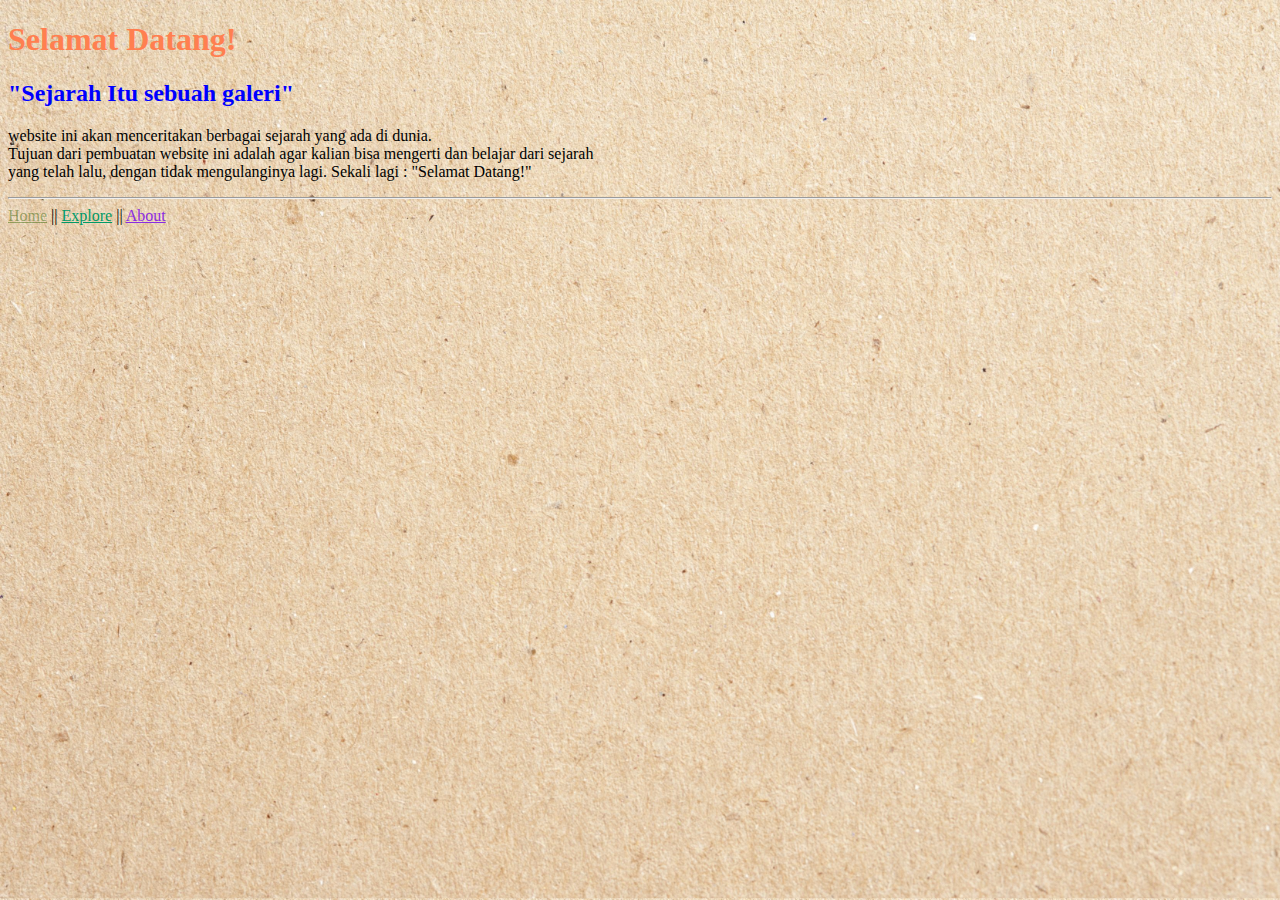
<file: Index.html>
<!DOCTYPE html>
<html lang="en">
<head> 
    <link rel="icon" href="logo.png.ico"/>
    <title>Welcome to hi!Story!</title>
    <meta name="viewport" content="width=device-width, initial-scale=1" />
</head>
<body style="background-image: url(images/papierre.jpg); background-size: 1350px;">
    <h1 style="color: coral;">Selamat Datang!</h1>
    <h2 style="color: blue;">"Sejarah Itu sebuah galeri"</h2>

    <p>website ini akan menceritakan berbagai sejarah yang ada di dunia.<br>
Tujuan dari pembuatan website ini adalah agar kalian bisa mengerti dan belajar dari sejarah<br>
yang telah lalu, dengan tidak mengulanginya lagi. Sekali lagi : "Selamat Datang!"</p>
<hr>
<a href="index.html" style="color: rgba(54, 104, 5, 0.477);">Home</a> ||
<a href="explore.html" style="color: rgb(0, 154, 103);">Explore</a> ||
<a href="about.html" style="color: blueviolet;">About</a>
</body>
</file>
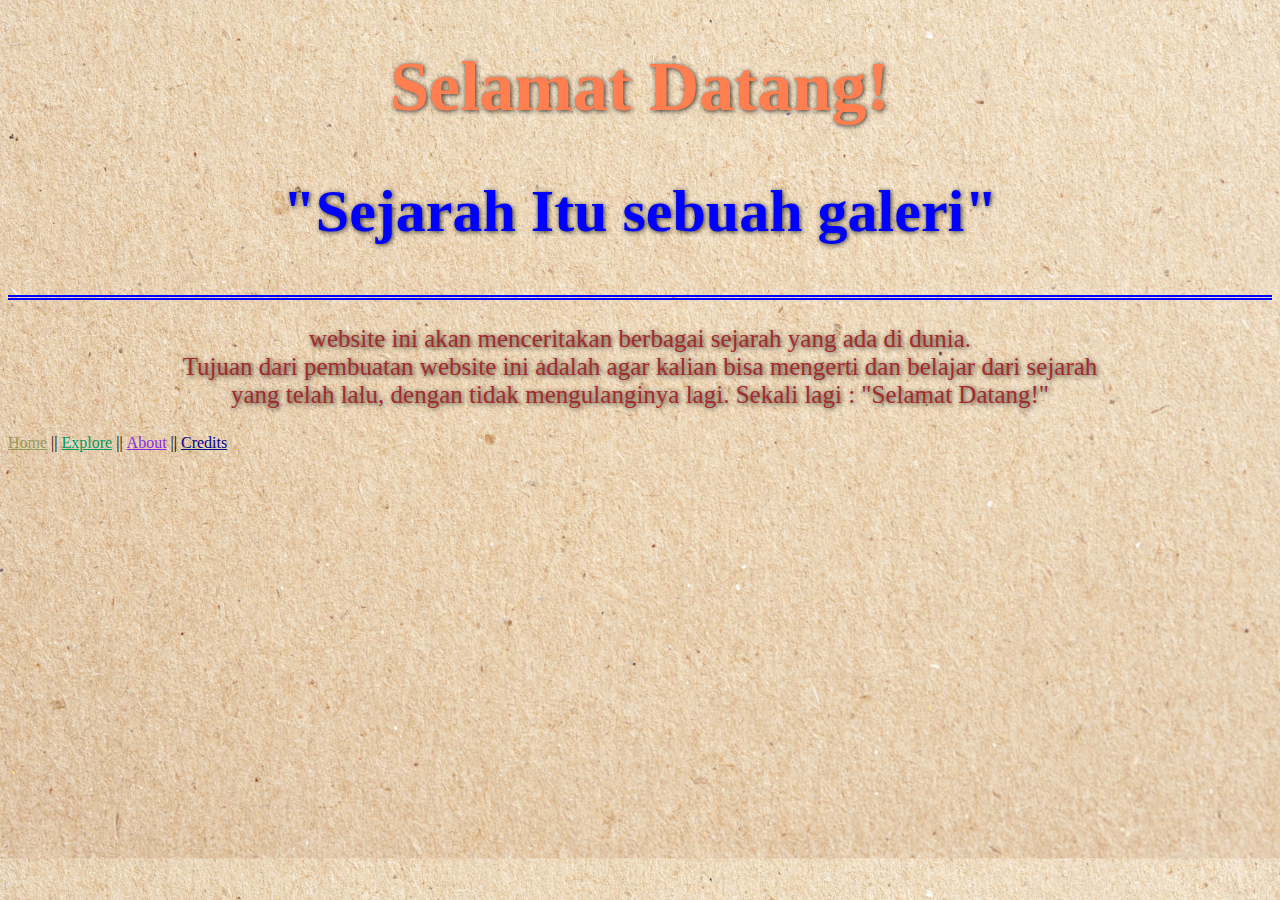
<file: index.html>
<!DOCTYPE html>
<html lang="en">
<head> 
    <link rel="icon" href="logo.png.ico"/>
    <title>Welcome to Hi!Story!</title>
    <meta name="viewport" content="width=device-width, initial-scale=1.0">
    <link rel="stylesheet" href="styles1.css"/>
</head>
<body style="background-image: url(images/papierre.jpg); background-size: 1290px;">
    <h1>Selamat Datang!</h1>
    <h2>"Sejarah Itu sebuah galeri"</h2>
    <article>
    <p>website ini akan menceritakan berbagai sejarah yang ada di dunia.<br>
Tujuan dari pembuatan website ini adalah agar kalian bisa mengerti dan belajar dari sejarah<br>
yang telah lalu, dengan tidak mengulanginya lagi. Sekali lagi : "Selamat Datang!"</p></article>
<a href="index.html" style="color: rgba(54, 104, 5, 0.477);">Home</a> ||
<a href="explore.html" style="color: rgb(0, 154, 103);">Explore</a> ||
<a href="about.html" style="color: blueviolet;">About</a> ||
<a href="credits.html" style="color: darkblue;">Credits</a>
</body>
</file>
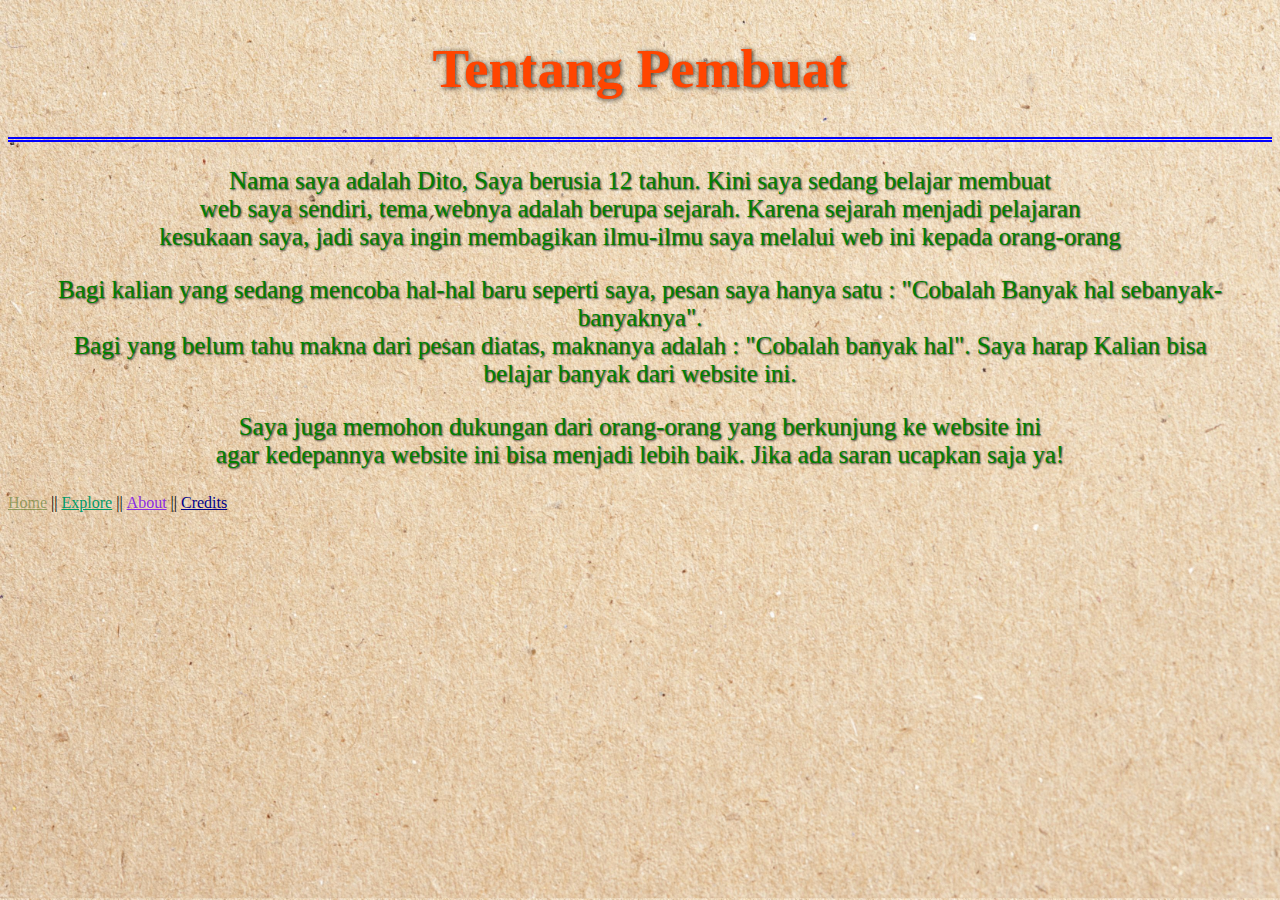
<file: about.html>
<!DOCTYPE html>
<html lang="en">
<head>
    <link rel="icon" href="logo.png.ico"/>
    <title>About Creator</title>
    <meta name="viewport" content="width=device-width, initial-scale=1">
    <link rel="stylesheet" href="styles3.css"/>
</head>
<body style="background-image: url(images/papierre.jpg); background-size: 1350px;">
    <h1>Tentang Pembuat</h1>
<article>
    <p>Nama saya adalah Dito, Saya berusia 12 tahun. Kini saya sedang belajar membuat<br>
        web saya sendiri, tema webnya adalah berupa sejarah. Karena sejarah menjadi pelajaran<br>
        kesukaan saya, jadi saya ingin membagikan ilmu-ilmu saya melalui web ini kepada orang-orang<br>
        </p>
        <p>Bagi kalian yang sedang mencoba hal-hal baru seperti saya, pesan saya hanya satu : "Cobalah Banyak hal sebanyak-banyaknya".<br>
Bagi yang belum tahu makna dari pesan diatas, maknanya adalah : "Cobalah banyak hal". Saya harap Kalian bisa <br>
belajar banyak dari website ini.</p>
<p>
    Saya juga memohon dukungan dari orang-orang yang berkunjung ke website ini<br>
    agar kedepannya website ini bisa menjadi lebih baik. Jika ada saran ucapkan saja ya!
</p></article>

<a href="index.html" style="color: rgba(54, 104, 5, 0.477);">Home</a> ||
<a href="explore.html" style="color: rgb(0, 154, 103);">Explore</a> ||
<a href="about.html" style="color: blueviolet;">About</a> ||
<a href="credits.html" style="color: darkblue;">Credits</a>


</body>
</file>
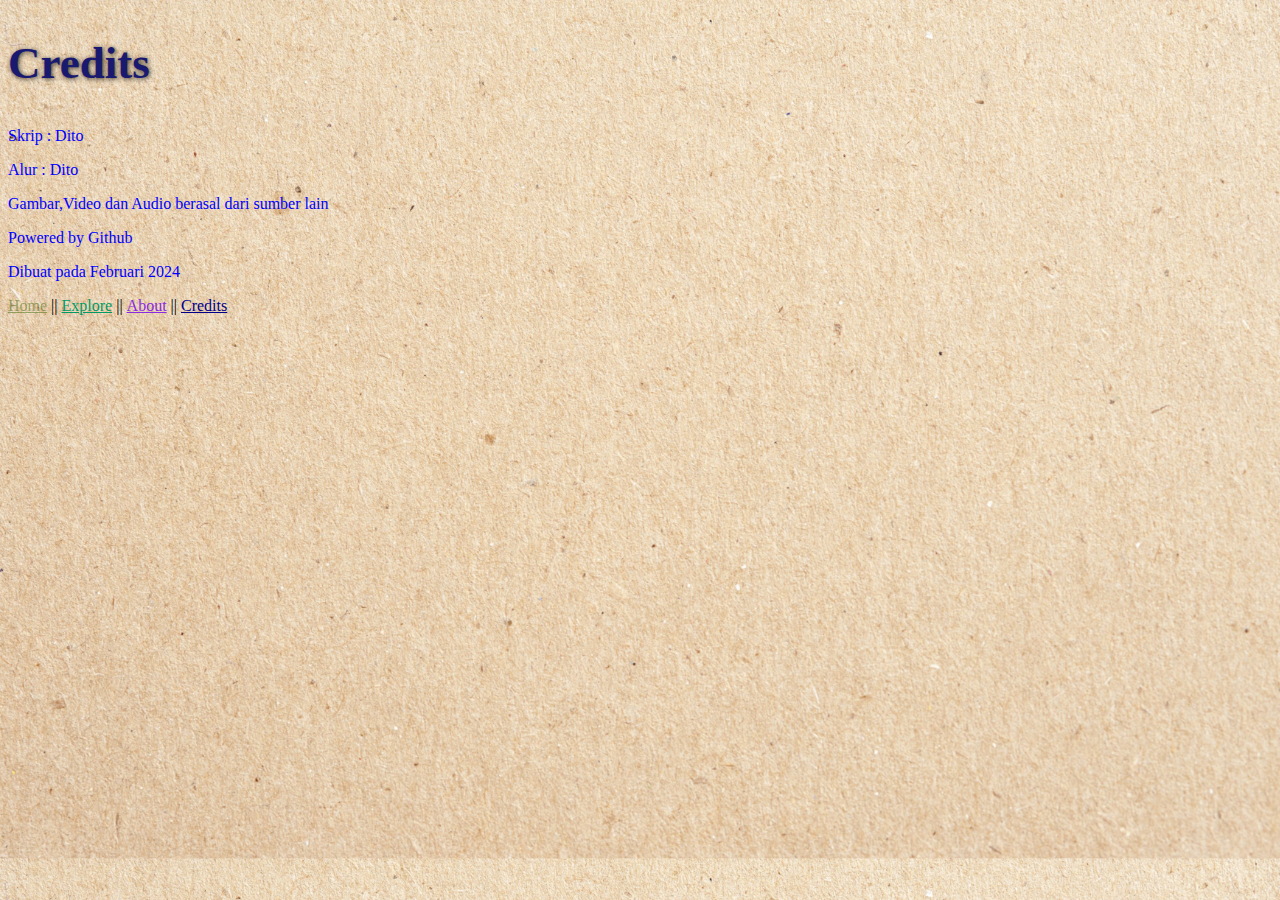
<file: credits.html>
<!DOCTYPE html>
<html lang="en">
    <head>
        <link rel="icon" href="logo.png.ico"/>
        <title>Credits</title>
        <meta name="viewport" content="width=device-width, initial-scale=1">
        <link rel="stylesheet" href="styles4.css"/>
    </head>
    <body style="background-image: url(images/papierre.jpg); background-size: 1290px;">
       <h2>Credits</h2>
       <article>
    <p>Skrip : Dito</p>
    <p>Alur : Dito</p>
    <p>Gambar,Video dan Audio berasal dari sumber lain</p>
        <p>Powered by Github</p>
        <p>Dibuat pada Februari 2024</p>
        </article>
        <a href="index.html" style="color: rgba(54, 104, 5, 0.477);">Home</a> ||
        <a href="explore.html" style="color: rgb(0, 154, 103);">Explore</a> ||
        <a href="about.html" style="color: blueviolet;">About</a> ||
        <a href="credits.html" style="color: darkblue;">Credits</a>

    </body>
</html>
</file>
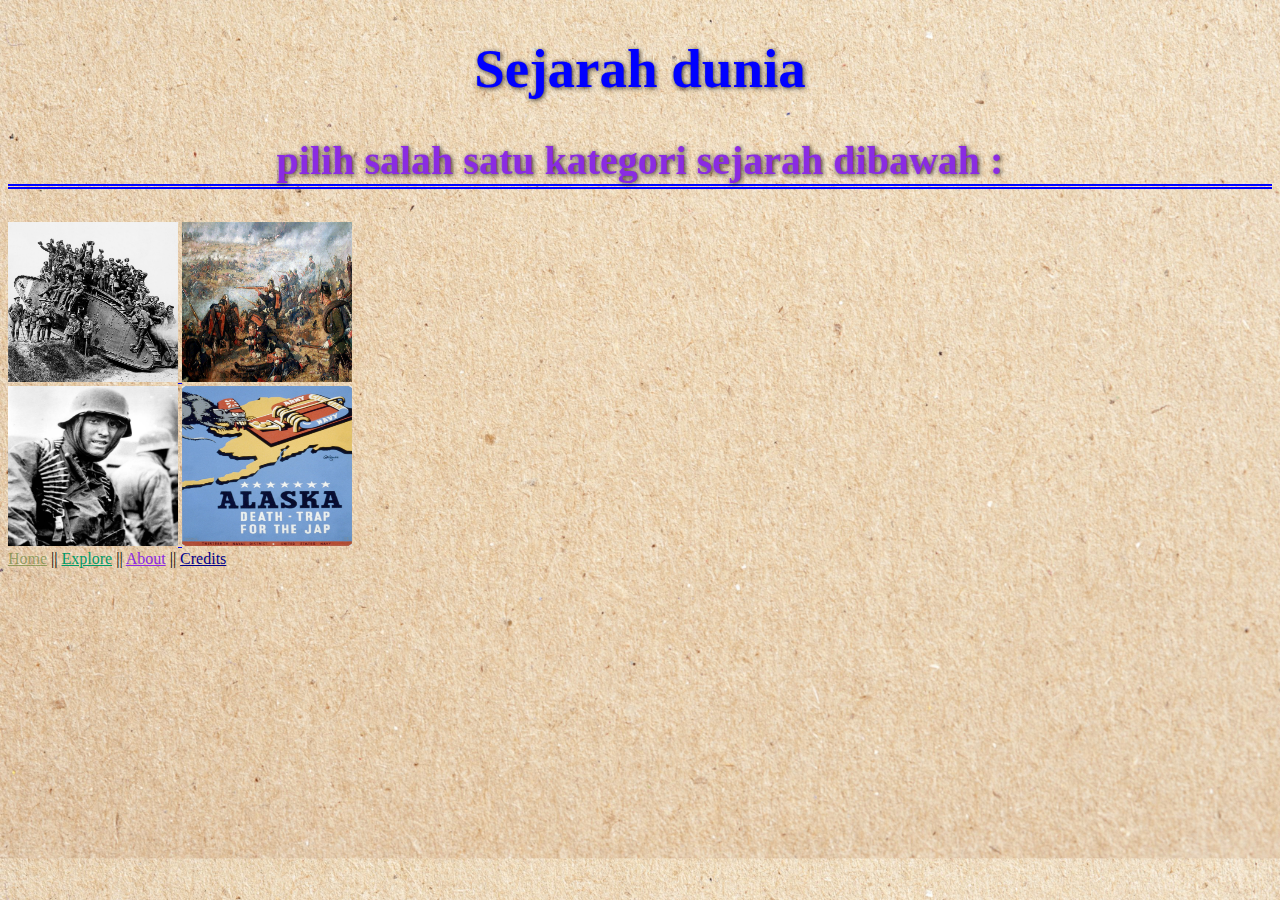
<file: explore.html>
<!DOCTYPE html>
<html lang="en">
    <head>
        <link rel="icon" href="logo.png.ico"/>
        <title>Explore!</title>
        <meta name="viewport" content="width=device-width, initial-scale=1">
        <link rel="stylesheet" href="styles2.css"/>
    </head>
    <body style="background-image: url(images/papierre.jpg); background-size: 1290px;">
        <h1>Sejarah dunia</h1>
       
        <h2>pilih salah satu kategori sejarah dibawah :</h2>

        <a href="Perangdunia1.html" title="Perang Dunia Pertama">
            <img src="images/World-War-One.jpg" width="170" height="160"/>

            <a href="perangfrancoprussia.html" title="Perang Prancis Jerman 1870">
                <img src="images/franco-prussian war.jpg" width="170" height="160"><br>
            
        
        
            <a href="Perangdunia2.html" title="Perang Dunia Kedua">  
                <img src="images/hans tragarsky.jpg" width="170" height="160"/>   

                <a href="perangdingin.html" title="Perang Dingin">
                    <img src="images/alaska death trap for the jap.jpg" width="170" height="160"/><br>
                    <article>
                    <a href="index.html" style="color: rgba(54, 104, 5, 0.477);">Home</a> ||
                    <a href="explore.html" style="color: rgb(0, 154, 103);">Explore</a> ||
                    <a href="about.html" style="color: blueviolet;">About</a> ||
                    <a href="credits.html" style="color: darkblue;">Credits</a>
        </article>
</file>
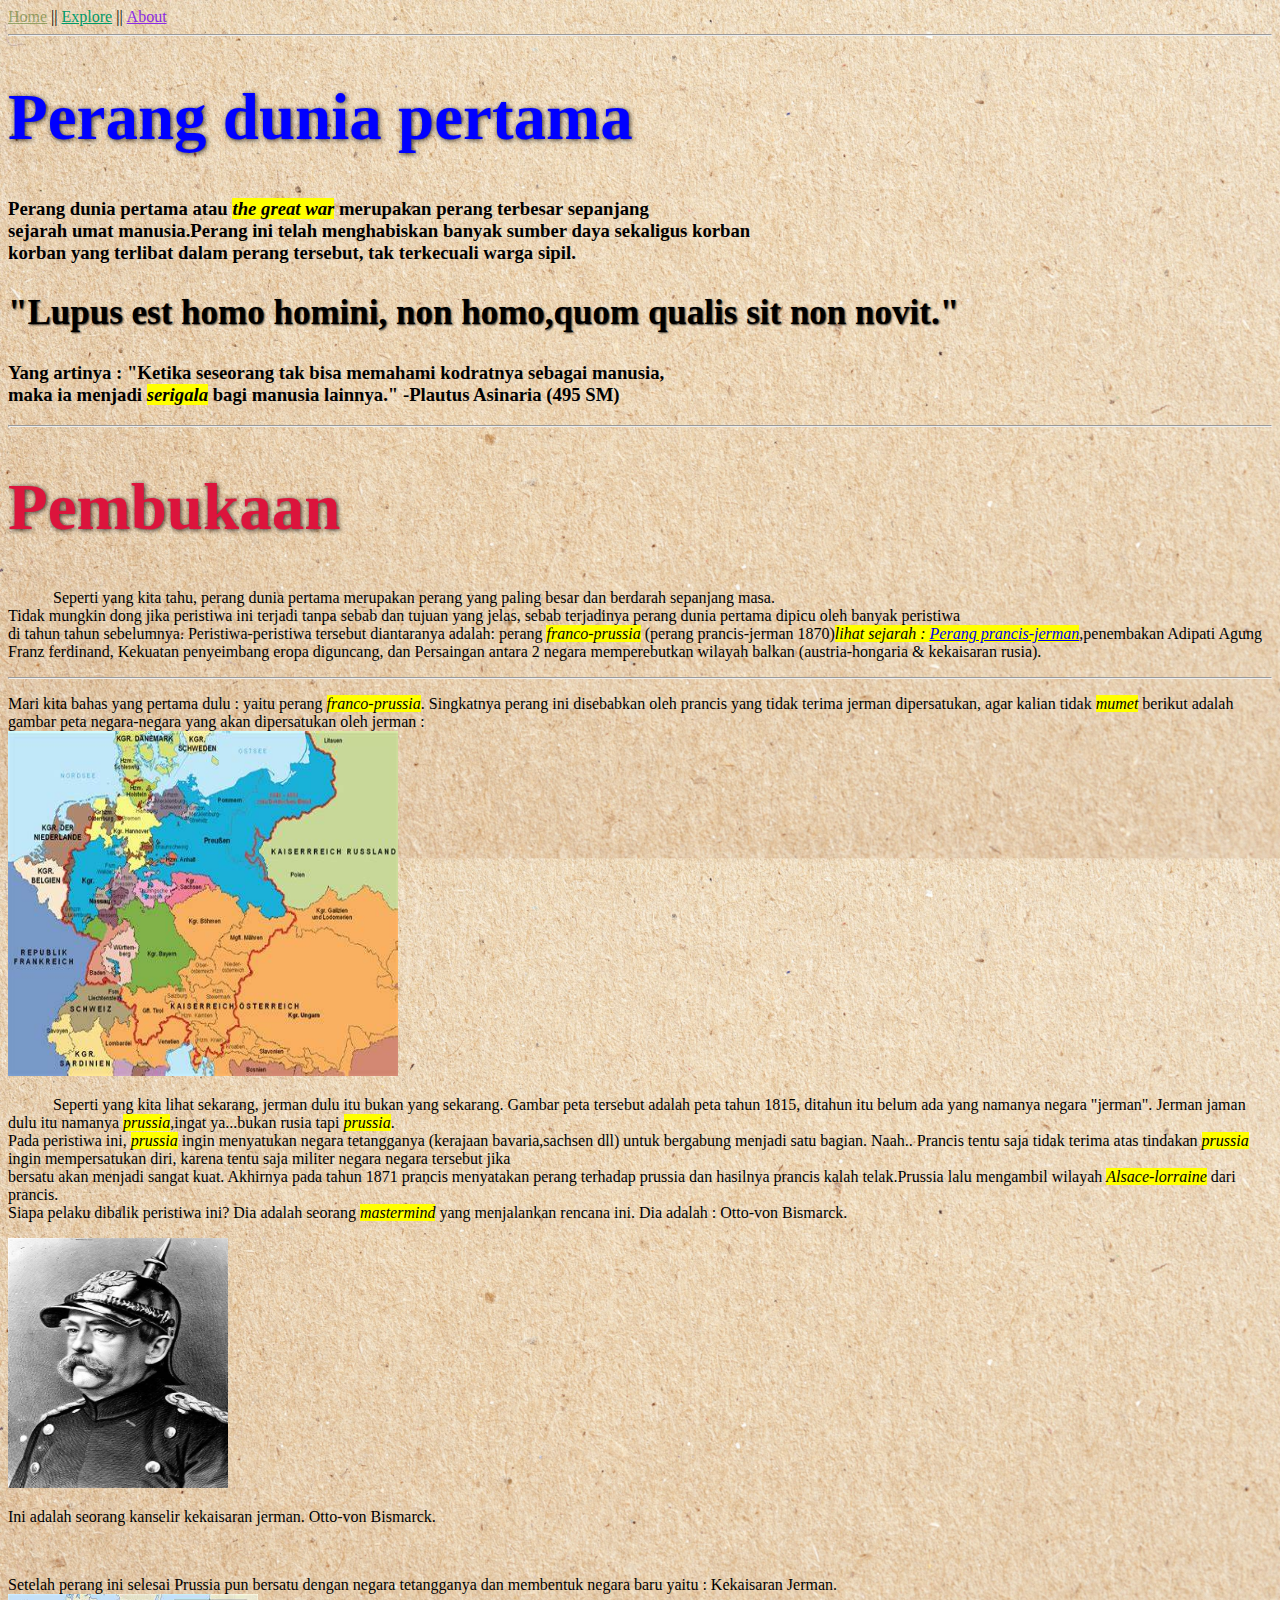
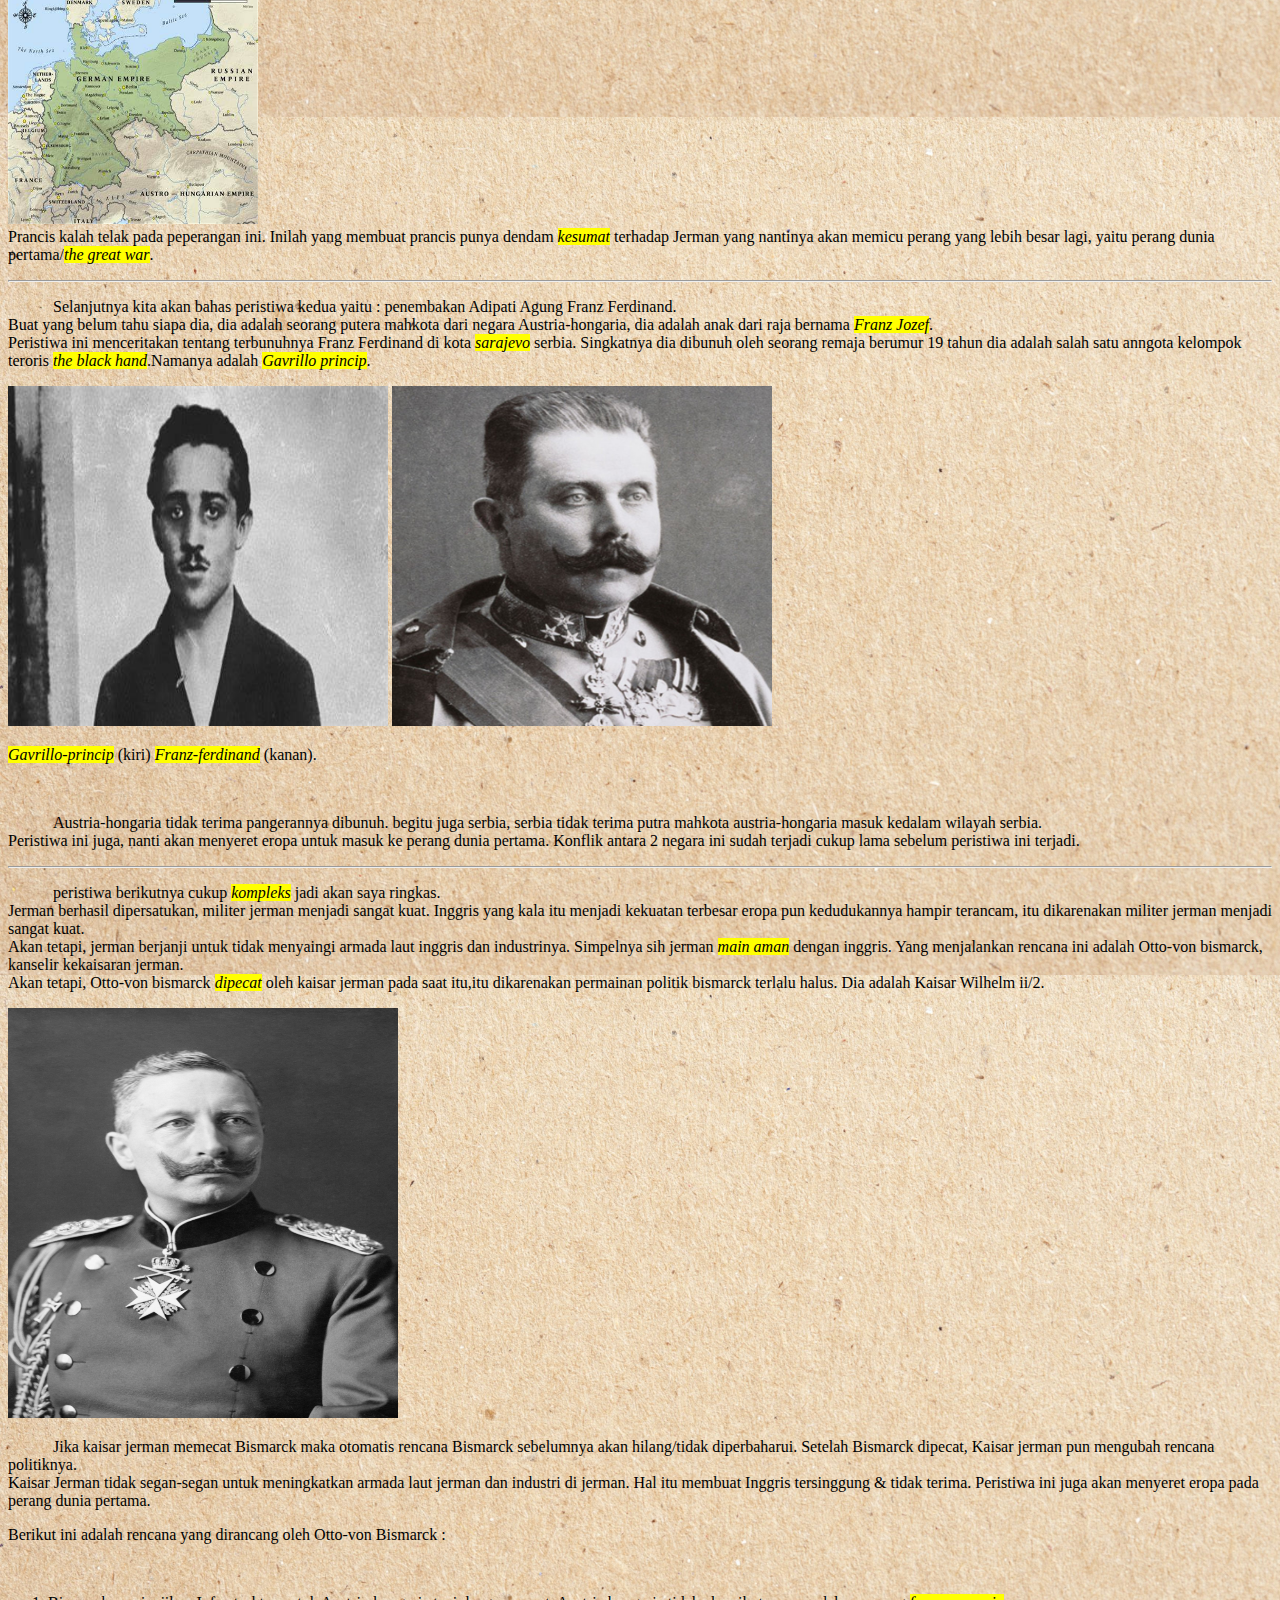
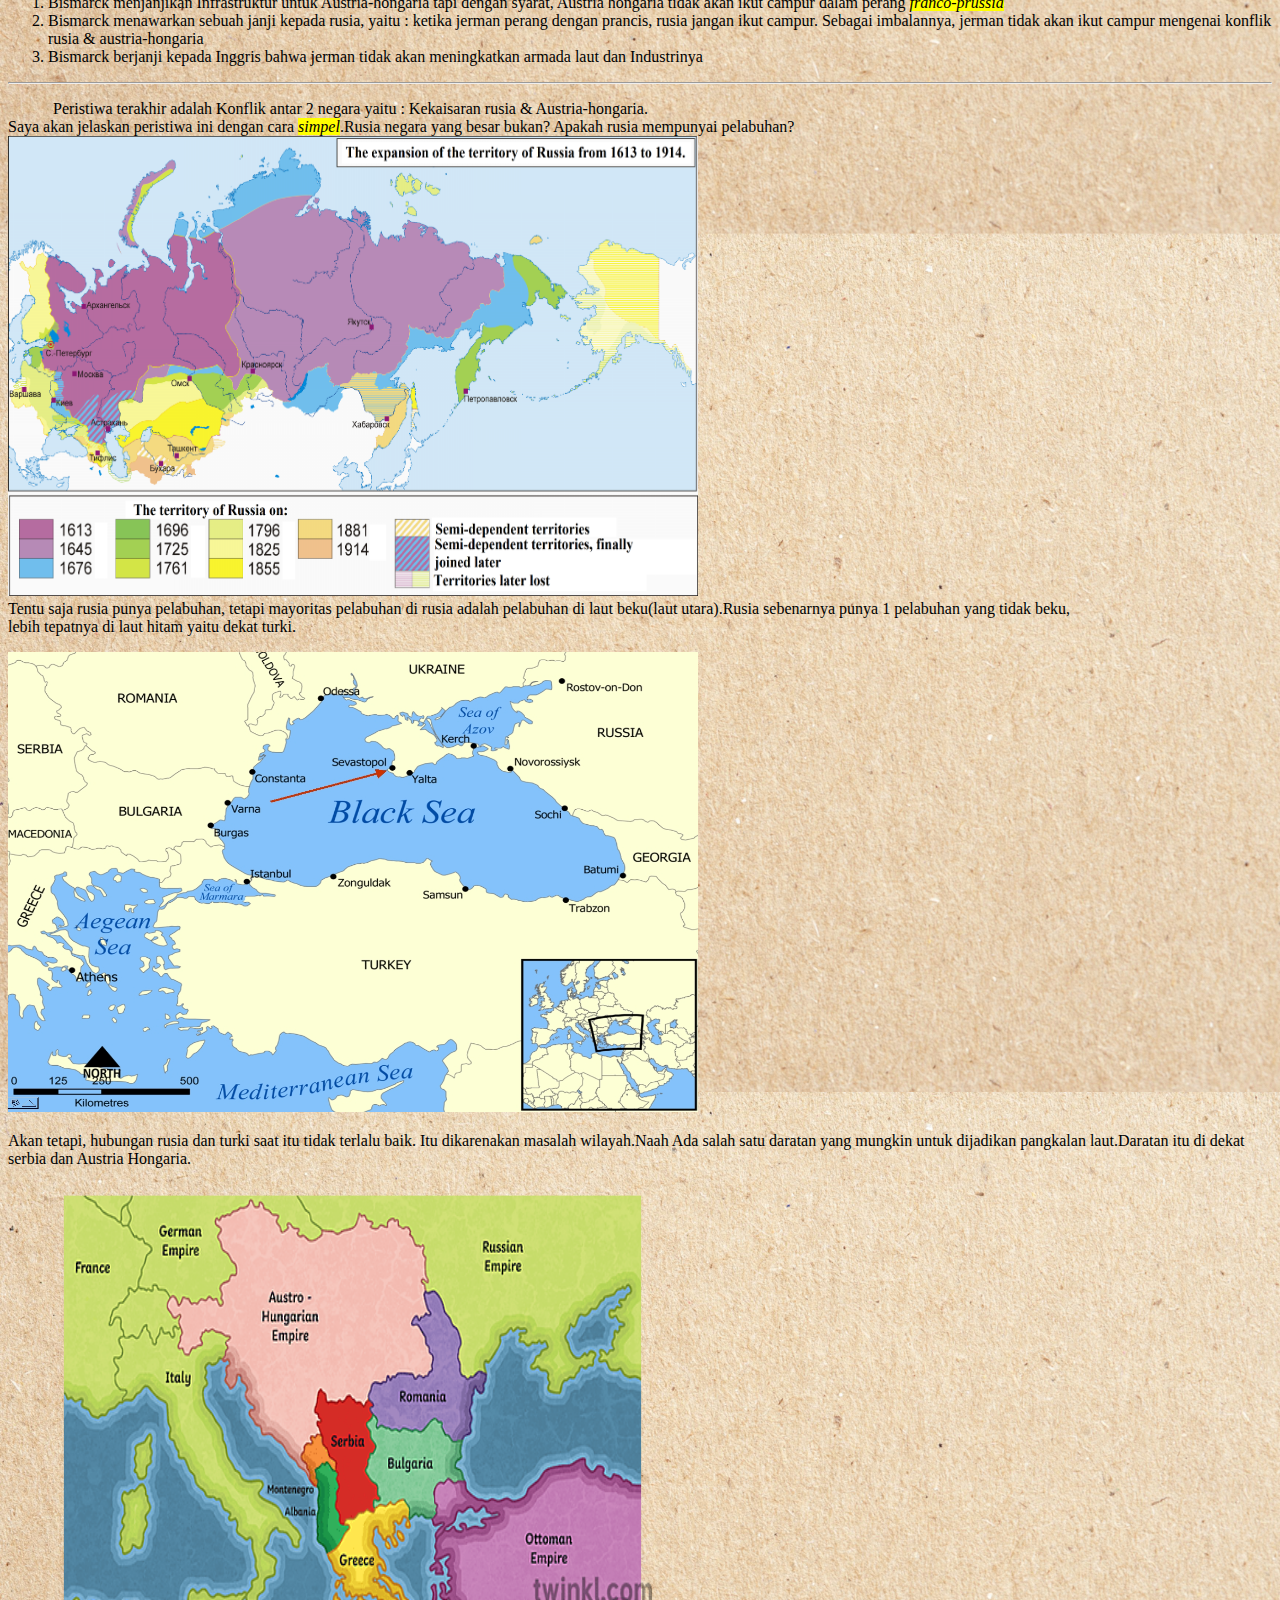
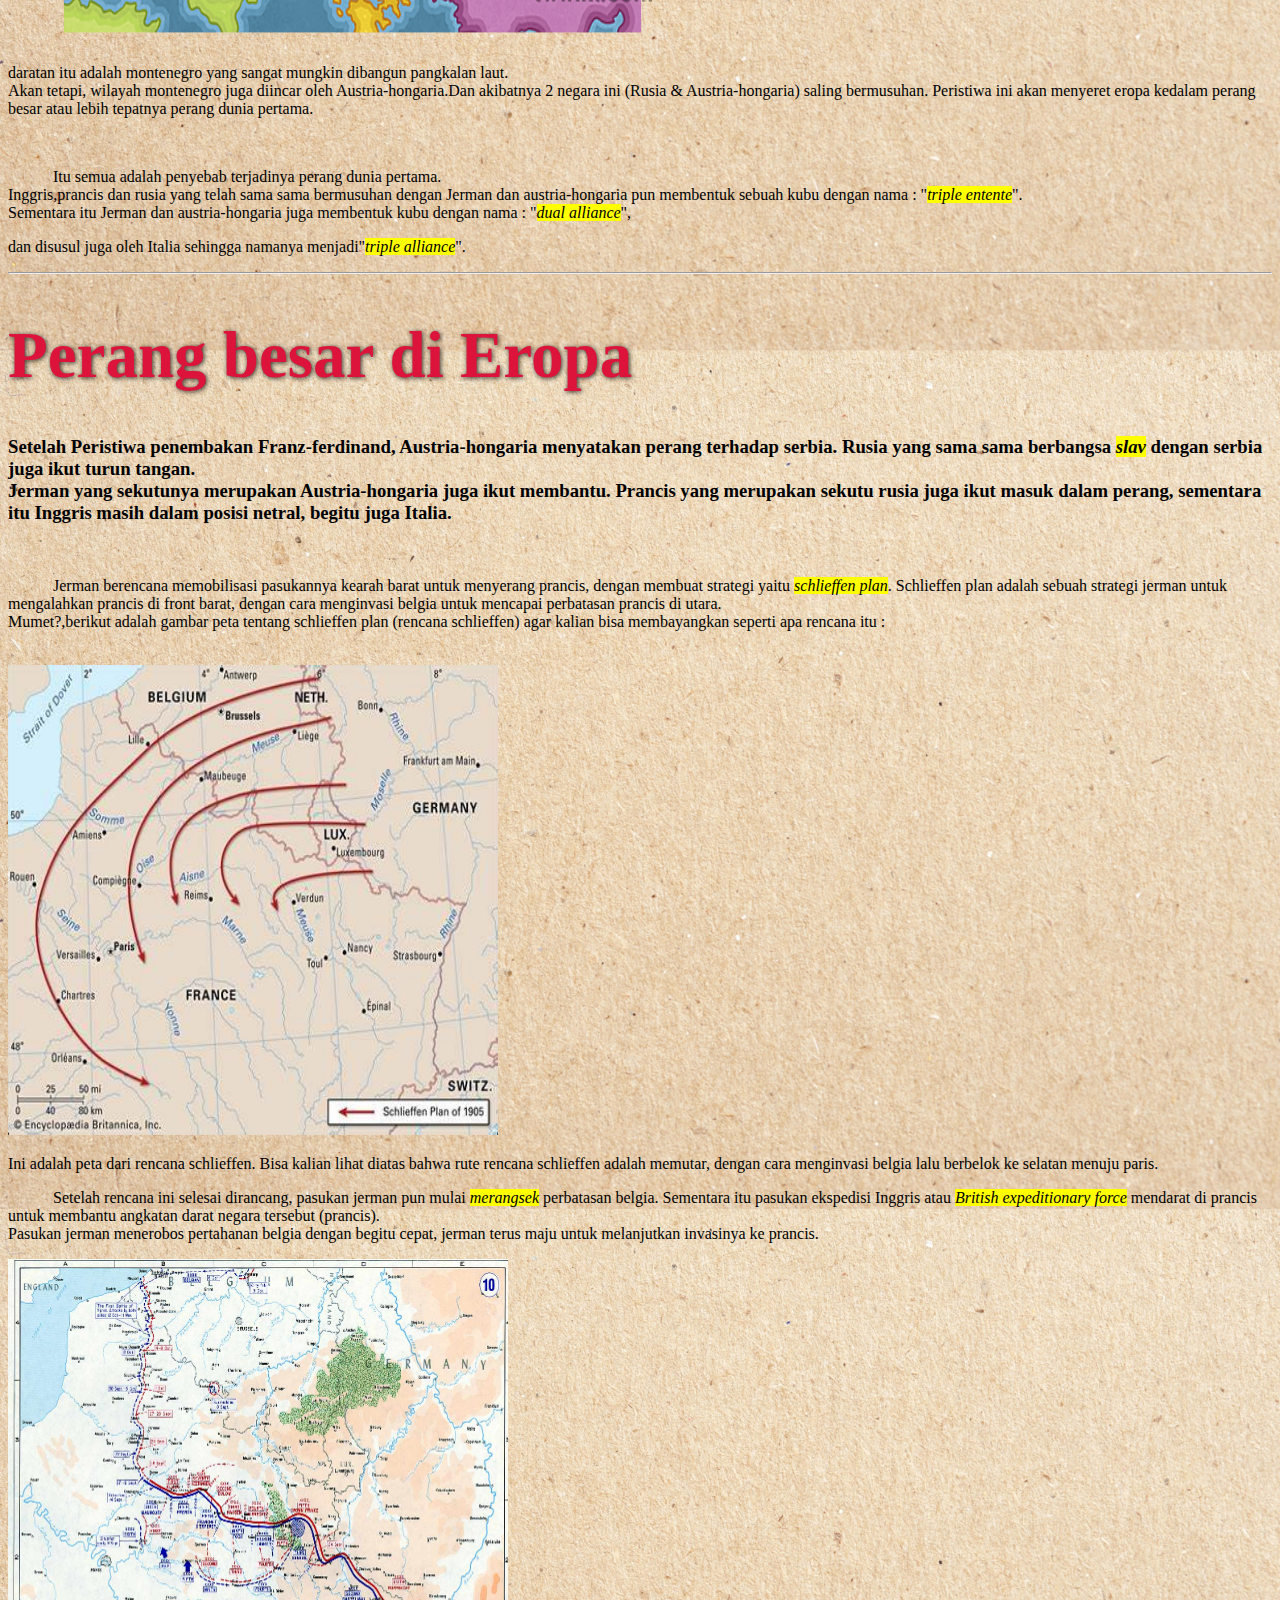
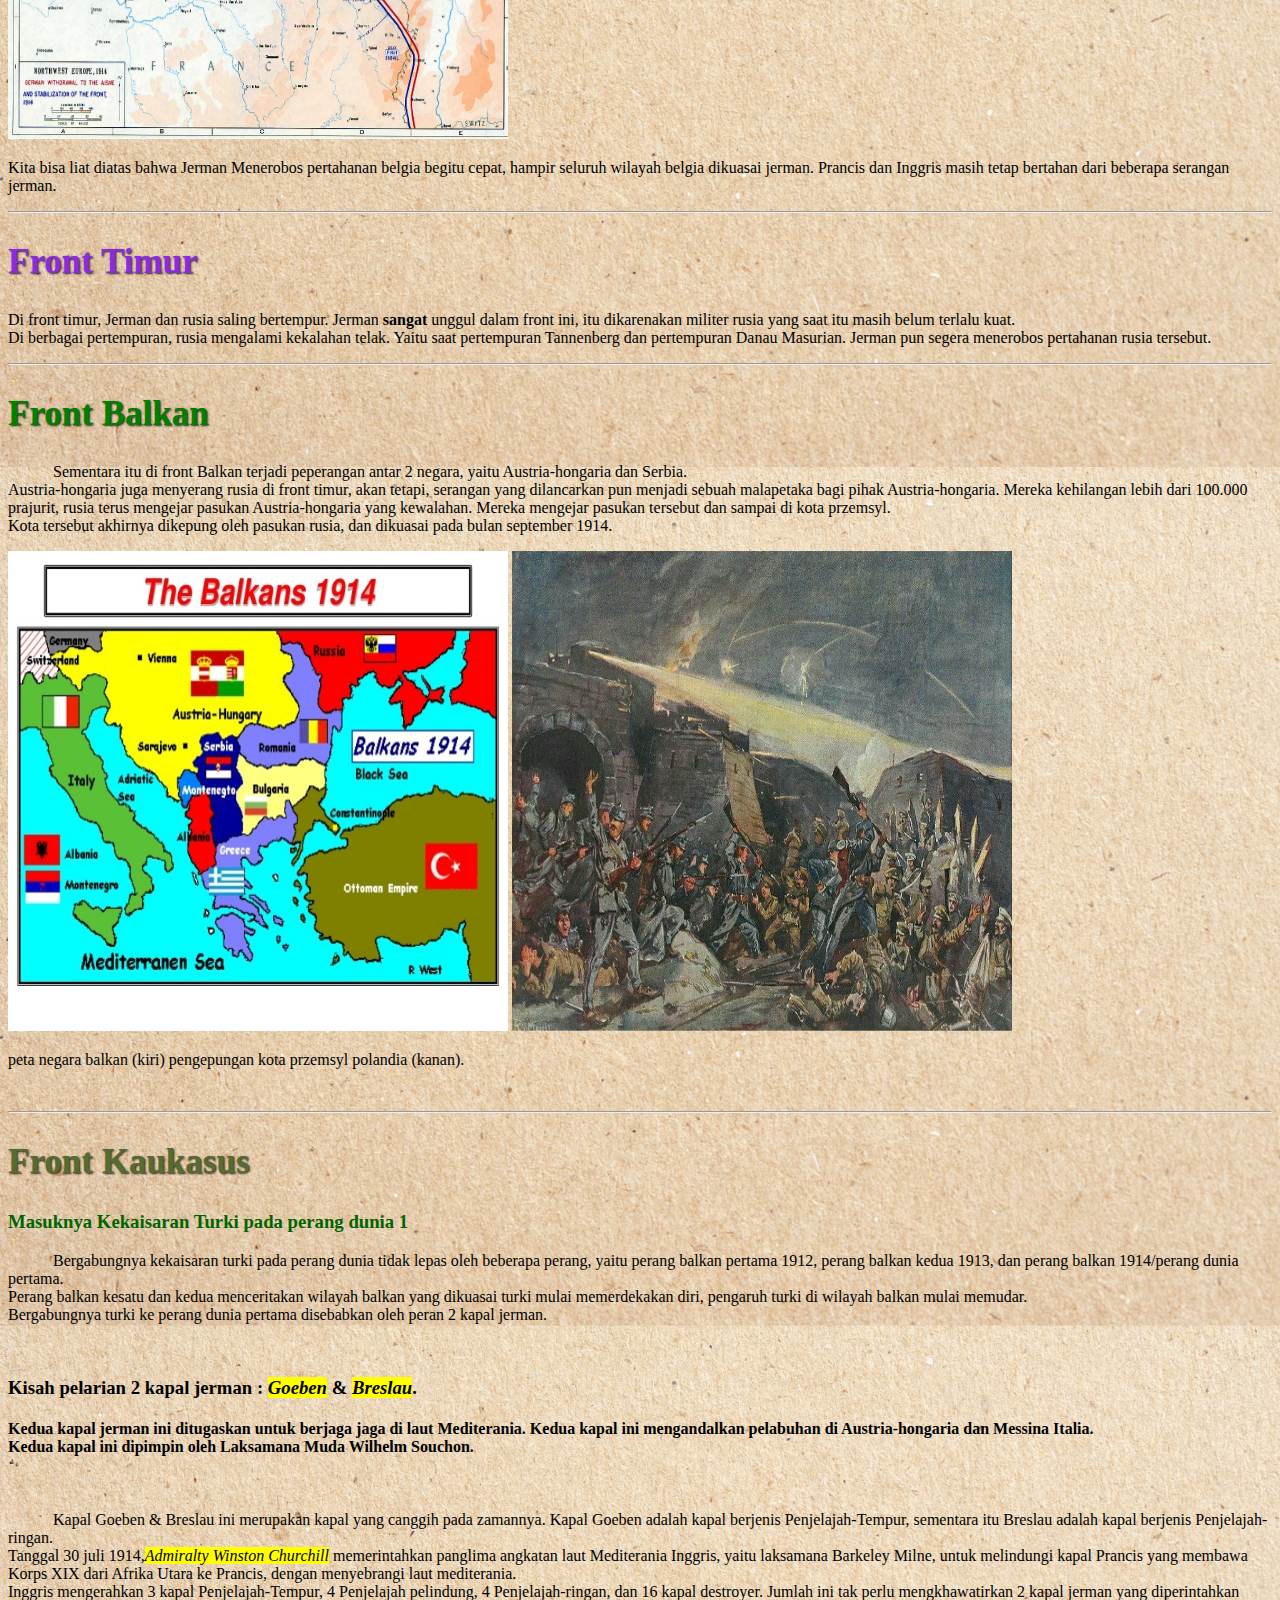
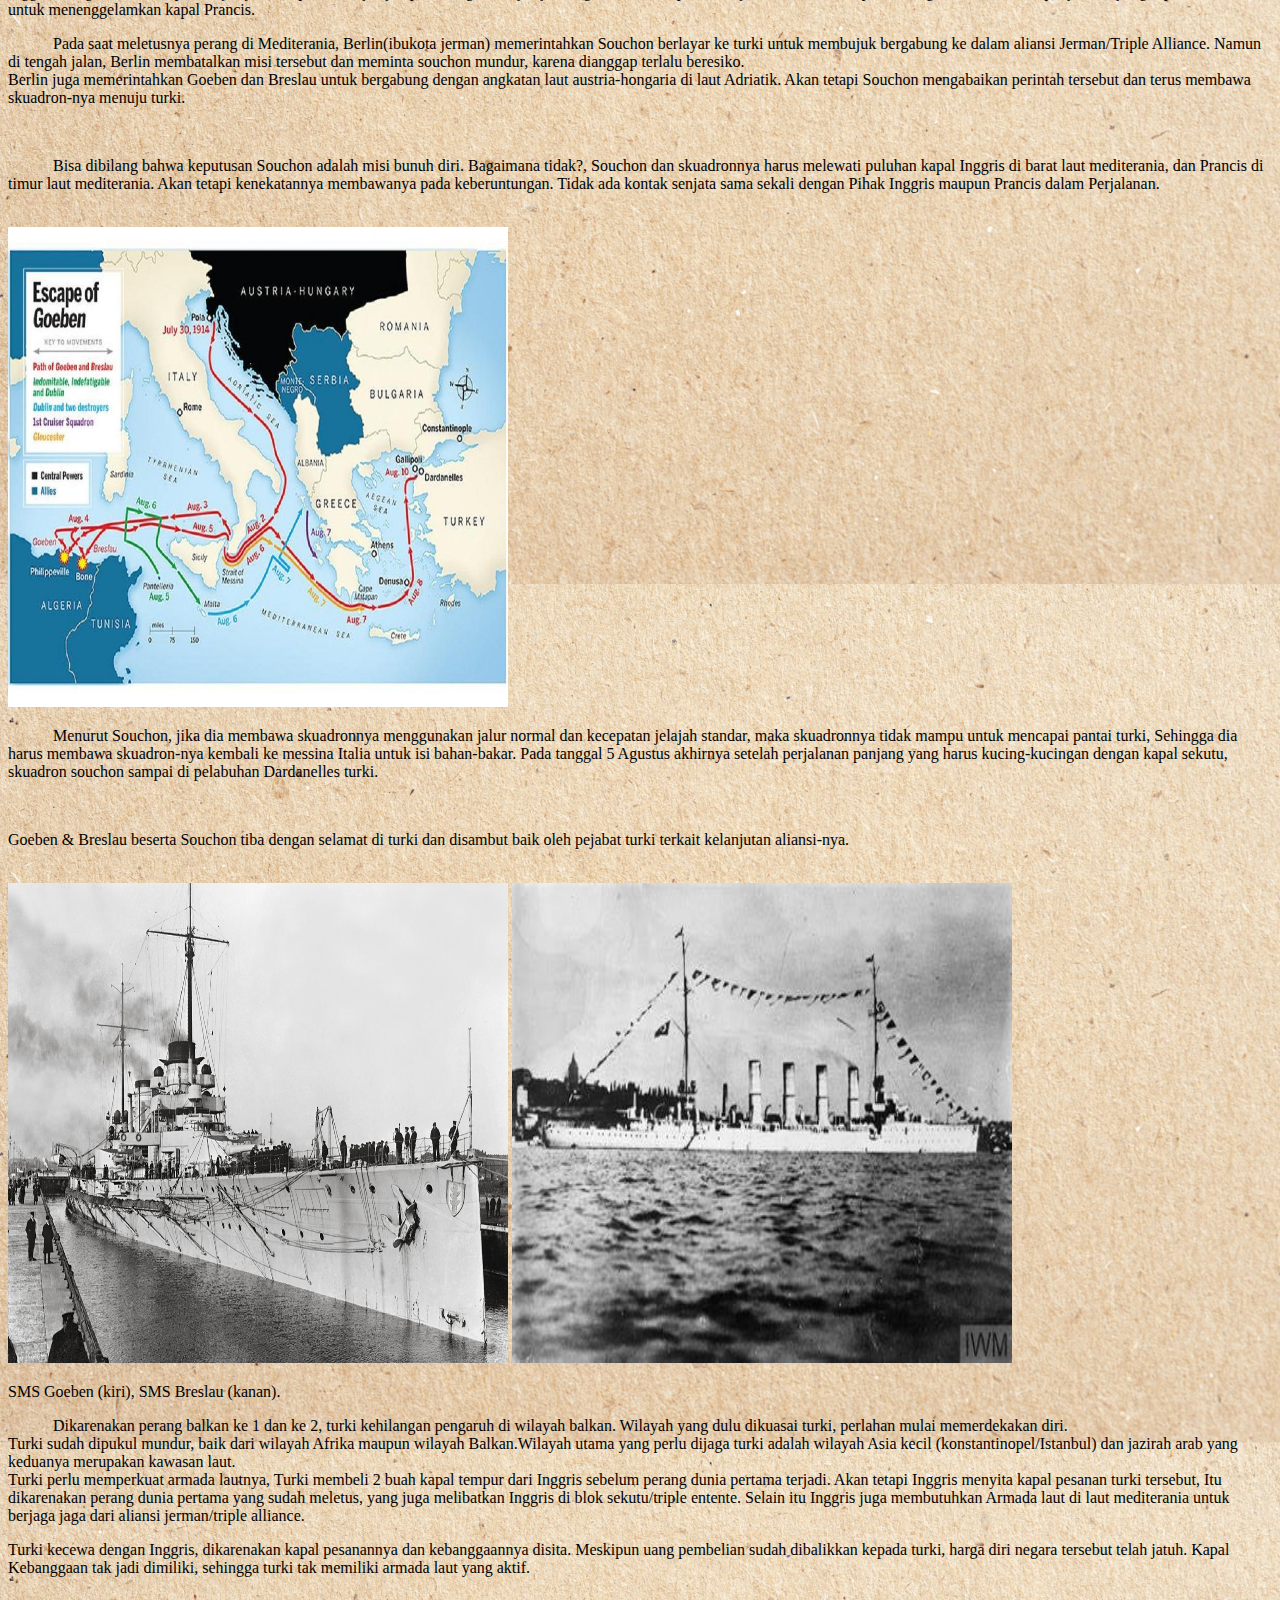
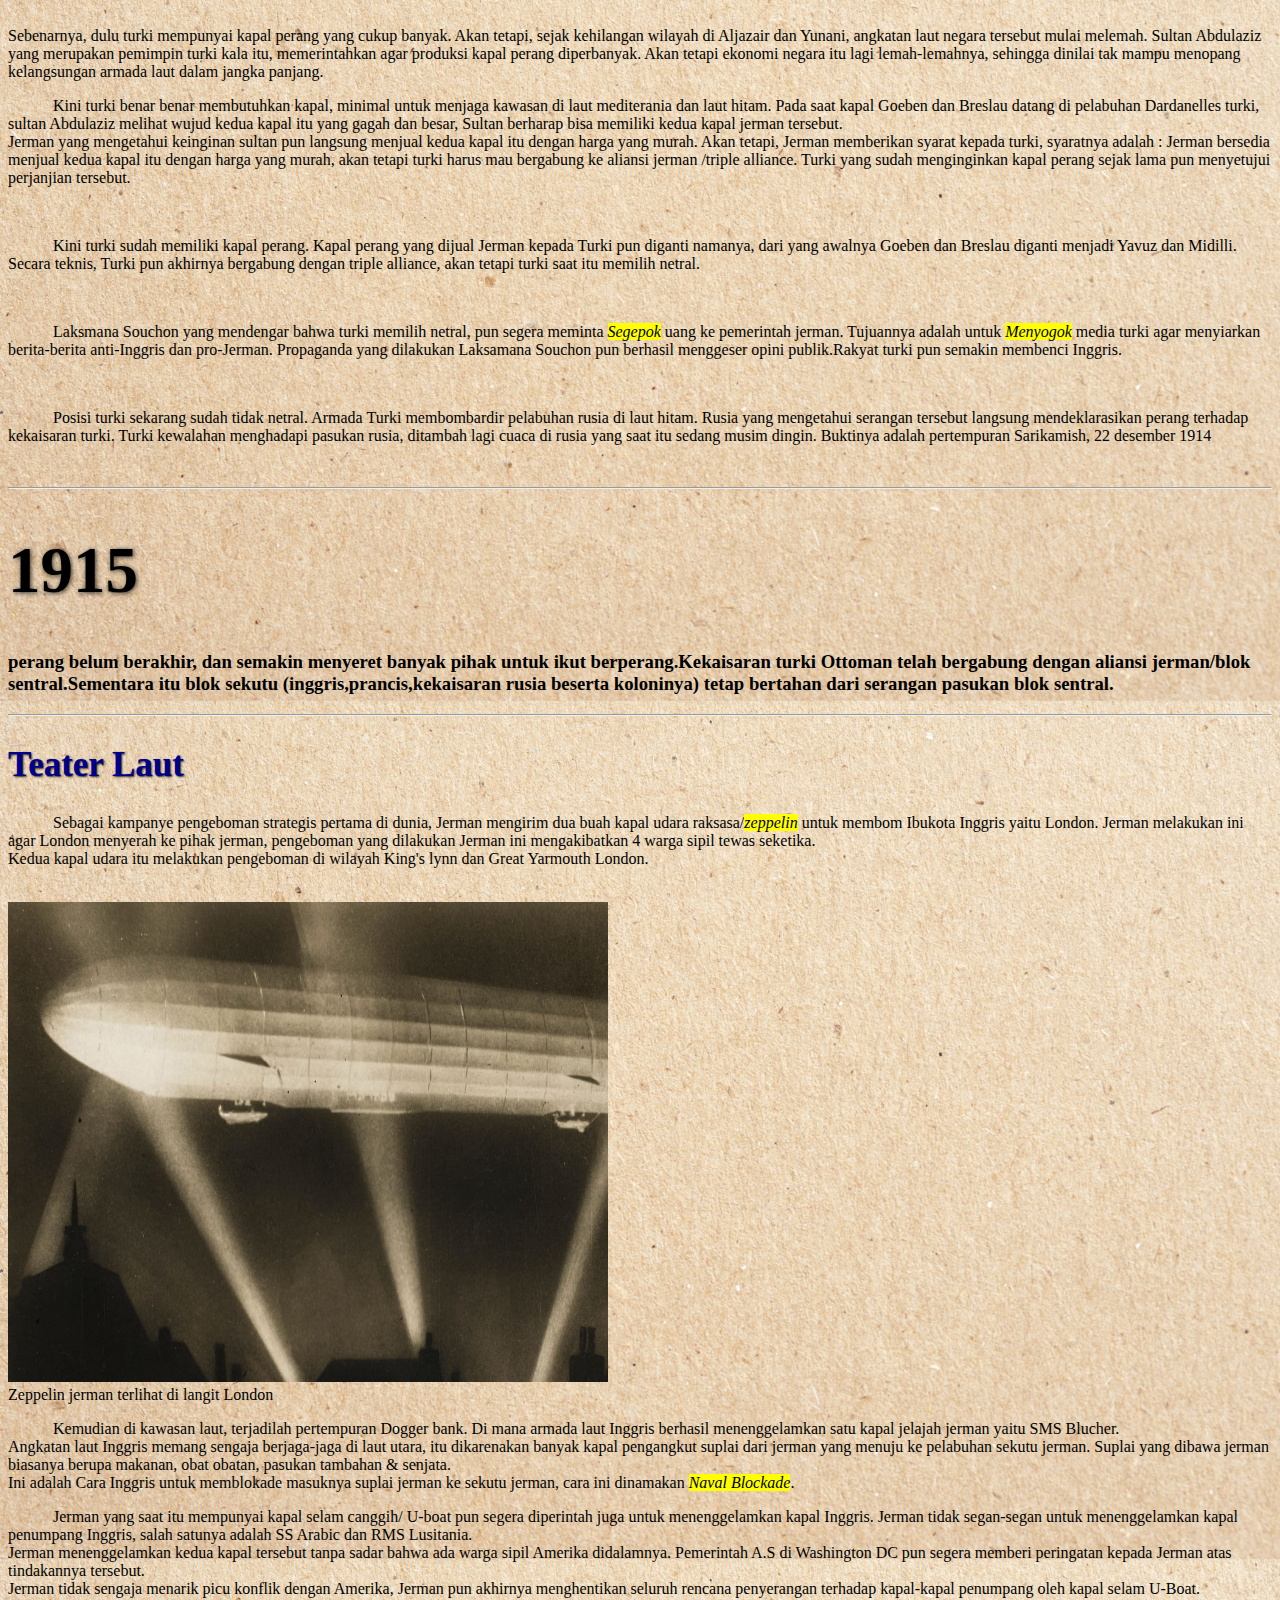
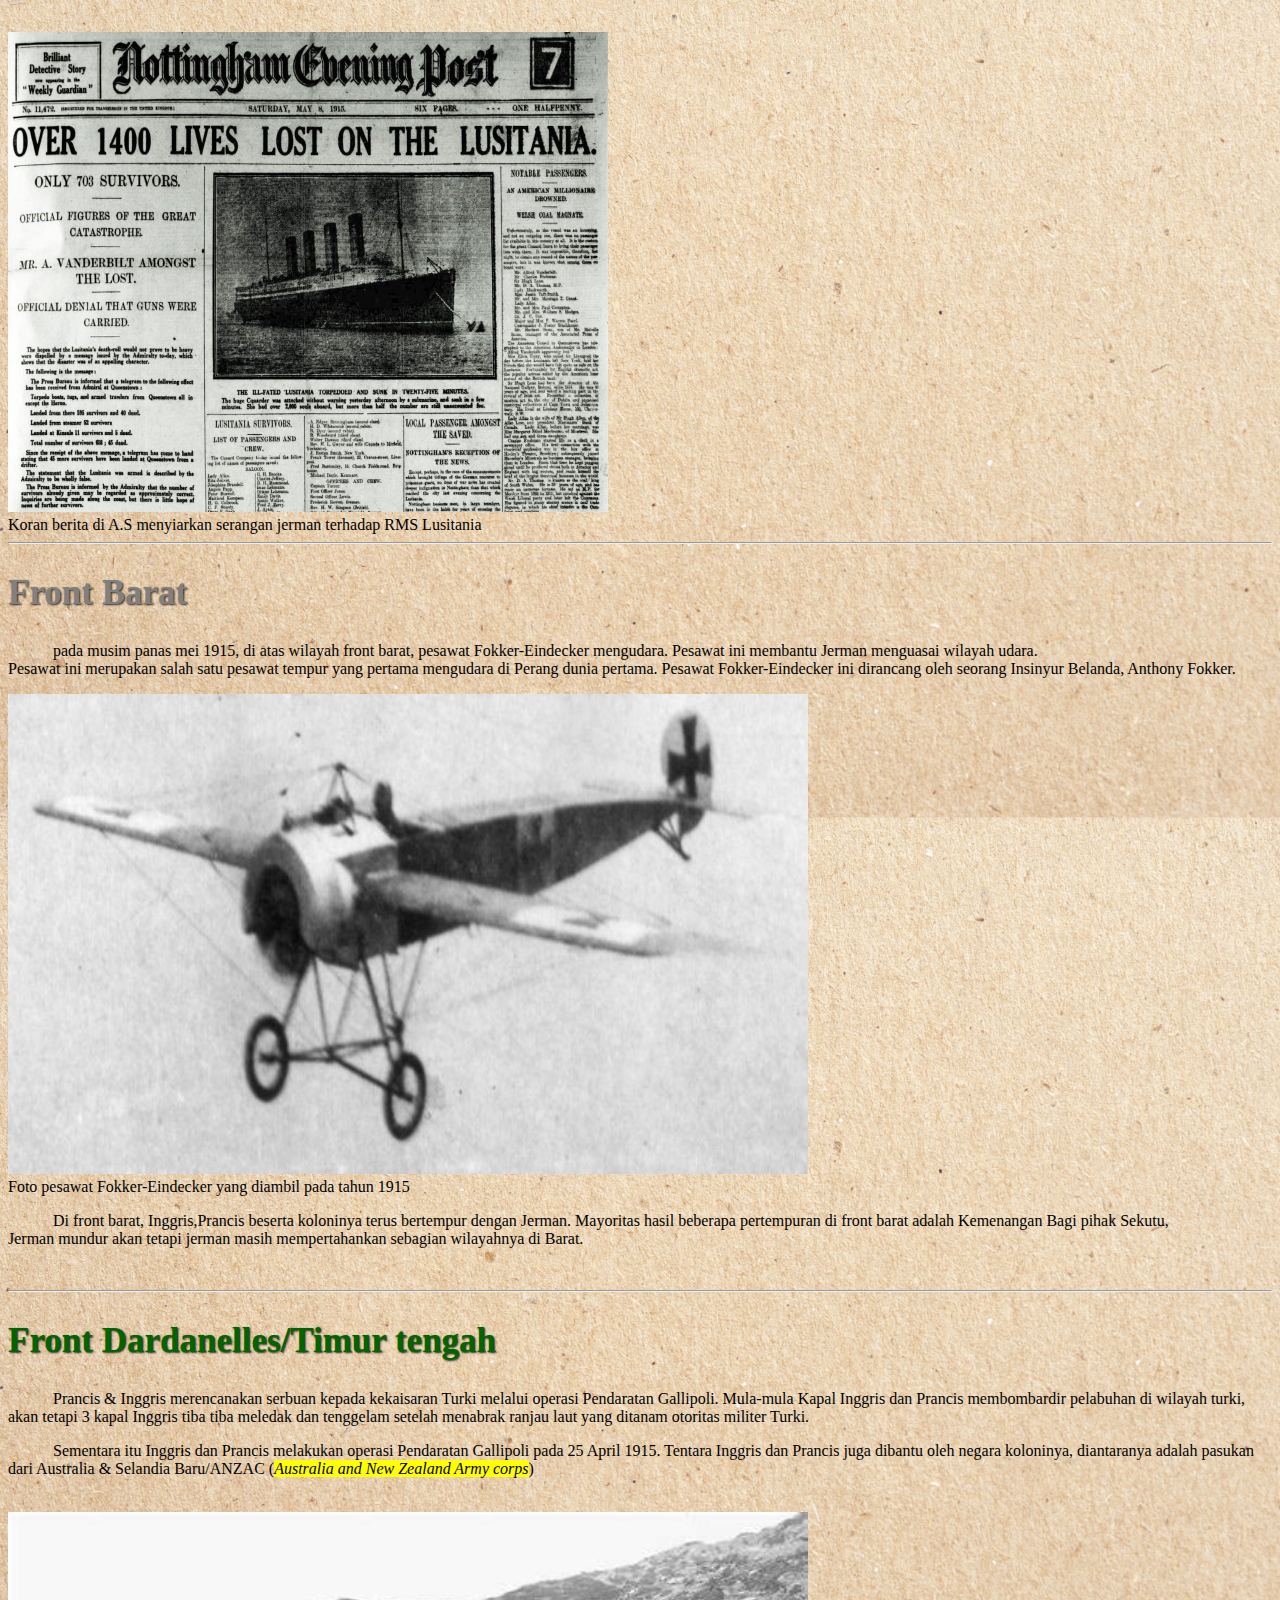
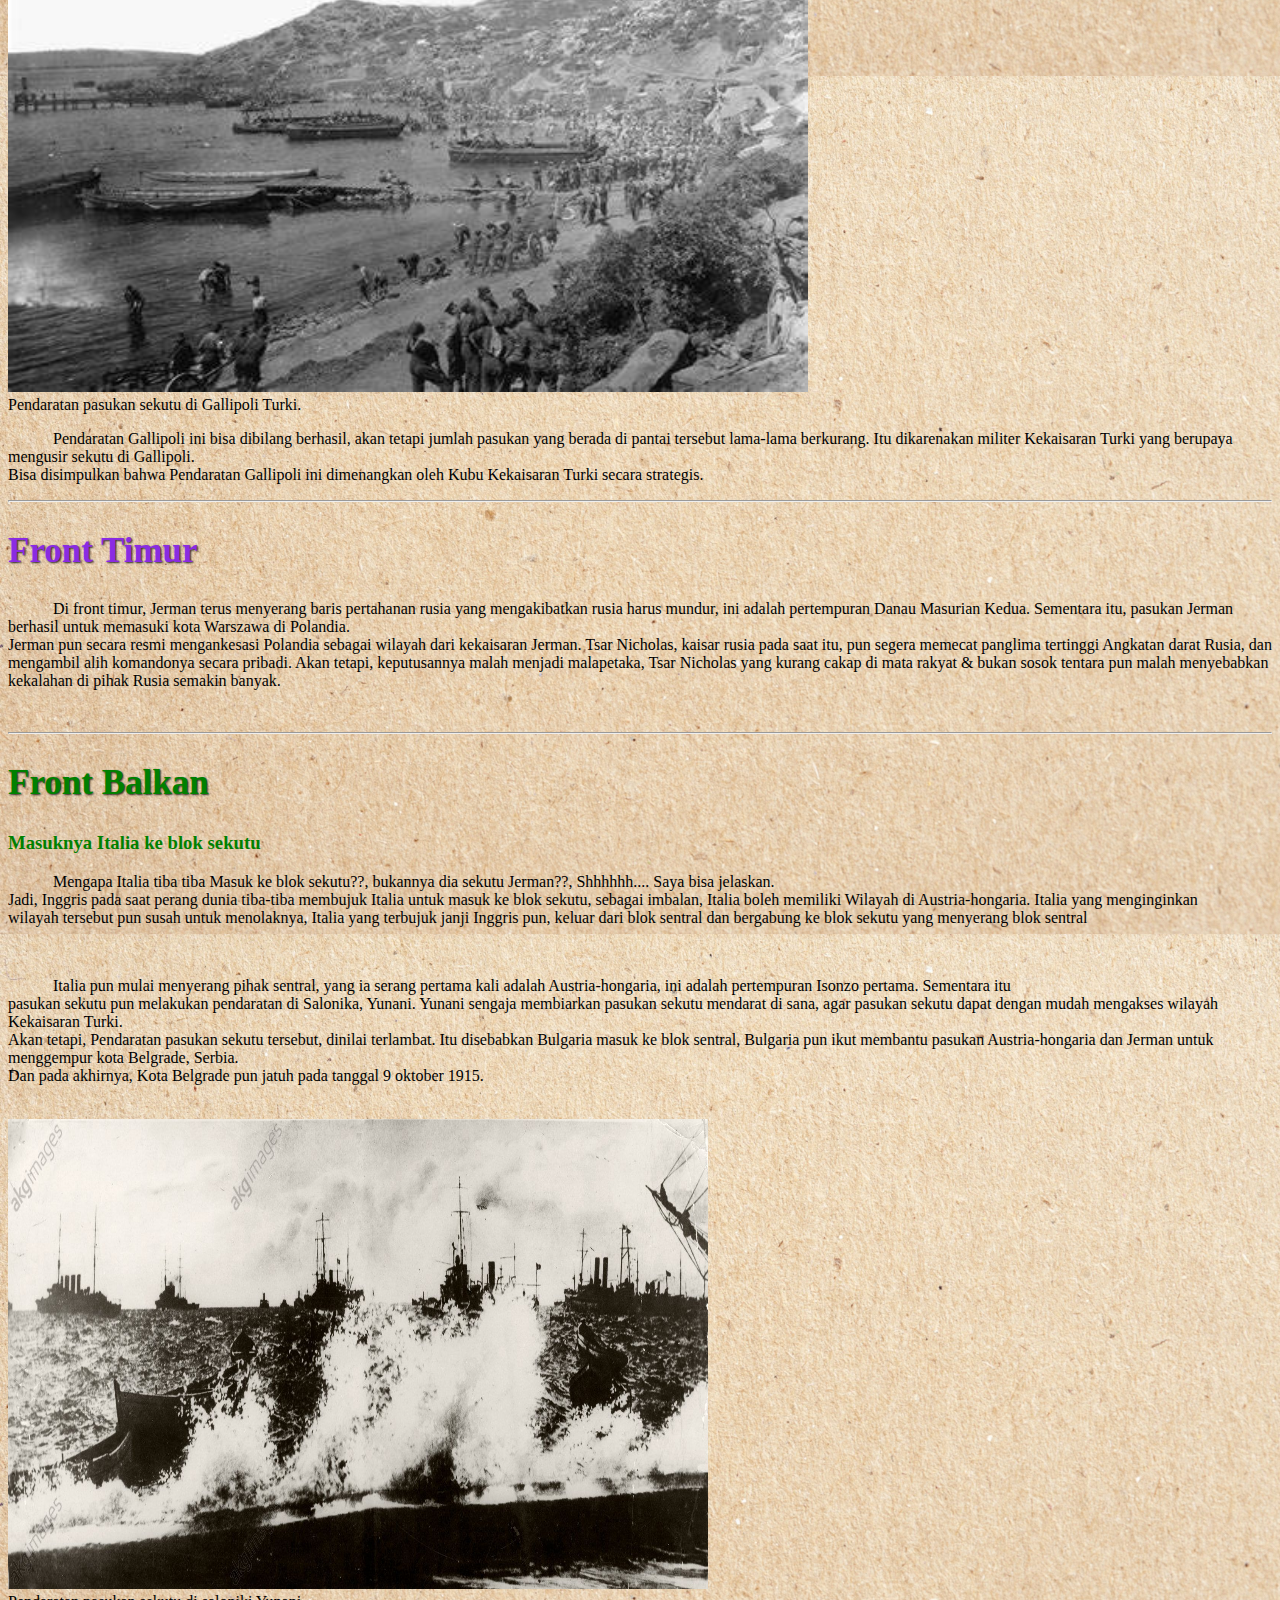
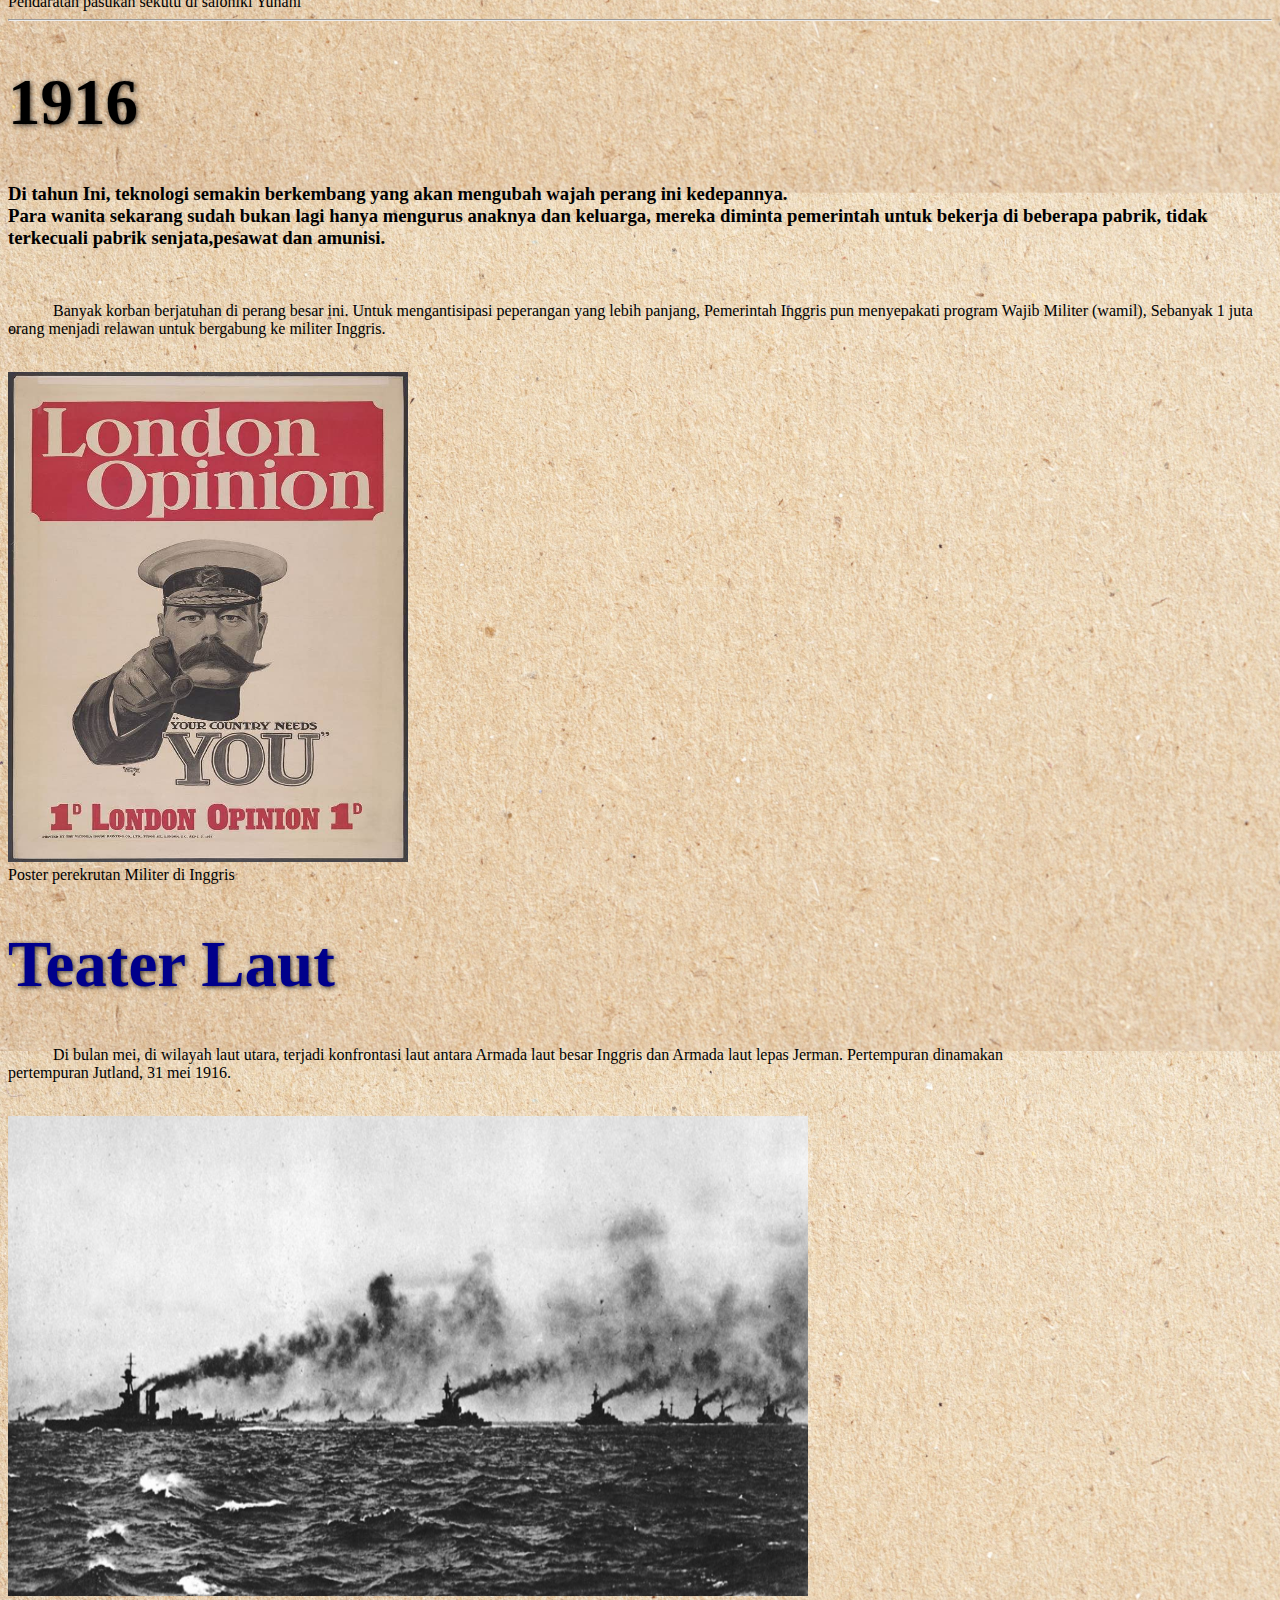
<file: Perangdunia1.html>
<!DOCTYPE html>
<html lang="en">
<head>
    <link rel="icon" href="logo.png.ico"/>
    <title>World war one</title>
    <meta name="viewport" content="width=device-width, initial-scale=1">
    <link rel="stylesheet" href="styles11.css"/>
</head>
<body style="background-image: url(images/papierre.jpg); background-size: 1290px;">
<a href="index.html" style="color:  rgba(54, 104, 5, 0.477);">Home</a> ||
    <a href="explore.html" style="color: rgb(0, 154, 103);">Explore</a> ||
    <a href="about.html" style="color: blueviolet;">About</a>
    <hr>


    <h1 style="color: blue;">Perang dunia pertama</h1>
    <h3>Perang dunia pertama atau <i>the great war</i> merupakan perang terbesar sepanjang <br>
    sejarah umat manusia.Perang ini telah menghabiskan banyak sumber daya sekaligus korban <br>
korban yang terlibat dalam perang tersebut, tak terkecuali warga sipil.</h3>

<h2><strong>"Lupus est homo homini, non homo,quom qualis sit non novit."</strong></h2>
    <h3>Yang artinya : "Ketika seseorang tak bisa memahami kodratnya sebagai manusia,<br>
    maka ia menjadi <i>serigala</i> bagi manusia lainnya." -Plautus Asinaria (495 SM)</h3>

    <hr>
    <h1 style="color: crimson;">Pembukaan</h1>

    <p style="text-indent: 45px;">Seperti yang kita tahu, perang dunia pertama merupakan perang yang paling besar dan berdarah sepanjang masa.<br>
    Tidak mungkin dong jika peristiwa ini terjadi tanpa sebab dan tujuan yang jelas, sebab terjadinya perang dunia pertama dipicu oleh banyak peristiwa<br>
di tahun tahun sebelumnya. Peristiwa-peristiwa tersebut diantaranya adalah: perang <i>franco-prussia</i> (perang prancis-jerman 1870)<i>lihat sejarah :   <a href="perangfrancoprussia.html">Perang prancis-jerman</a></i>,penembakan Adipati Agung Franz ferdinand,
Kekuatan penyeimbang eropa diguncang, dan Persaingan antara 2 negara memperebutkan wilayah balkan (austria-hongaria & kekaisaran rusia).</p>
<hr>
<p>Mari kita bahas yang pertama dulu : yaitu perang <i>franco-prussia</i>. Singkatnya perang ini disebabkan oleh prancis yang tidak terima jerman dipersatukan, agar kalian tidak <i>mumet</i> berikut adalah gambar peta negara-negara yang akan dipersatukan oleh jerman : <br>

 <img src="images/germany 1815s.jpg" width="390" height="345"/><br>
 <p style="text-indent: 45px;">Seperti yang kita lihat sekarang, jerman dulu itu bukan yang sekarang. Gambar peta tersebut adalah peta tahun 1815, ditahun itu belum ada yang namanya negara "jerman". Jerman jaman dulu itu namanya <i>prussia</i>,ingat ya...bukan rusia tapi <i>prussia</i>.<br>
Pada peristiwa ini, <i>prussia</i> ingin menyatukan negara tetangganya (kerajaan bavaria,sachsen dll) untuk bergabung menjadi satu bagian. Naah.. Prancis tentu saja tidak terima atas tindakan <i>prussia</i> ingin mempersatukan diri, karena tentu saja militer negara negara tersebut jika<br>
bersatu akan menjadi sangat kuat. Akhirnya pada tahun 1871 prancis menyatakan perang terhadap prussia dan hasilnya prancis kalah telak.Prussia lalu mengambil wilayah <i>Alsace-lorraine</i> dari prancis.<br>
Siapa pelaku dibalik peristiwa ini? Dia adalah seorang <i>mastermind</i> yang menjalankan rencana ini. Dia adalah : Otto-von Bismarck.<br>
</p>

<img src="images/Otto bismark.jpg" width="220" height="250"/><br>

<p>Ini adalah seorang kanselir kekaisaran jerman. Otto-von Bismarck.</p><br>
<p>Setelah perang ini selesai Prussia pun bersatu dengan negara tetangganya dan membentuk negara baru yaitu : Kekaisaran Jerman.<br>
    <img src="images/jerman.jpg" width="250" height="230"/><br>
    Prancis kalah telak pada peperangan ini. Inilah yang membuat prancis punya dendam <i>kesumat</i> terhadap Jerman yang nantinya akan memicu perang yang lebih besar lagi, yaitu perang dunia pertama/<i>the great war</i>.</p>
    <hr>
    <p style="text-indent: 45px;">Selanjutnya kita akan bahas peristiwa kedua yaitu : penembakan Adipati Agung Franz Ferdinand.<br>
    Buat yang belum tahu siapa dia, dia adalah seorang putera mahkota dari negara Austria-hongaria, dia adalah anak dari raja bernama <i>Franz Jozef</i>.<br>
Peristiwa ini menceritakan tentang terbunuhnya Franz Ferdinand di kota <i>sarajevo</i> serbia. Singkatnya dia dibunuh oleh seorang remaja berumur 19 tahun dia adalah salah satu anngota kelompok teroris <i>the black hand</i>.Namanya adalah <i>Gavrillo princip</i>.<br></p>

<img src="images/sir-princip.jpg" width="380" height="340"/> <img src="images/francis-ferdinand.jpg" width="380" height="340"/><br>
<p><i>Gavrillo-princip</i> (kiri) <i>Franz-ferdinand</i> (kanan).</p><br>

<p style="text-indent: 45px;"> Austria-hongaria tidak terima pangerannya dibunuh. begitu juga serbia, serbia tidak terima putra mahkota austria-hongaria masuk kedalam wilayah serbia.<br>
Peristiwa ini juga, nanti akan menyeret eropa untuk masuk ke perang dunia pertama. Konflik antara 2 negara ini sudah terjadi cukup lama sebelum peristiwa ini terjadi.</p>
<hr>
<p style="text-indent: 45px;">peristiwa berikutnya cukup <i>kompleks</i> jadi akan saya ringkas.<br>
Jerman berhasil dipersatukan, militer jerman menjadi sangat kuat. Inggris yang kala itu menjadi kekuatan terbesar eropa pun kedudukannya hampir terancam, itu dikarenakan militer jerman menjadi sangat kuat.<br>
Akan tetapi, jerman berjanji untuk tidak menyaingi armada laut inggris dan industrinya. Simpelnya sih jerman <i>main aman</i> dengan inggris. Yang menjalankan rencana ini adalah Otto-von bismarck, kanselir kekaisaran jerman.<br>
Akan tetapi, Otto-von bismarck <i>dipecat</i> oleh kaisar jerman pada saat itu,itu dikarenakan permainan politik bismarck terlalu halus. Dia adalah Kaisar Wilhelm ii/2.<br></p>

<img src="images/wilhelm 2.jpg" width="390" height="410"/><br>

<p style="text-indent: 45px;">Jika kaisar jerman memecat Bismarck maka otomatis rencana Bismarck sebelumnya akan hilang/tidak diperbaharui. Setelah Bismarck dipecat, Kaisar jerman pun mengubah rencana politiknya.<br>
Kaisar Jerman tidak segan-segan untuk meningkatkan armada laut jerman dan industri di jerman. Hal itu membuat Inggris tersinggung & tidak terima. Peristiwa ini juga akan menyeret eropa pada perang dunia pertama.</p>

<p>Berikut ini adalah rencana yang dirancang oleh Otto-von Bismarck :</p><br>

<p><ol>
    <li>Bismarck menjanjikan Infrastruktur untuk Austria-hongaria tapi dengan syarat, Austria hongaria tidak akan ikut campur dalam perang <i>franco-prussia</i></li>
    <li>Bismarck menawarkan sebuah janji kepada rusia, yaitu : ketika jerman perang dengan prancis, rusia jangan ikut campur. Sebagai imbalannya, jerman tidak akan ikut campur mengenai konflik rusia & austria-hongaria</li>
    <li>Bismarck berjanji kepada Inggris bahwa jerman tidak akan meningkatkan armada laut dan Industrinya</li>
</ol></p>



<hr>
<p style="text-indent: 45px;">Peristiwa terakhir adalah Konflik antar 2 negara yaitu : Kekaisaran rusia & Austria-hongaria.<br>
Saya akan jelaskan peristiwa ini dengan cara <i>simpel</i>.Rusia negara yang besar bukan? Apakah rusia mempunyai pelabuhan?<br>

<img src="images/rusia.jpg" width="690" height="460"/><br>

Tentu saja rusia punya pelabuhan, tetapi mayoritas pelabuhan di rusia adalah pelabuhan di laut beku(laut utara).Rusia sebenarnya punya 1 pelabuhan yang tidak beku,<br>
lebih tepatnya di laut hitam yaitu dekat turki.</p>

<img src="images/sevastopolrussia.jpg" width="690" height="460"/><br>
<p>Akan tetapi, hubungan rusia dan turki saat itu tidak terlalu baik. Itu dikarenakan masalah wilayah.Naah Ada salah satu daratan yang mungkin untuk dijadikan pangkalan laut.Daratan itu di dekat serbia dan Austria Hongaria.<br></p>

<img src="images/Map-of-the-Balkans.jpg" width="690" height="460"/>
<p>daratan itu adalah montenegro yang sangat mungkin dibangun pangkalan laut.<br>
Akan tetapi, wilayah montenegro juga diincar oleh Austria-hongaria.Dan akibatnya 2 negara ini (Rusia & Austria-hongaria) saling bermusuhan. Peristiwa ini akan menyeret eropa kedalam perang besar atau lebih tepatnya perang dunia pertama.</p><br>

<p style="text-indent: 45px;">Itu semua adalah penyebab terjadinya perang dunia pertama.<br>
Inggris,prancis dan rusia yang telah sama sama bermusuhan dengan Jerman dan austria-hongaria pun membentuk sebuah kubu dengan nama : "<i>triple entente</i>".<br>
Sementara itu Jerman dan austria-hongaria juga membentuk kubu dengan nama : "<i>dual alliance</i>",</p> dan disusul juga oleh Italia sehingga namanya menjadi"<i>triple alliance</i>".</p>
<hr>
<h1 style="color: crimson;">Perang besar di Eropa</h1>
<h3>Setelah Peristiwa penembakan Franz-ferdinand, Austria-hongaria menyatakan <strong>perang</strong> terhadap serbia. Rusia yang sama sama berbangsa <i>slav</i> dengan serbia juga ikut turun tangan.<br>
Jerman yang sekutunya merupakan Austria-hongaria juga ikut membantu. Prancis yang merupakan sekutu rusia juga ikut masuk dalam perang, sementara itu Inggris masih dalam posisi netral, begitu juga Italia.</h3><br>



<p style="text-indent: 45px;">Jerman berencana memobilisasi pasukannya kearah barat untuk menyerang prancis, dengan membuat strategi yaitu <i>schlieffen plan</i>. Schlieffen plan adalah sebuah strategi jerman untuk mengalahkan prancis di front barat, dengan cara menginvasi belgia untuk mencapai perbatasan prancis di utara.<br>
Mumet?,berikut adalah gambar peta tentang schlieffen plan (rencana schlieffen) agar kalian bisa membayangkan seperti apa rencana itu :</p><br>
<img src="images/schlieffen.jpg" width="490" height="470"/>
<p>Ini adalah peta dari rencana schlieffen. Bisa kalian lihat diatas bahwa rute rencana schlieffen adalah memutar, dengan cara menginvasi belgia lalu berbelok ke selatan menuju paris.</p>

<p style="text-indent: 45px;">Setelah rencana ini selesai dirancang, pasukan jerman pun mulai <i>merangsek</i> perbatasan belgia. Sementara itu pasukan ekspedisi Inggris atau <i>British expeditionary force</i> mendarat di prancis untuk membantu angkatan darat negara tersebut (prancis).<br>
Pasukan jerman menerobos pertahanan belgia dengan begitu cepat, jerman terus maju untuk melanjutkan invasinya ke prancis.<br></p>
<img src="images/Western_front_1914.jpg" width="500" height="480"/><br>
<p>Kita bisa liat diatas bahwa Jerman Menerobos pertahanan belgia begitu cepat, hampir seluruh wilayah belgia dikuasai jerman. Prancis dan Inggris masih tetap bertahan dari beberapa serangan jerman.<br>
</p>
<hr>
<h2 style="color: blueviolet;">Front Timur</h2>

<p>Di front timur, Jerman dan rusia saling bertempur. Jerman <strong>sangat</strong> unggul dalam front ini, itu dikarenakan militer rusia yang saat itu masih belum terlalu kuat.<br>
Di berbagai pertempuran, rusia mengalami kekalahan telak. Yaitu saat pertempuran Tannenberg dan pertempuran Danau Masurian. Jerman pun segera menerobos pertahanan rusia tersebut.<br></p> 
<hr>
<h2 style="color: green;">Front Balkan</h2>

<p style="text-indent: 45px;"> Sementara itu di front Balkan terjadi peperangan antar 2 negara, yaitu Austria-hongaria dan Serbia.<br>
Austria-hongaria juga menyerang rusia di front timur, akan tetapi, serangan yang dilancarkan pun menjadi sebuah malapetaka bagi pihak Austria-hongaria. Mereka kehilangan lebih dari 100.000 prajurit, rusia terus mengejar pasukan Austria-hongaria yang kewalahan. Mereka mengejar pasukan tersebut dan sampai di kota przemsyl.<br>
Kota tersebut akhirnya dikepung oleh pasukan rusia, dan dikuasai pada bulan september 1914.<br></p>
<img src="images/balkans_orig.jpg" width="500" height="480"/> <img src="images/przemsyl.jpg" width="500" height="480"/>
<p>peta negara balkan (kiri) pengepungan kota przemsyl polandia (kanan).</p><br>
<hr>
<h2 style="color: darkolivegreen;">Front Kaukasus</h2>
<h3 style="color: darkgreen;">Masuknya Kekaisaran Turki pada perang dunia 1</h3>

<p style="text-indent: 45px;">Bergabungnya kekaisaran turki pada perang dunia tidak lepas oleh beberapa perang, yaitu perang balkan pertama 1912, perang balkan kedua 1913, dan perang balkan 1914/perang dunia pertama.<br>
Perang balkan kesatu dan kedua menceritakan wilayah balkan yang dikuasai turki mulai memerdekakan diri, pengaruh turki di wilayah balkan mulai memudar.<br>
Bergabungnya turki ke perang dunia pertama disebabkan oleh peran 2 kapal jerman.</p><br>

<h3>Kisah pelarian 2 kapal jerman : <i>Goeben</i> & <i>Breslau</i>.</h3>
<h4>Kedua kapal jerman ini ditugaskan untuk berjaga jaga di laut Mediterania. Kedua kapal ini mengandalkan pelabuhan di Austria-hongaria dan Messina Italia.<br>
Kedua kapal ini dipimpin oleh Laksamana Muda Wilhelm Souchon.</h4><br>

<p style="text-indent: 45px;">Kapal Goeben & Breslau ini merupakan kapal yang canggih pada zamannya. Kapal Goeben adalah kapal berjenis Penjelajah-Tempur, sementara itu Breslau adalah kapal berjenis Penjelajah-ringan.<br>
Tanggal 30 juli 1914,<i>Admiralty Winston Churchill</i> memerintahkan panglima angkatan laut Mediterania Inggris, yaitu laksamana Barkeley Milne, untuk melindungi kapal Prancis yang membawa Korps XIX dari Afrika Utara ke Prancis, dengan menyebrangi laut mediterania.<br>
Inggris mengerahkan 3 kapal Penjelajah-Tempur, 4 Penjelajah pelindung, 4 Penjelajah-ringan, dan 16 kapal destroyer. Jumlah ini tak perlu mengkhawatirkan 2 kapal jerman yang diperintahkan untuk menenggelamkan kapal Prancis.<br></p>

<p style="text-indent: 45px;">Pada saat meletusnya perang di Mediterania, Berlin(ibukota jerman) memerintahkan Souchon berlayar ke turki untuk membujuk bergabung ke dalam aliansi Jerman/Triple Alliance. Namun di tengah jalan, Berlin membatalkan misi tersebut dan meminta souchon mundur, karena dianggap terlalu beresiko.<br>
Berlin juga memerintahkan Goeben dan Breslau untuk bergabung dengan angkatan laut austria-hongaria di laut Adriatik. Akan tetapi Souchon mengabaikan perintah tersebut dan terus membawa skuadron-nya menuju turki.</p><br>

<p style="text-indent: 45px;">Bisa dibilang bahwa keputusan Souchon adalah misi bunuh diri. Bagaimana tidak?, Souchon dan skuadronnya harus melewati puluhan kapal Inggris di barat laut mediterania, dan Prancis di timur laut mediterania. Akan tetapi kenekatannya membawanya pada keberuntungan. Tidak ada kontak senjata sama sekali dengan Pihak Inggris maupun Prancis dalam Perjalanan.</p><br>
<img src="images/pursuit of 2  german ship map.jpg" width="500" height="480"/><br>
<p style="text-indent: 45px;">Menurut Souchon, jika dia membawa skuadronnya menggunakan jalur normal dan kecepatan jelajah standar, maka skuadronnya tidak mampu untuk mencapai pantai turki, Sehingga dia harus membawa skuadron-nya kembali ke messina Italia untuk isi bahan-bakar. Pada tanggal 5 Agustus akhirnya setelah perjalanan panjang yang harus kucing-kucingan dengan kapal sekutu, skuadron souchon sampai di pelabuhan Dardanelles turki.</p><br>
<p>Goeben & Breslau beserta Souchon tiba dengan selamat di turki dan disambut baik oleh pejabat turki terkait kelanjutan aliansi-nya.</p><br>
<img src="images/goeben.jpg" width="500" height="480"/> <img src="images/breslau.jpg" width="500" height="480"/>
<p>SMS Goeben (kiri), SMS Breslau (kanan).</p>

<p  style="text-indent: 45px;">Dikarenakan perang balkan ke 1 dan ke 2, turki kehilangan pengaruh di wilayah balkan. Wilayah yang dulu dikuasai turki, perlahan mulai memerdekakan diri.<br>
Turki sudah dipukul mundur, baik dari wilayah Afrika maupun wilayah Balkan.Wilayah utama yang perlu dijaga turki adalah wilayah Asia kecil (konstantinopel/Istanbul) dan jazirah arab yang keduanya merupakan kawasan laut.<br>
Turki perlu memperkuat armada lautnya, Turki membeli 2 buah kapal tempur dari Inggris sebelum perang dunia pertama terjadi. Akan tetapi Inggris menyita kapal pesanan turki tersebut, Itu dikarenakan perang dunia pertama yang sudah meletus, yang juga melibatkan Inggris di blok sekutu/triple entente. Selain itu Inggris juga membutuhkan Armada laut di laut mediterania untuk berjaga jaga dari aliansi jerman/triple alliance.<br></p>

<p>Turki kecewa dengan Inggris, dikarenakan kapal pesanannya dan kebanggaannya disita. Meskipun uang pembelian sudah dibalikkan kepada turki, harga diri negara tersebut telah jatuh. Kapal Kebanggaan tak jadi dimiliki, sehingga turki tak memiliki armada laut yang aktif.</p><br>
<p>Sebenarnya, dulu turki mempunyai kapal perang yang cukup banyak. Akan tetapi, sejak kehilangan wilayah di Aljazair dan Yunani, angkatan laut negara tersebut mulai melemah. Sultan Abdulaziz yang merupakan pemimpin turki kala itu, memerintahkan agar produksi kapal perang diperbanyak. Akan tetapi ekonomi negara itu lagi lemah-lemahnya, sehingga dinilai tak mampu menopang kelangsungan armada laut dalam jangka panjang.<br></p>

<p  style="text-indent: 45px;">Kini turki benar benar membutuhkan kapal, minimal untuk menjaga kawasan di laut mediterania dan laut hitam. Pada saat kapal Goeben dan Breslau datang di pelabuhan Dardanelles turki, sultan Abdulaziz melihat wujud kedua kapal itu yang gagah dan besar, Sultan berharap bisa memiliki kedua kapal jerman tersebut.<br>
Jerman yang mengetahui keinginan sultan pun langsung menjual kedua kapal itu dengan harga yang murah. Akan tetapi, Jerman memberikan syarat kepada turki, syaratnya adalah : Jerman bersedia menjual kedua kapal itu dengan harga yang murah, akan tetapi turki harus mau bergabung ke aliansi jerman /triple alliance. Turki yang sudah menginginkan kapal perang sejak lama pun menyetujui perjanjian tersebut.</p><br>
<p  style="text-indent: 45px;">Kini turki sudah memiliki kapal perang. Kapal perang yang dijual Jerman kepada Turki pun diganti namanya, dari yang awalnya Goeben dan Breslau diganti menjadi Yavuz dan Midilli. Secara teknis, Turki pun akhirnya bergabung dengan triple alliance, akan tetapi turki saat itu memilih netral.</p><br>
<p    style="text-indent: 45px;">Laksmana Souchon yang mendengar bahwa turki memilih netral, pun segera meminta <i>Segepok</i> uang ke pemerintah jerman. Tujuannya adalah untuk <i>Menyogok</i> media turki agar menyiarkan berita-berita anti-Inggris dan pro-Jerman. Propaganda yang dilakukan Laksamana Souchon pun berhasil menggeser opini publik.Rakyat turki pun semakin membenci Inggris.</p><br>
<p  style="text-indent: 45px;">Posisi turki sekarang sudah tidak netral. Armada Turki membombardir pelabuhan rusia di laut hitam. Rusia yang mengetahui serangan tersebut langsung mendeklarasikan perang terhadap kekaisaran turki. Turki kewalahan menghadapi pasukan rusia, ditambah lagi cuaca di rusia yang saat itu sedang musim dingin. Buktinya adalah pertempuran Sarikamish, 22 desember 1914</p><br>
<hr>
<h1>1915</h1>
<h3>perang belum berakhir, dan semakin menyeret banyak pihak untuk ikut berperang.Kekaisaran turki Ottoman telah bergabung dengan aliansi jerman/blok sentral.Sementara itu blok sekutu (inggris,prancis,kekaisaran rusia beserta koloninya) tetap bertahan dari serangan pasukan blok sentral.<br></h3>
<hr>
<h2 style="color: darkblue;">Teater Laut</h2>
<p style="text-indent: 45px;">Sebagai kampanye pengeboman strategis pertama di dunia, Jerman mengirim dua buah kapal udara raksasa/<i>zeppelin</i> untuk membom Ibukota Inggris yaitu London. Jerman melakukan ini agar London menyerah ke pihak jerman, pengeboman yang dilakukan Jerman ini mengakibatkan 4 warga sipil tewas seketika.<br>
Kedua kapal udara itu melakukan pengeboman di wilayah King's lynn dan Great Yarmouth London.</p><br>
<img src="images/zeppelin bombed london.jpg" width="600" height="480"/>
<figcaption>Zeppelin jerman terlihat di langit London</figcaption>
<p style="text-indent: 45px;">Kemudian di kawasan laut, terjadilah pertempuran Dogger bank. Di mana armada laut Inggris berhasil menenggelamkan satu kapal jelajah jerman yaitu SMS Blucher.<br>
Angkatan laut Inggris memang sengaja berjaga-jaga di laut utara, itu dikarenakan banyak kapal pengangkut suplai dari jerman yang menuju ke pelabuhan sekutu jerman. Suplai yang dibawa jerman biasanya berupa makanan, obat obatan, pasukan tambahan & senjata.<br>
Ini adalah Cara Inggris untuk memblokade masuknya suplai jerman ke sekutu jerman, cara ini dinamakan <i>Naval Blockade</i>.</p>

<p style="text-indent: 45px;">Jerman yang saat itu mempunyai kapal selam canggih/ U-boat pun segera diperintah juga untuk menenggelamkan kapal Inggris. Jerman tidak segan-segan untuk menenggelamkan kapal penumpang Inggris, salah satunya adalah SS Arabic dan RMS Lusitania.<br>
Jerman menenggelamkan kedua kapal tersebut tanpa sadar bahwa ada warga sipil Amerika didalamnya. Pemerintah A.S di Washington DC pun segera memberi peringatan kepada Jerman atas tindakannya tersebut.<br>
Jerman tidak sengaja menarik picu konflik dengan Amerika, Jerman pun akhirnya menghentikan seluruh rencana penyerangan terhadap kapal-kapal penumpang oleh kapal selam U-Boat.</p><br>
<img src="images/lusitaniasunk.jpg" width="600" height="480"/>
<figcaption>Koran berita di A.S menyiarkan serangan jerman terhadap RMS Lusitania</figcaption>
<hr>
<h2 style="color: grey;">Front Barat</h2>
<p style="text-indent: 45px;">pada musim panas mei 1915, di atas wilayah front barat, pesawat Fokker-Eindecker mengudara. Pesawat ini membantu Jerman menguasai wilayah udara.<br>
Pesawat ini merupakan salah satu pesawat tempur yang pertama mengudara di Perang dunia pertama. Pesawat Fokker-Eindecker ini dirancang oleh seorang Insinyur Belanda, Anthony Fokker.<br></p>
<img src="images/fokker.jpg" width="800" height="480"/>
<figcaption> Foto pesawat Fokker-Eindecker yang diambil pada tahun 1915</figcaption>

<p style="text-indent: 45px;"> Di front barat, Inggris,Prancis beserta koloninya terus bertempur dengan Jerman. Mayoritas hasil beberapa pertempuran di front barat adalah Kemenangan Bagi pihak Sekutu,<br> Jerman mundur akan tetapi jerman masih mempertahankan sebagian wilayahnya di Barat.</p><br>
<hr>
<h2 style="color: darkgreen;">Front Dardanelles/Timur tengah</h2>
<p style="text-indent: 45px;">Prancis & Inggris merencanakan serbuan kepada kekaisaran Turki melalui operasi Pendaratan Gallipoli. Mula-mula Kapal Inggris dan Prancis membombardir pelabuhan di wilayah turki,<br>
akan tetapi 3 kapal Inggris tiba tiba meledak dan tenggelam setelah menabrak ranjau laut yang ditanam otoritas militer Turki.<br></p>
<p style="text-indent: 45px;">Sementara itu Inggris dan Prancis melakukan operasi Pendaratan Gallipoli pada 25 April 1915. Tentara Inggris dan Prancis juga dibantu oleh negara koloninya, diantaranya adalah pasukan dari Australia & Selandia Baru/ANZAC (<i>Australia and New Zealand Army corps</i>)</p><br>
<img src="images/gallipoli.jpg" width="800" height="480"/>
<figcaption>Pendaratan pasukan sekutu di Gallipoli Turki.</figcaption>
<p style="text-indent: 45px;">Pendaratan Gallipoli ini bisa dibilang berhasil, akan tetapi jumlah pasukan yang berada di pantai tersebut lama-lama berkurang. Itu dikarenakan militer Kekaisaran Turki yang berupaya mengusir sekutu di Gallipoli.<br>
Bisa disimpulkan bahwa Pendaratan Gallipoli ini dimenangkan oleh Kubu Kekaisaran Turki secara strategis.</p>
<hr>
<h2 style="color: blueviolet;">Front Timur</h2>
<p style="text-indent: 45px;">Di front timur, Jerman terus menyerang baris pertahanan rusia yang mengakibatkan rusia harus mundur, ini adalah pertempuran Danau Masurian Kedua. Sementara itu, pasukan Jerman berhasil untuk memasuki kota Warszawa di Polandia.<br>
Jerman pun secara resmi mengankesasi Polandia sebagai wilayah dari kekaisaran Jerman. Tsar Nicholas, kaisar rusia pada saat itu, pun segera memecat panglima tertinggi Angkatan darat Rusia, dan mengambil alih komandonya secara pribadi. Akan tetapi, keputusannya malah menjadi malapetaka, Tsar Nicholas yang kurang cakap di mata rakyat & bukan sosok tentara pun malah menyebabkan kekalahan di pihak Rusia semakin banyak.</p><br>
<hr>
<h2 style="color: green;">Front Balkan</h2>
<h3 style="color: green;">Masuknya Italia ke blok sekutu</h3>
<p style="text-indent: 45px;">Mengapa Italia tiba tiba Masuk ke blok sekutu??, bukannya dia sekutu Jerman??, Shhhhhh.... Saya bisa jelaskan.<br>
Jadi, Inggris pada saat perang dunia tiba-tiba membujuk Italia untuk masuk ke blok sekutu, sebagai imbalan, Italia boleh memiliki Wilayah di Austria-hongaria. Italia yang menginginkan <br>
wilayah tersebut pun susah untuk menolaknya, Italia yang terbujuk janji Inggris pun, keluar dari blok sentral dan bergabung ke blok sekutu yang menyerang blok sentral</p><br>
<p style="text-indent: 45px;">Italia pun mulai menyerang pihak sentral, yang ia serang pertama kali adalah Austria-hongaria, ini adalah pertempuran Isonzo pertama. Sementara itu<br>
 pasukan sekutu pun melakukan pendaratan di Salonika, Yunani. Yunani sengaja membiarkan pasukan sekutu mendarat di sana, agar pasukan sekutu dapat dengan mudah mengakses wilayah Kekaisaran Turki.<br>
Akan tetapi, Pendaratan pasukan sekutu tersebut, dinilai terlambat. Itu disebabkan Bulgaria masuk ke blok sentral, Bulgaria pun ikut membantu pasukan Austria-hongaria dan Jerman untuk menggempur kota Belgrade, Serbia.<br>
Dan pada akhirnya, Kota Belgrade pun jatuh pada tanggal 9 oktober 1915.</p><br>
<img src="images/saloniki landing.jpg" width="700" height="470"/>
<figcaption>Pendaratan pasukan sekutu di saloniki Yunani</figcaption>
<hr>
<h1>1916</h1>
<h3>Di tahun Ini, teknologi semakin berkembang yang akan mengubah wajah perang ini kedepannya.<br>
Para wanita sekarang sudah bukan lagi hanya mengurus anaknya dan keluarga, mereka diminta pemerintah untuk bekerja di beberapa pabrik, tidak terkecuali pabrik senjata,pesawat dan amunisi.</h3><br>
<p style="text-indent: 45px;">Banyak korban berjatuhan di perang besar ini. Untuk mengantisipasi peperangan yang lebih panjang, Pemerintah Inggris pun menyepakati program Wajib Militer (wamil), Sebanyak 1 juta orang menjadi relawan untuk bergabung ke militer Inggris.</p><br>
<img src="images/Kitchener-London-Opinion.jpg" width="400" height="490"/><br>
<figcaption>Poster perekrutan Militer di Inggris</figcaption>
<h1 style="color: darkblue;">Teater Laut</h1>
<p style="text-indent: 45px;">Di bulan mei, di wilayah laut utara, terjadi konfrontasi laut antara Armada laut besar Inggris dan Armada laut lepas Jerman. Pertempuran dinamakan<br>
 pertempuran Jutland, 31 mei 1916.</p><br>
 <img src="images/Carousel-Jutland-01.jpg" width="800" height="480"/><br>
 <figcaption>Pertempuran Jutland 31 mei 1916.</figcaption>
 <p style="text-indent: 45px;">Pertempuran Jutland merupakan pertempuran laut terbesar satu-satunya selama perang dunia pertama. Armada laut Inggris mengalami kerugian yang besar selama pertempuran ini, diantaranya adalah Kapal Inggris HMS Lion <br>
hangus oleh tembakan torpedo kapal jerman. Dan pada akhirnya pertempuran ini dimenangkan oleh Armada Inggris.</p>
<hr>
<h1 style="color: grey;">Front Barat</h1>
<h2>Pertempuran Besar di Kota Verdun</h2>
<p style="text-indent: 45px;">Di front Barat, Jerman meluncurkan serangan brutal ke kota Verdun Prancis, serangan ini dipimpin langsung oleh Jendral prusia-jerman yaitu Erich von Falkenhayn.<br>
Sedikit informasi, Kota verdun adalah kota simbol warisan abad pertengahan Prancis, bisa dibilang juga, kota Verdun ini adalah kota suci peradaban Prancis. Erich von Falkenhayn berencana memobilisasi pasukannya<br>
ke kota Verdun lalu membumihangus-kannya agar Prancis menyerah. Prancis ternyata sudah mengetahui rencana tersebut, mereka segera menempatkan beberapa batalyon di sekitar sungai meuse untuk berjaga-jaga.<br>
Jerman dan armada besarnya pun sampai di verdun, dan pasukan prancis pun menyerang. Hasil dari pertempuran ini adalah kemenangan bagi pihak Prancis, armada besar Jerman Mundur beserta Falkenhayn dan Kota Verdun masih tetap<br>
dipertahankan.</p><br>
<img src="images/Verdun.jpg" width="800" height="480"/>
<figcaption>Foto Asli pertempuran Verdun yang diambil pada tahun 1916</figcaption>
<p>Jendral Falkenhayn pun dipecat oleh petinggi militer Jerman, komandonya di front barat dan kampanye di verdun pun diganti oleh Jendral Paul von Hindenburg dan Erich Ludendorf.</p>
<img src="images/falkenhyn.jpg" width="400" height="450"> <img src="images/1-paul-von-hindenburg.jpg" width="400" height="450"> <img src="images/Erich_Ludendorff.jpg" width="400" height="450"/>
<figcaption>Jendral Falkenhayn (kiri), Jendral Hindenburg (tengah), Jendral Ludendorff (kanan).</figcaption><br>
<p style="text-indent: 45px;">Sementara itu, Inggris di pertempuran flers mengeluarkan senjata baru yang disebut 'tank'. Tank pada perang dunia pertama itu fungsinya bukan untuk menghancurkan tank lawan, melainkan untuk menerobos parit pertahanan musuh.<br>
Inggris membuat tank <strong>Pertamanya</strong> yang diberi nama Mark 1.</p><br>
<img src="images/marq.jpg" width="800" height="480"/>
<figcaption>Mark 1, tank Inggris yang mengalami banyak kegagalan pada pengembangannya.<figcaption><br>
    <hr>
    <h1 style="color: blueviolet;">Front Timur</h1>
    <h3>Kekaisaran Rusia telah kehilangan banyak nyawa prajuritnya, itu dikarenakan Rusia menghadapi 3 front, yaitu : Front timur,Front Balkan dan Front Kaukasus/turki.</h3>
    <p style="text-indent: 45px;">Di front timur, Rusia meluncurkan serangan di dekat danau Naroch pada tanggal 18 maret 1916, akan tetapi, serangan rusia itu lagi-lagi berbuntut bencana. Mereka kehilangan prajurit sebanyak 100.000, sementara Jerman hanya 20.000 .</p>
<hr>
<h1 style="color: green;">Front Balkan dan Italia</h1>
<p style="text-indent: 45px;">Italia mengalami kekalahan telak dalam kampanye penyerangan ke wilayah Austria-hongaria. Sementara itu, di front balkan<br>
Blok sentral telah menggempur serbia dari 2 sisi, yaitu Austria-hongaria dan Bulgaria, pasukan serbia terpaksa untuk mundur.<br>
Austria-hongaria sekarang berniat untuk menyerbu Montenegro, akan tetapi mereka dihentikan oleh tentara perlawanan montenegro di mojkovac. Peristiwa itu dikenal sebagai pertempuran Mojkovac.
Akan tetapi, tiga minggu kemudian, Montenegro terpaksa untuk menyerah.</p>
<p>Berkat rusia yang akhirnya berhasil memukul mundur pasukan Jerman dibawah komando Jendral Alexei Brusilov, Romania pun memutuskan untuk bergabung ke blok sekutu.
    Romania meluncurkan serangan pertamanya ke transylvania, itu adalah pertempuran transylvania 27 agustus 1916.<br></p>
    <hr>
    <h1 style="color: darkolivegreen;">Front Kaukasus</h1>
    <p>Di front Kaukasus, pasukan Rusia berhasil menduduki kota Erzurum setelah bertempur dengan pasukan Turki.<br>
    Pasukan Rusia juga berhasil merebut pelabuhan Turki di kawasan laut hitam.</p>
    <hr>
    <h1>Serangan Besar Brusilov</h1>
    <p style="text-indent: 45px;">Serangan Brusilov ini merupakan rencana dari Jendral Alexei Brusilov itu sendiri, dia berniat memobilisasi pasukannya untuk mengusir pasukan Jerman dan Austria-hongaria.<br>
    Dan rencananya ini berhasil, pasukan Jerman dan Austria-hongaria akhirnya mundur dan pasukan Rusia bergerak maju sejauh 60 mil. Serangan ini sangat memakan banyak korban, Korban di pihak Rusia sebanyak 1.000.000 jiwa,
sementara itu, korban di pihak Austria-hongaria sebanyak 1,4 juta jiwa. Bisa disimpulkan bahwa serangan ini merugikan 2 pihak, yaitu Rusia dan Austria-hongaria.</p><br>
<img src="images/aleksei-alekseevich-brusilov.jpg" width="400" height="440"/>
<figcaption>Jendral Alexei Brusilov</figcaption>
<hr>
<h1>1917</h1>
<h3>Di tahun 1917 ini, perang dunia pertama telah memasuki periode perang atrisi / perang habis-habisan.<br>
Tahun 1917 ini akan menjadi tahun puncaknya perang dunia pertama.</h3>
<h1>Teater laut dan masuknya Amerika ke perang Dunia 1</h1>
<p style="text-indent: 45px;">Di teater laut, Jerman lagi-lagi meluncurkan kapal selam andalannya, yaitu U-Boat. Dengan memanfaatkan U-Boat, Jerman berencana<br>
untuk melancarkan serangan nonstop ke wilayah laut Inggris untuk memutus jalur logistiknya. Pada suatu hari, Amerika mengirimkan kapal USS Housatonic<br>
ke Inggris untuk mengangkut suplai berupa gandum, akan tetapi U-Boat Jerman pun segera menembak kapal tersebut sampai tenggelam. Inggris yang mengetahui kabar tersebut<br>
pun segera mencegat telegram milik Jerman, Inggris mengirimkan isi telegram itu ke Pemerintah A.S . Singkatnya, isi dari telegram tersebut adalah mentri luar negri Jerman yang<br>
Menghubungi Dubes Jerman di Meksiko, isinya adalah tawaran Jerman kepada Meksiko untuk mengikat hubungan aliansi, akan tetapi dengan sebuah syarat Meksiko harus membantu Jerman menyerang 
Amerika Serikat terlebih dahulu dari front Meksiko, dan imbalannya adalah Meksiko akan memiliki wilayah Amerika Serikat.</p>
<p style="text-indent: 45px;">Presiden A.S Kala itu, yakni presiden Woodrow Wilson pun marah dengan isi telegram tersebut, dan pada akhirnya Amerika Serikat mendeklarasikan perang dengan Jerman melalui rapat<br>
dewan. Sementara itu, pada bulan April 1917 adalah bulan kemenangan bagi Kampanye U-Boat Jerman, Bagaimana tidak? Kapal selam U-Boat telah menenggelamkan kurang lebih 886.000 ton pengiriman barang milik sekutu.<br></p>
<hr>
<h1 style="color: blueviolet;">Front Timur</h1>
<h2 style="color: red;">Revolusi Di Rusia</h2>
<h3 style="color: red;">Revolusi Rusia merupakan salah satu peristiwa penting didalam Perang dunia pertama maupun sejarah dunia, revolusi ini digerakkan oleh kaum buruh <br>
yang merupakan masyarakat tingkat ke 3 dalam strata sosial masyarakat Eropa. Revolusi ini telah berhasil menumbangkan sistem Monarki (kerajaan/kekaisaran) yang sedang kuat kuatnya,<br>
revolusi ini jugalah yang menyebabkan dinasti penguasa kekaisaran Rusia jatuh, yaitu dinasti Romanov. Revolusi ini berdampak pada meluasnya sebuah Ideologi baru pada saat itu, yaitu Komunisme.<br>
Komunisme ini merupakan akar pemikiran dari seseorang yang bernama Karl Marx, Karl Marx adalah pencipta Ideologi kerakyatan / sosialisme / Komunisme. Revolusi Rusia ini dinamakan Revolusi Bolshevik,<br>
Revolusi Ini dipimpin langsung oleh seseorang bernama Vladimir Lenin.</h3>
<p>Peristiwa ini akan dibagi menjadi beberapa bagian, yaitu bagian pertama/revolusi Februari dan revolusi Oktober. Mari kita bahas dulu yang pertama yaitu : <br></p>
<h2 style="color: crimson;">Revolusi Februari</h2>
<p style="text-indent: 45px;">Singkatnya, revolusi ini bertujuan untuk menumbangkan kaisar Rusia pada saat itu, yaitu Tsar Nicholas. Rakyat Rusia sudah muak dengan perang yang diusung oleh Kaisarnya sendiri, ditambah lagi bencana dari Serangan 
Brusilov tahun lalu. Tsar Nicholas juga lebih mementingkan kaum bangsawan daripada rakyat jelata, makanya mereka bersatu melakukan Revolusi agar Tsar Nicholas Turun Takhta. Pada saat itu juga, terbentuklah sebuah organisasi baru 
bernama 'Soviet' (Dewan Buruh) yang berasal dari kelas pekerja,petani dan tentara. Pusat Organisasi mereka terletak di Sankt-Petersburg atau sekarang lebih dikenal Petrograd, Rusia.
Pemerintahan Rusia kala itu tetap mendukung kebijakan Tsar, tetapi itu berlawanan dengan organisasi Soviet Petrograd, mereka lebih mementingkan kepentingan rakyat dan menjadi kaum oposisi Tsar Nicholas 2.
Pada revolusi ini, ada konflik antara Demonstran dengan tentara Kekaisaran Rusia. Tentara tersebut diperintah untuk menembaki Demonstran, lalu terjadi konflik besar antara kedua kubu tersebut.
Tentara Kekaisaran Rusia terpaksa harus mundur karena kalah jumlah dengan Demonstran tersebut. Tsar Nicholas 2 pun akhirnya ditawan dan dipaksa turun takhta, Tsar Nicholas pada akhirnya turun takhta pada tanggal 15 maret 1917.<br>
Praktis Monarki dibawah dinasti Romanov pun Berakhir.</p>
<h2 style="color: red;">Revolusi Oktober</h2>
<p style="text-indent: 45px;">Singkatnya Revolusi ini adalah lanjutan dari Revolusi Februari lalu.<br>
Vladimir Lenin kembali ke rusia setelah persembunyiannya di Jerman yang cukup lama, di tahun yang sama juga, Seseorang bernama Leon Trotsky tiba di Rusia.<br>
Kedua Orang ini adalah motor Penggerak bagi Kaum Bolshevik yang berpaham Komunis di Rusia. Kaum Bolshevik menyiapkan berbagai rencana untuk menggulingkan pemerintahan Rusia kala itu,
dan pada tanggal 25 Oktober 1917, melalui rencananya yang sudah matang, Lenin melakukan Revolusinya, menggulingkan pemerintahan sekaligus mengambil alih kekuasaan pemerintah.
Partai Bolshevik yang memimpin kaum buruh dan tani Rusia pun segera menggelar Revolusi yang dipimpin oleh Leon Trotsky itu sendiri, partai Bolshevik dengan cepat<br>
menggulingkan pemerintahan sementara. Mereka menduduki beberapa gedung-gedung pemerintah dan titik strategis lainnya, militer Rusia kala itu kewalahan menghadapi Tentara Merah <br>
bentukan Partai Bolshevik, lalu, Kongres Soviet seluruh Rusia pun digelar. Hasil dari Kongres tersebut adalah pembentukan pemerintahan Rusia yang baru dengan Garda Pemerintahan Soviet.<br>
Partai Bolshevik menunjuk Vladimir Lenin sebagai pemimpin negara baru (Uni-Soviet).</p><br>
<img src="images/vladimir-ilyich-lenin.jpg" width="400" height="450"/>
<figcaption>Vladimir Ilyich Lenin, tokoh revolusi Bolshevik 1917.</figcaption>
<hr>
<h1 style="color: grey;">Front Barat</h1>
<p style="text-indent: 45px;">Di front barat, Inggris meluncurkan serangan berupa pengalihan di pertempuran Arras, Serangan ini<br>
dimaksudkan agar Jerman mengalihkan diri agar termobilisasi menuju titik pertempuran. Pertempuran Arras merupakan<br>
pertempuran yang menghasilkan Kemenangan terbatas bagi pihak sekutu, Korban di pihak sekutu mencapai 150.000 jiwa, sementara itu Jerman mencapai<br>
130.000 jiwa.</p>
<hr>
<h1 style="color: green ;">Front Balkan dan Italia</h1>
<p style="text-indent: 45px;">Di front balkan, Italia terus menggempur pasukan Austria-hongaria di pertempuran Isonzo kesebelas.<br>
Dengan Kondisi tentara Rusia yang kacau balau di front timur, Pasukan Jerman di timur memutuskan untuk bergabung dengan pasukan<br>
Austria-hongaria di balkan. Pasukan Jerman membantu Austria-hongaria melawan Italia, Jerman dan Austria-hongaria pun berhasil untuk maju sejauh 70 mil<br>
dari titik awal. Tentara Italia yang kabur sebagian ditawan oleh pasukan blok sentral, korban dari pihak Italia juga tidak sedikit.</p>
<hr>
<h1>Bergabungnya Aliansi sekutu di Dunia</h1>
<p style="text-indent: 45px;">Di tahun 1917, daftar negara yang memihak & bergabung ke blok sekutu bertambah, diantara lain ada<br>
Brazil yang bergabung pada tanggal 26 Oktober 1917, Liberia 4 Agustus 1917, Cina 14 Agustus 1917,<br>
disusul juga oleh Siam/Thailand pada tanggal 22 Juli 1917.</p>
<hr>
<h1>1918</h1>
<h3>tahun 1918 ini menjadi tahun Terakhir perang Dunia Pertama, kekaisaran Rusia Telah digantikan oleh<br>
Negara baru bernama Uni-Soviet yang berpaham Komunis. Pemerintah Rusia yang baru yaitu Uni-Soviet<br>
memutuskan untuk menandatangani perjanjian Gencatan senjata dengan Blok sentral, sehingga Front timur mulai sekarang<br>
aman bagi Jerman.</h3>
<p style="text-indent: 45px;">Sebagai Presiden Amerika Serikat, Woodrow Wilson mempunyai tujuan untuk mendamaikan Konflik di Eropa.<br>
Woodrow Wilson menyatakan beberapa Poin Penting untuk mendamaikan dan mengakhiri perang ini, poin poinnya adalah : </p><br>
<p>
    <ol>
        <li>Tidak boleh ada lagi perjanjian rahasia antar negara (tanpa diketahui pihak ketiga)</li>
        <li>Kebebasan Akses laut bagi semua Negara</li>
        <li>Tarif maupun penghalang ekonomi antar negara lainnya harus diturunkan</li>
        <li>Jumlah Tentara harus dikurangi, sampai titik terendah yang sekiranya masih bisa mengamankan negara</li>
        <li>Penyelesaian tentang masalah Koloni</li>
        <li>Pasukan Jerman ditarik segera dari Rusia</li>
        <li>Pengembalian kemerdekaan Belgia</li>
        <li>Wilayah Alsace-lorraine milik Prancis harus dikembalikan Jerman</li>
        <li>Batas Italia dikembalikan sepanjang garis negaranya</li>
        <li>Penentuan nasib sendiri bagi penduduk kekaisaran Austria-hongaria</li>
        <li>Negara-negara Balkan Harus dimerdekakan baik dari Turki maupun Austria-hongaria</li>
        <li>Dibubarkannya kekaisaran Turki Ottoman</li>
        <li>Pembentukan Negara merdeka, yaitu Polandia</li>
    <li>Terbentuknya PBB</li>
    </ol>
</p>
<hr>
<h1>Kaiserschlacht</h1>
<h2>Pertempuran Kaisar</h2>
<p style="text-indent: 45px;">Operasi militer besar-besaran Jerman ini dinamakan Kaiserschlacht, atau pertempuran kaisar.<br>
Operasi militer ini merupakan kampanye terakhir Jerman di Front Barat, sebab kaisar Jerman yaitu Wilhelm 2<br>
yang putus asa hanya bergantung pada operasi militer ini. Pertempuran ini didesain oleh Jendral Erich Ludendorff.</p><br>
<p>Pada tanggal 21 Maret 1918, dimulailah kampanye besar-besaran Jerman dibawah Komando Erich Ludendorff.<br>
Operasi Militer pertama di kampanye ini dinamakan Operasi Michael, Jerman menyerang sekutu menggunakan taktik Infiltrasi<br>
sekaligus menggunakan pasukan badai Jerman (German Storm troopers). Pasukan Inggris dan Prancis mundur sampai ke kota Amiens akibat dari serangan ini,<br>
pasukan Inggris & Prancis saat itu benar-benar terkoyak, maka dari itu, ditunjuklah Jendral baru yaitu Jendral Ferdinand Foch <br>
untuk memimpin pasukan tersebut. Di luar kota Amiens, pasukan Inggris meningkatkan pertahanan mereka, harapannya ini bisa membendung<br>
gerak laju pasukan Jerman. Pasukan Jerman yang tertahan di Amiens pun segera mengalihkan serangan menuju Utara,<br>
akan tetapi, pasukan Jerman dibabat habis oleh Inggris. Pasukan Jerman kehilangan Pasukannya dalam jumlah besar,<br>
Jerman lalu segera mengalihkan serangannya lagi, kali ini target mereka adalah prancis. Namun gerak laju mereka pun segera<br>
terhambat di sungai Marne, ditambah lagi Pasukan Amerika memasuki lini Pertempuran membantu Inggris & Prancis.</p><br>
<img src="images/america in france.jpg" width="800" height="480"/>
<figcaption>Foto asli tentara Amerika sampai di Prancis, diambil tahun 1917</figcaption>
<hr>
<h2>Pertempuran udara</h2>
<h3>Kisah Pilot Terbaik Dari Jerman</h3>
<p style="text-indent: 45px;">Di atas zona pertempuran, perang di udara tetap berlanjut dan skalanya makin meningkat.<br>
Pada tanggal 21 April 1918, pilot tempur Legendaris Jerman yang paling ditakuti sekaligus dijuluki 'Red Baron'<br>
yaitu Manfred von Richtofen jatuh dan tewas di Amiens Prancis. Sejak mengudara di Perang dunia pertama, ia menuai banyak <br>
kemenangan, sebanyak 80 pertempuran udara ia menangkan. Ia sangat ditakuti oleh lawannya pada saat perang di Udara.</p><br>
<img src="images/von richtofen.jpg" width="400" height="450"/>
<figcaption>Manfred von Richtofen, pilot legendaris yang ditakuti selama Perang Dunia 1</figcaption>
<hr>
<h1>Serangan Besar-besaran Sekutu</h1>
<p style="text-indent: 45px;">Kini giliran Pihak sekutu yang melakukan Operasi Besar-besaran melawan blok sentral, Marsekal <br>
Ferdinand Foch memerintahkan sebuah serangan besar untuk memukul mundur pasukan Jerman di Barat.<br>
Serangan Besar ini dinamakan <i>Allied Grand Offensive</i>, Pasukan Amerika,Inggris dan Prancis bersama-sama<br>
menerobos pertahanan Jerman dan Pada Akhirnya, mereka sampai di garis pertahanan Hindenburg. Akan tetapi, pasukan <br>
pasukan sekutu masih bisa menerobos garis pertahanan tersebut. Dampak serangan ini segera diketahui oleh Jendral Ludendorff,<br>
 Ludendorff melihat bahwa pasukan Jerman sudah benar-benar dibabat habis oleh Inggris, Jika perang diteruskan maka akan memperparah Kondisi,<br>
Jendral Ludendorff lalu mengajukan perintah Gencatan senjata ke Kaisar Jerman.</p>
<hr>
<h1 style="color: green;">Front Balkan dan Italia</h1>
<p style="text-indent: 45px;">Di front Italia, Pasukan Austria-hongaria meluncurkan serangan ke Asiago di dekat sungai Piave,<br>
Peristiwa ini dinamakan pertempuran Sungai Piave. Kampanye militer Austria-hongaria berhasil dipatahkan<br>
oleh pasukan Italia, moral dan semangat prajurit pun mulai Roboh.</p>
<hr>
<h1 style="color: blueviolet;">Front Timur</h1>
<h2 style="color: blueviolet;">Masuknya sekutu kedalam perang saudara Rusia</h2>
<p style="text-indent: 45px;">Pada tanggal 23 Juni 1918, Pasukan Inggris dan Prancis mendarat di pantai Murmansk Rusia,<br>
mereka bertujuan untuk memberi bantuan kepada tentara putih / tentara Nasionalis Kekaisaran Rusia<br>
yang sedang berperang dengan tentara merah Bentukan Partai Bolshevik. Tentara putih dipimpin oleh Jendral Lavr Kornilov,<br>
sementara itu, tentara merah dipimpin oleh Leon Trotsky. Meskipun pada akhirnya tentara Merah yang menang, Korban di kedua kubu berjatuhan setidaknya<br>
mencapai 7-12 juta jiwa, dan kebanyakan korban diantaranya adalah warga sipil. Perang ini hanya sebagai ajang perebutan pengaruh<br>
politik di Rusia.</p><br>
<img src="images/lavr kornilov.jpg" width="400" height="450"/> <img src="images/Trotsky_Portrait.jpg" width="400" height="450"/>
<figcaption>Jendral Lavr Kornilov (kiri), Leon Trotsky(kanan).</figcaption>
<hr>
<h1>Akhir Perang Dunia Pertama</h1>
<p style="text-indent: 45px;">Pada tanggal 4 Oktober 1918, Jerman mengirim pesan kepada Presiden A.S yakni Woodrow Wilson yang berisi<br>
permintaan Gencatan senjata. Sebagai gantinya, Amerika Serikat atas nama sekutu meminta Jerman agar segera menarik diri<br>
dari wilayah yang mereka duduki sebelumnya serta menuntut Kaisar Wilhelm 2 untuk turun takhta. Pada tanggal 4 Oktober 1918,<br>
Jerman secara resmi menyerah dan dinyatakan Kalah dalam perang dunia 1. Disusul juga oleh Turki-Ottoman yang menandatangani Gencatan senjata<br>
dengan sekutu di kota Mudros pada tanggal 30 Oktober 1918. Empat hari kemudian, Austria-hongaria juga turut menandatangani Gencatan senjata <br>
dengan sekutu di Villa Giusti. Sementara itu, di Kota kiel,Armada laut Jerman diperintahkan untuk melakukan serangan bunuh diri terhadap angkatan <br>
laut Inggris, pada tanggal 4 November 1918. Namun mereka menolak dan memberontak, pemberontakan ini mulai memicu Revolusi di Kekaisaran Jerman<br>
pada tanggal 9 November 1918. Para pemimpin sosialis di Berlin pun segera mendirikan Republik Weimar Jerman, sementara itu, Kaisar Wilhelm turun takhta <br>
dan melarikan diri ke Belanda.</p>
<p style="text-indent: 45px;">Berdasarkan hasil dari Perjanjian Gencatan senjata Compiegne, Gencatan senjata selama perang dunia 1 berlaku pada jam 11.00 siang.<br>
Perang dunia pertama berakhir di jam ke-11, hari ke 11, bulan ke-11 di tahun 1918.</p>

<h1>"Ini bukan perdamaian, hanya gencatan senjata selama dua puluh tahun"<br>
-Marshal Ferdinand Foch</h1>
<hr>
<h1>Aftermath</h1>
<p>Di prancis, digelar Konferensi damai di paris, Konferensi itu dibuka di istana Versailles.<br>
Berdasarkan Perjanjian Versailles 1919, akhirnya berdirilah 9 negara baru, yaitu : Polandia,Cekoslovakia dan Yugoslavia.<br>
Isi dari Perjanjian Versailles adalah sebagai berikut : <br></p>
<p>
    <ol>
        <li>Jerman harus membatasi jumlah kekuatan Militernya (maksimal 100.000)</li>
        <li>Jerman harus membayar ganti rugi perang</li>
        <li>Jerman harus menyerahkan Wilayah Alsace-lorraine kepada Prancis</li>
        <li>Jerman harus rela kehilangan sebagian teritorinya</li>
        <li>Jerman harus menerima tanggung jawab atas perang besar yang berkecamuk selama perang dunia 1</li>
    </ol>
</p><br>
<img src="images/treaty-of-versailles-germany-l.jpg" width="800" height="480"/>
<figcaption>Wilayah Jerman yang diambil negara lain, isi dari perjanjian Versailles</figcaption>
<p>Disusul juga kekaisaran Austria-hongaria yang runtuh pada tahun 1918</p>
<hr>
<h3>Jadi seperti itu kurang lebih tentang Perang Dunia pertama, saya memohon maaf jika ada beberapa Informasi yang kurang valid.<br>
Saya harap Kalian bisa lebih mengerti seperti apa perang dunia pertama itu. Teruslah perbesar rasa Ingin tahu kalian terhadap Sejarah, karena : <br></h3>
<h1 style="color: blue;">"Sejarah Itu sebuah galeri"</h1>
</html>
</body>
</file>
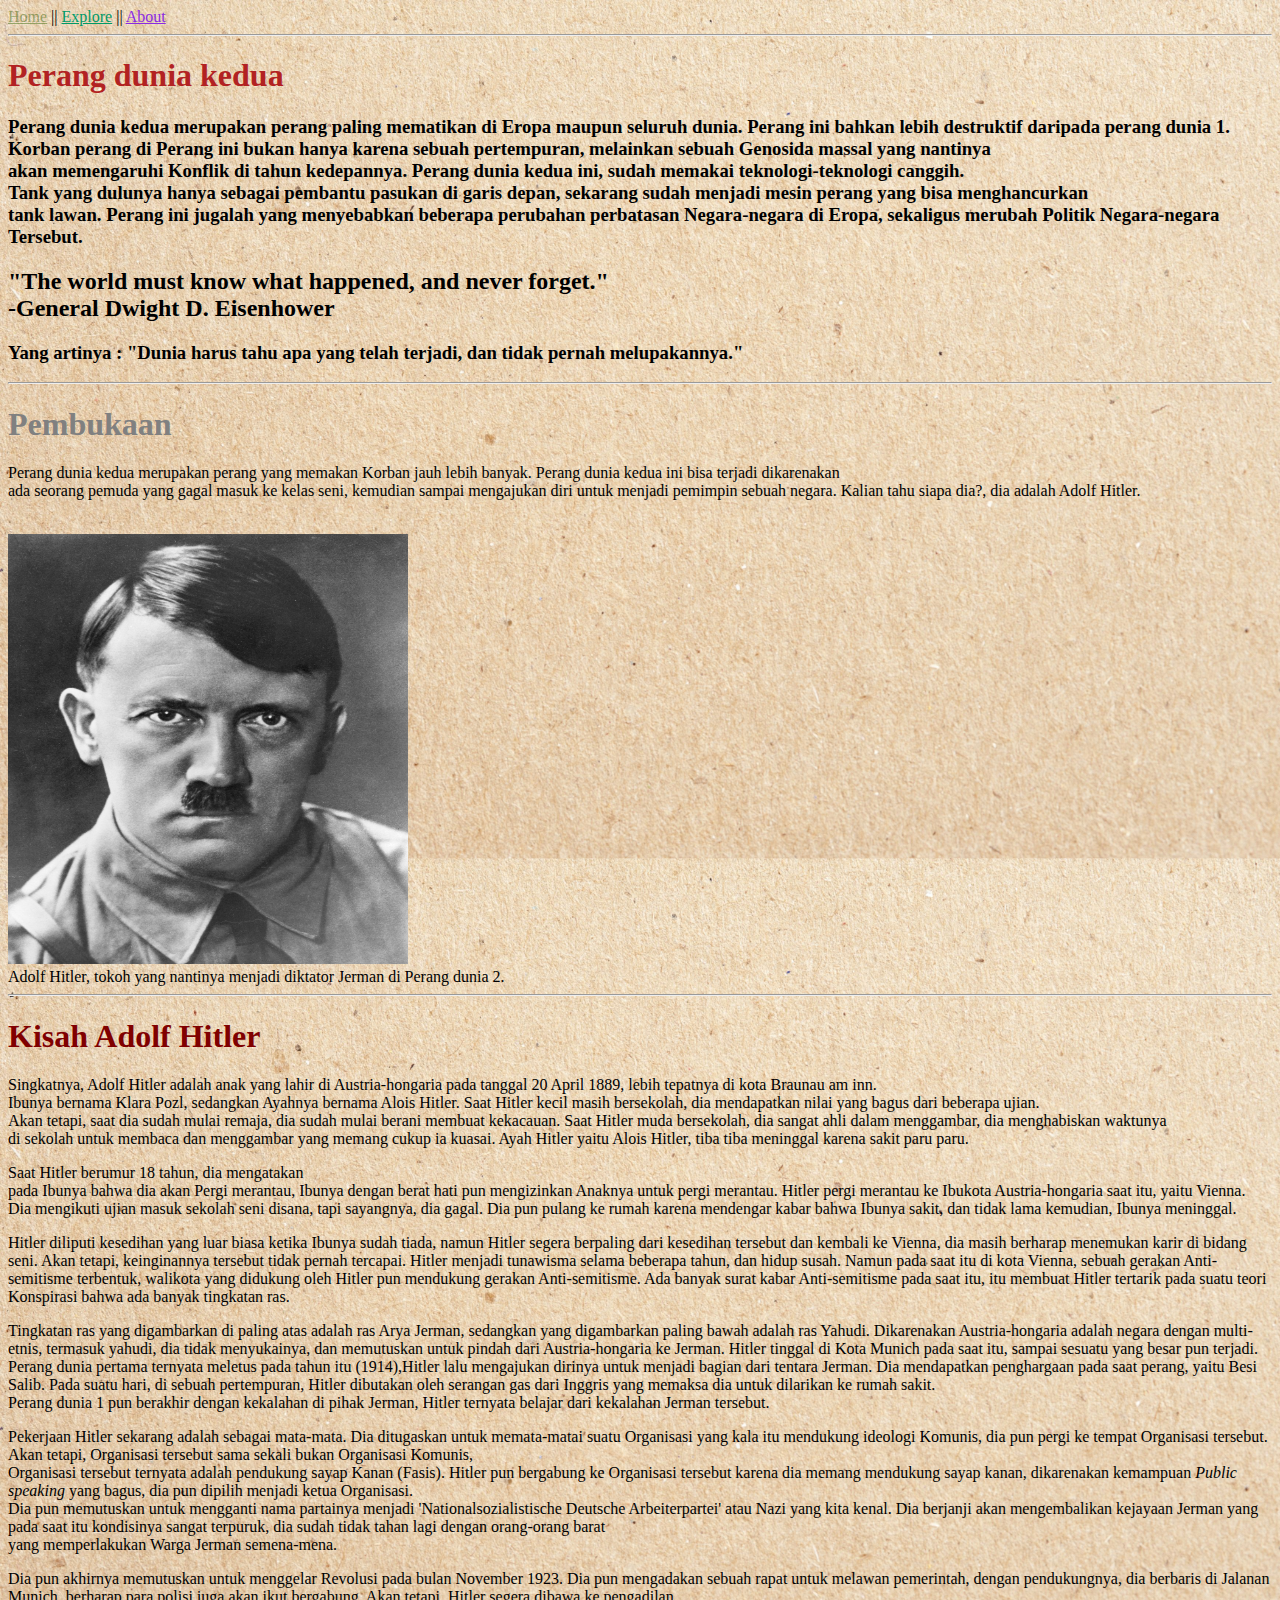
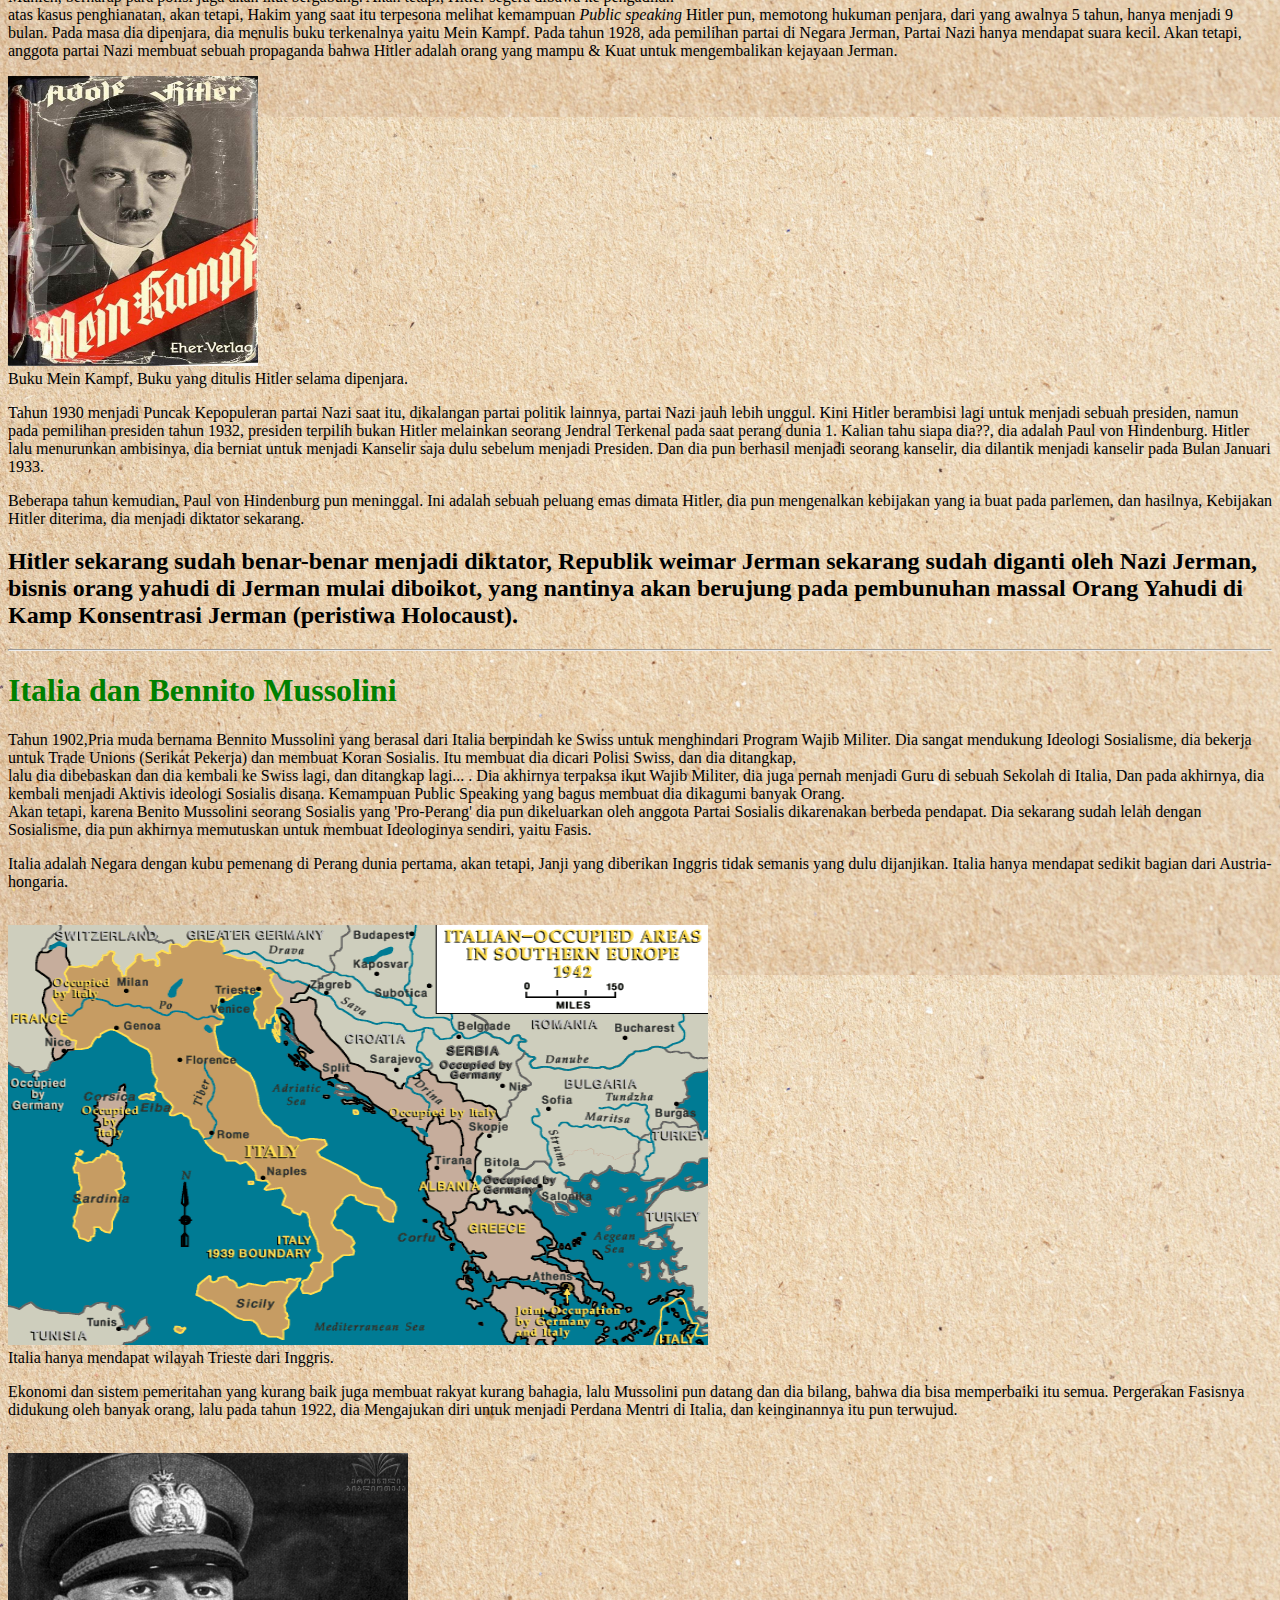
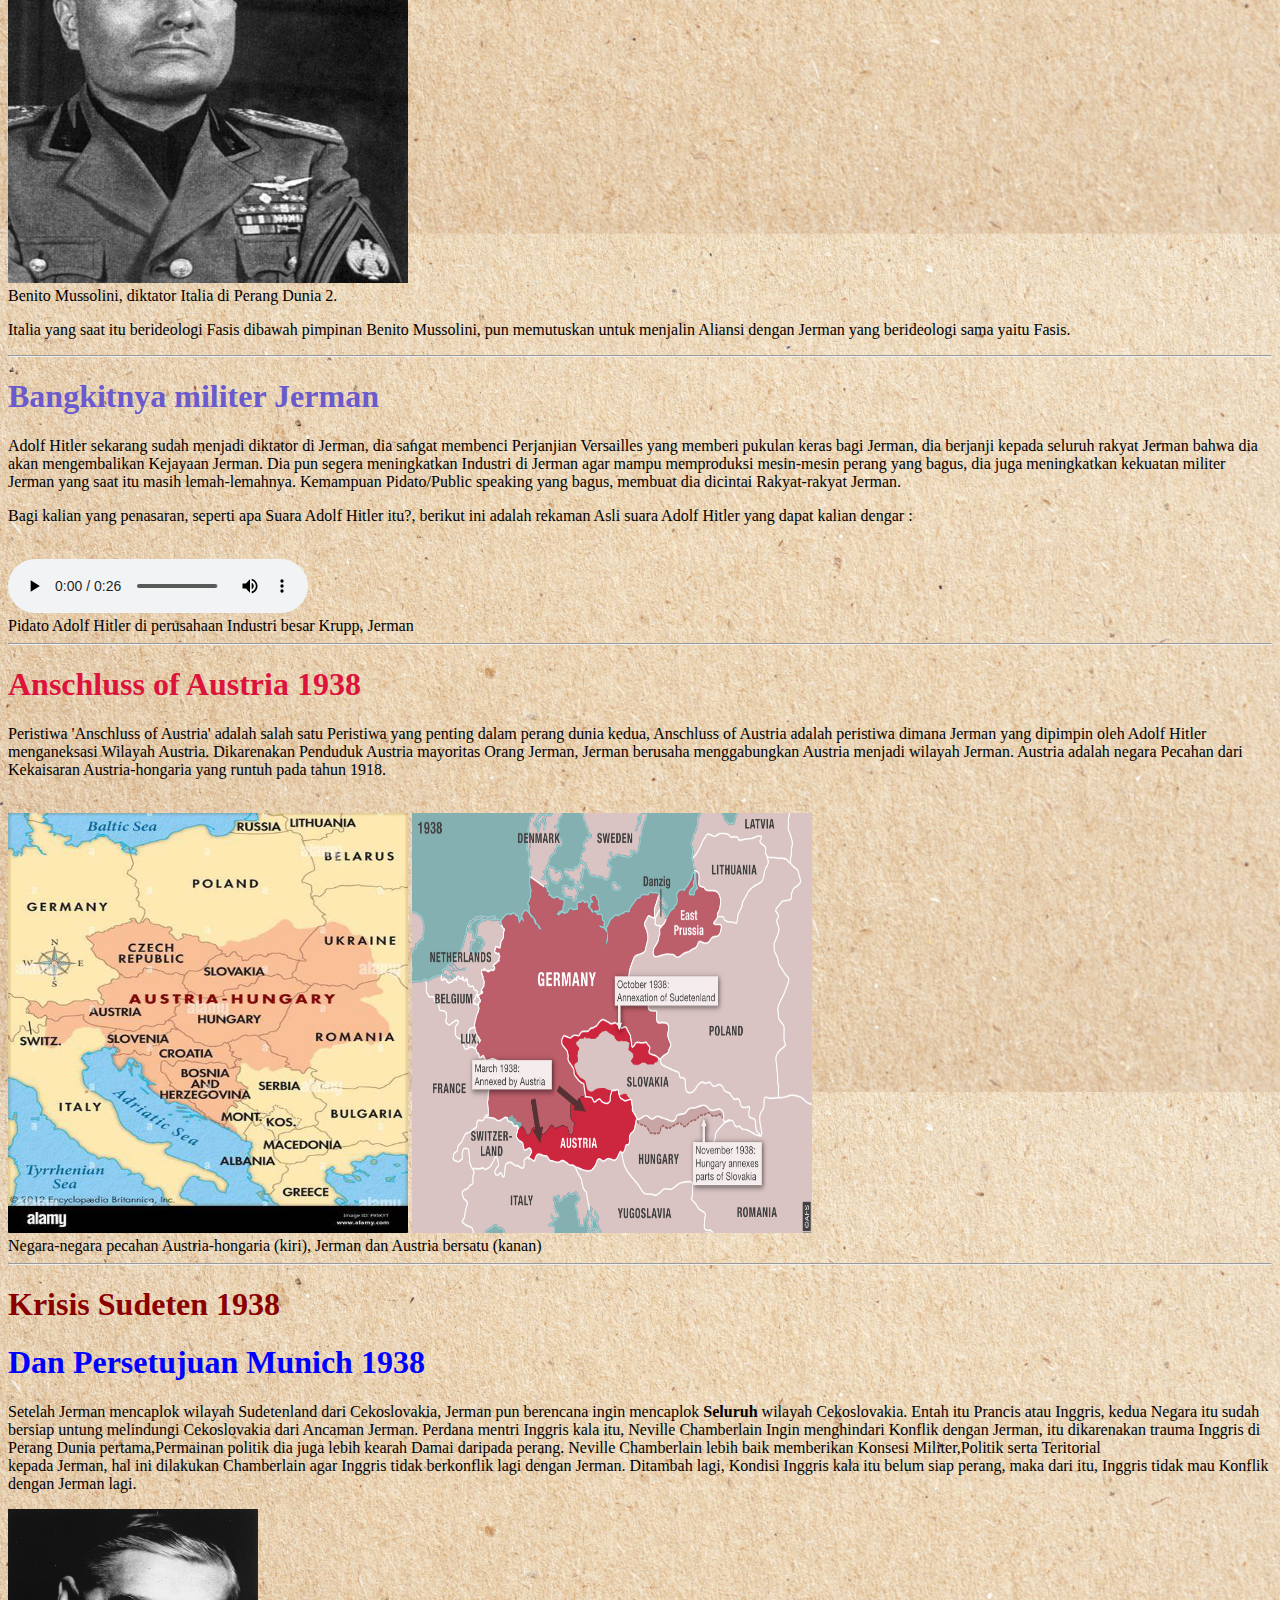
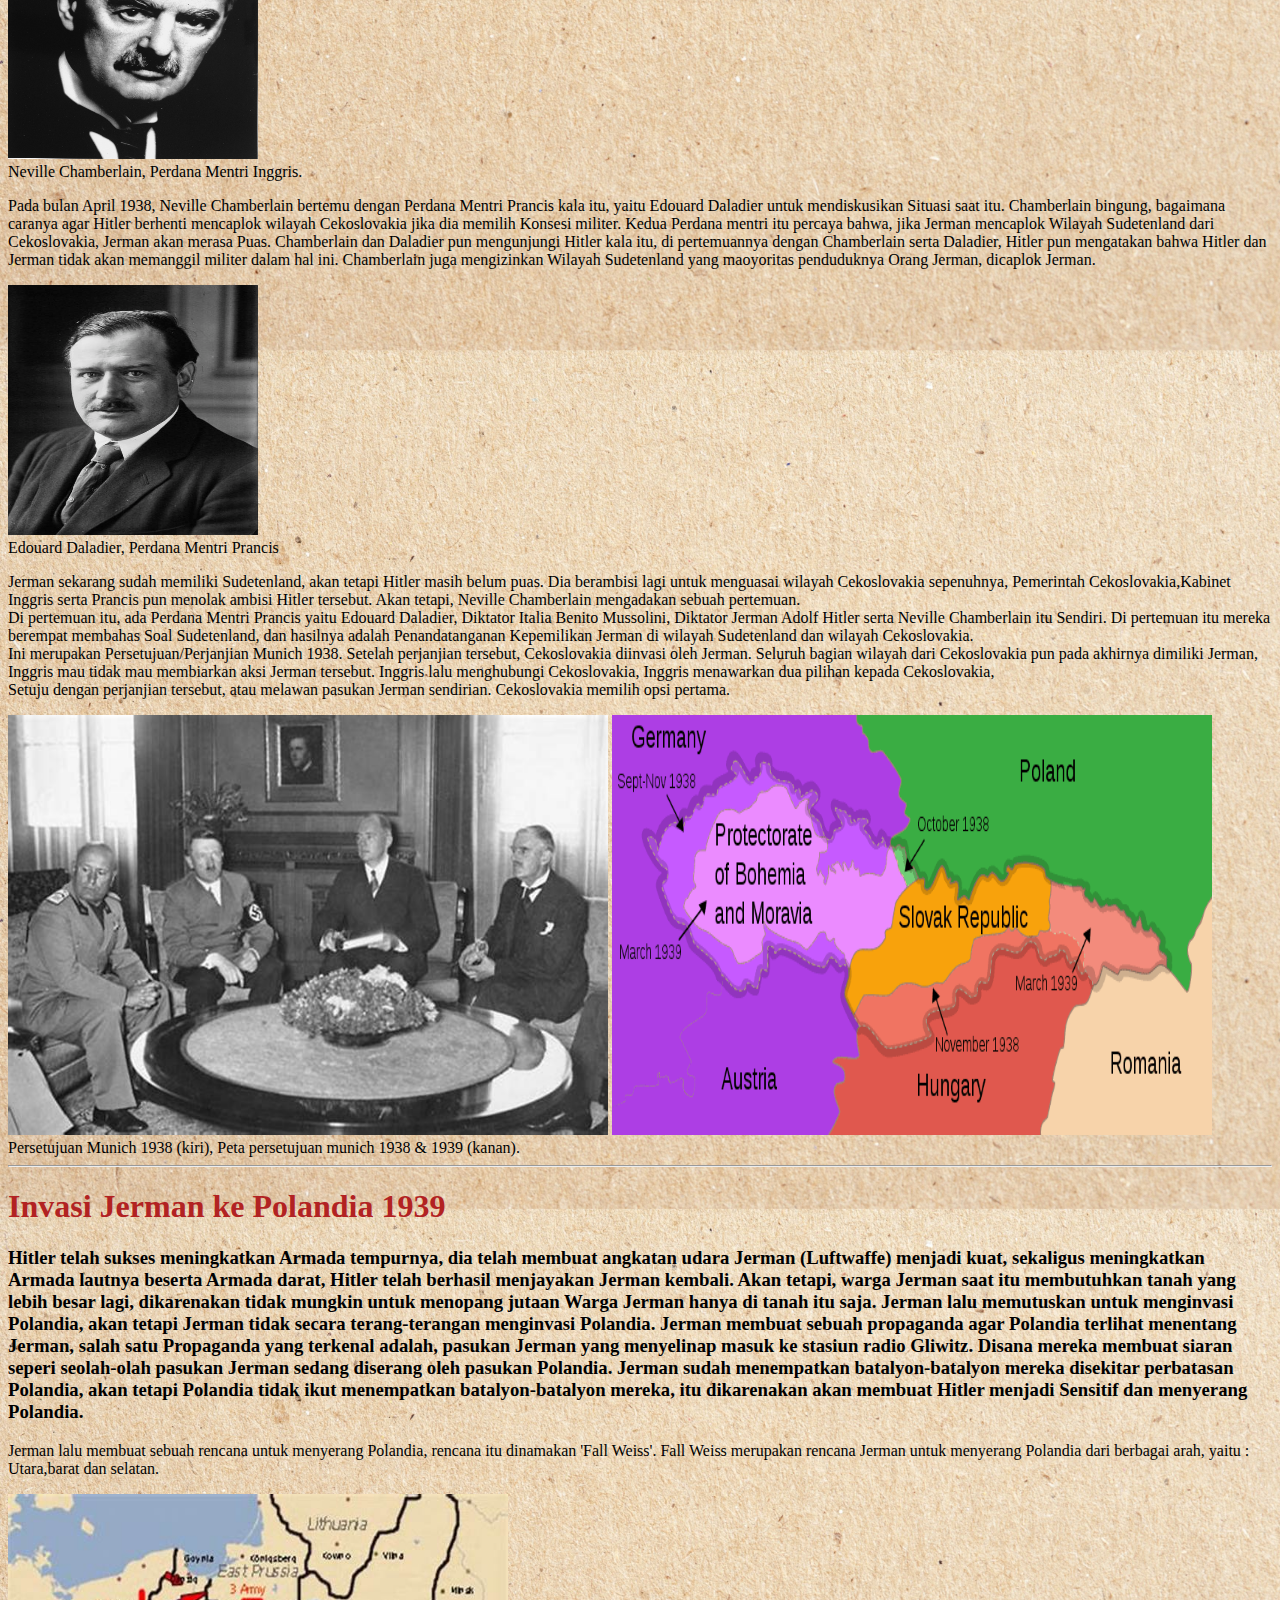
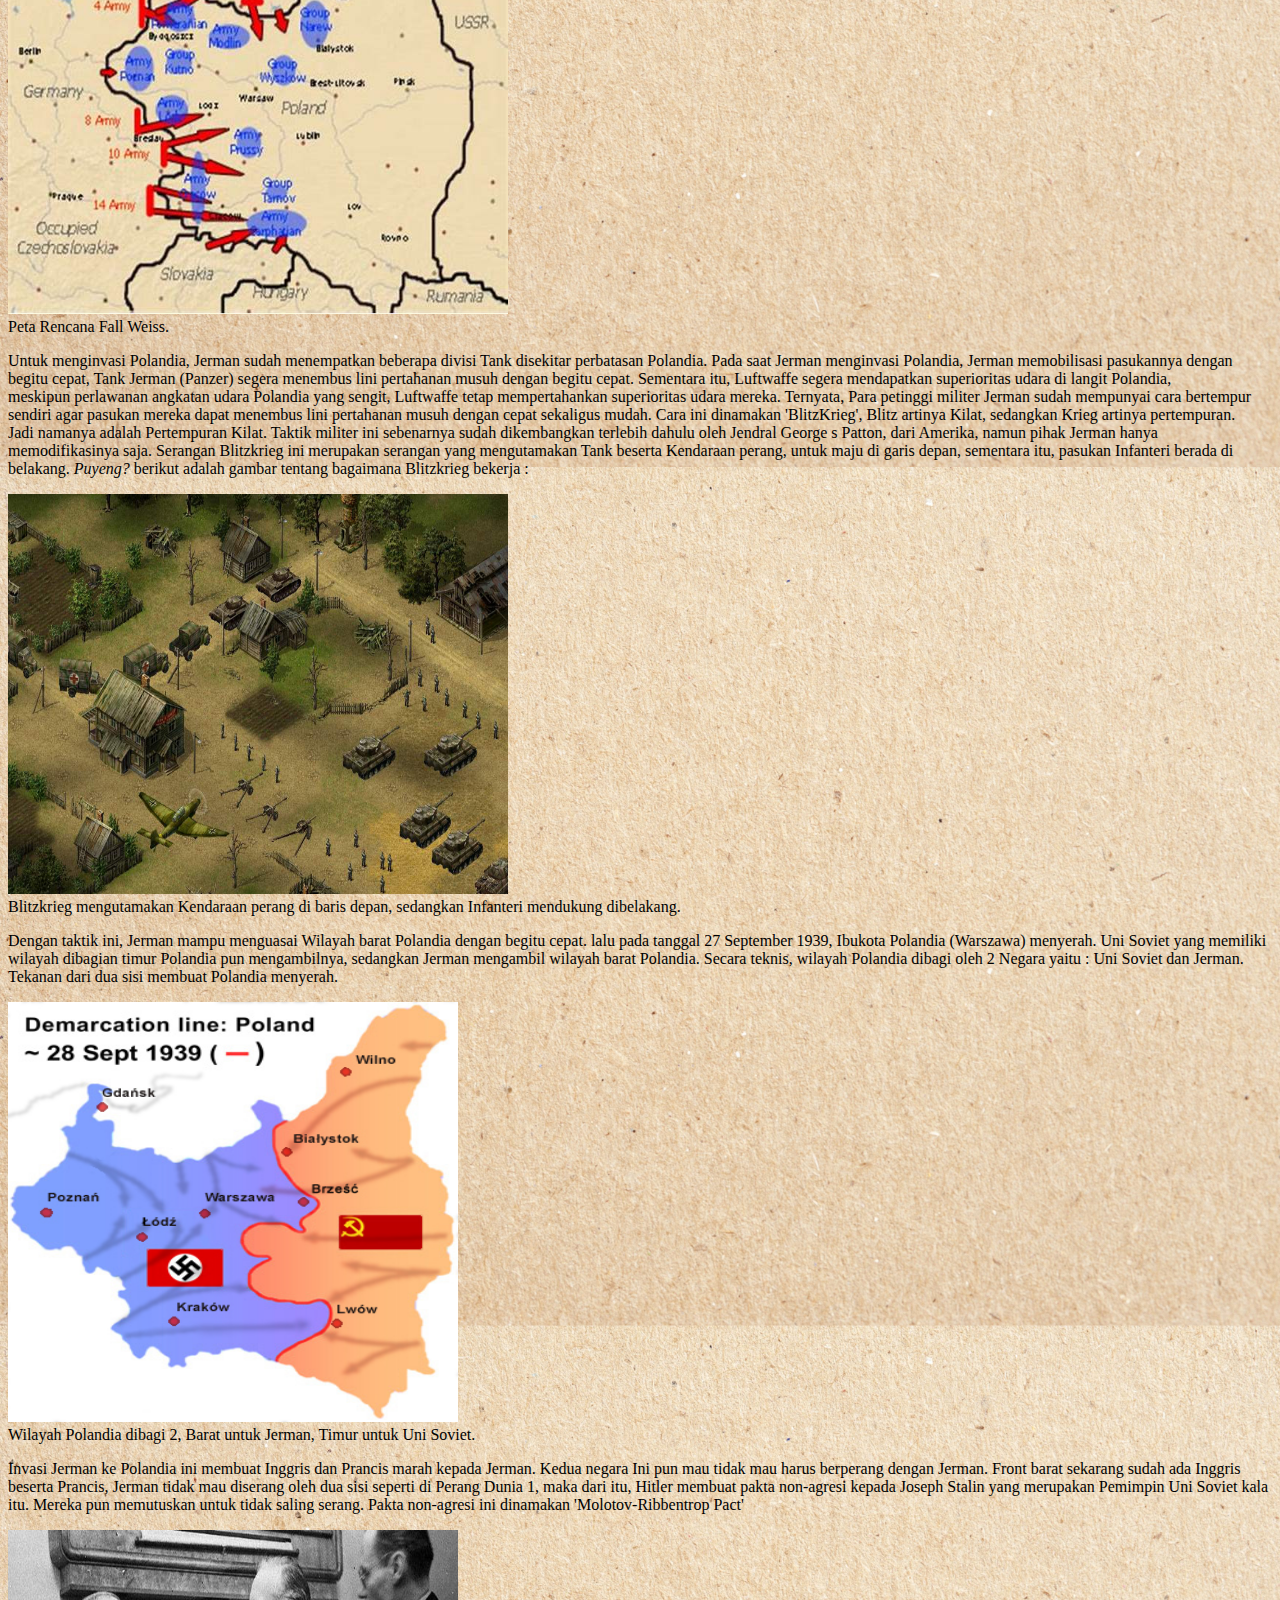
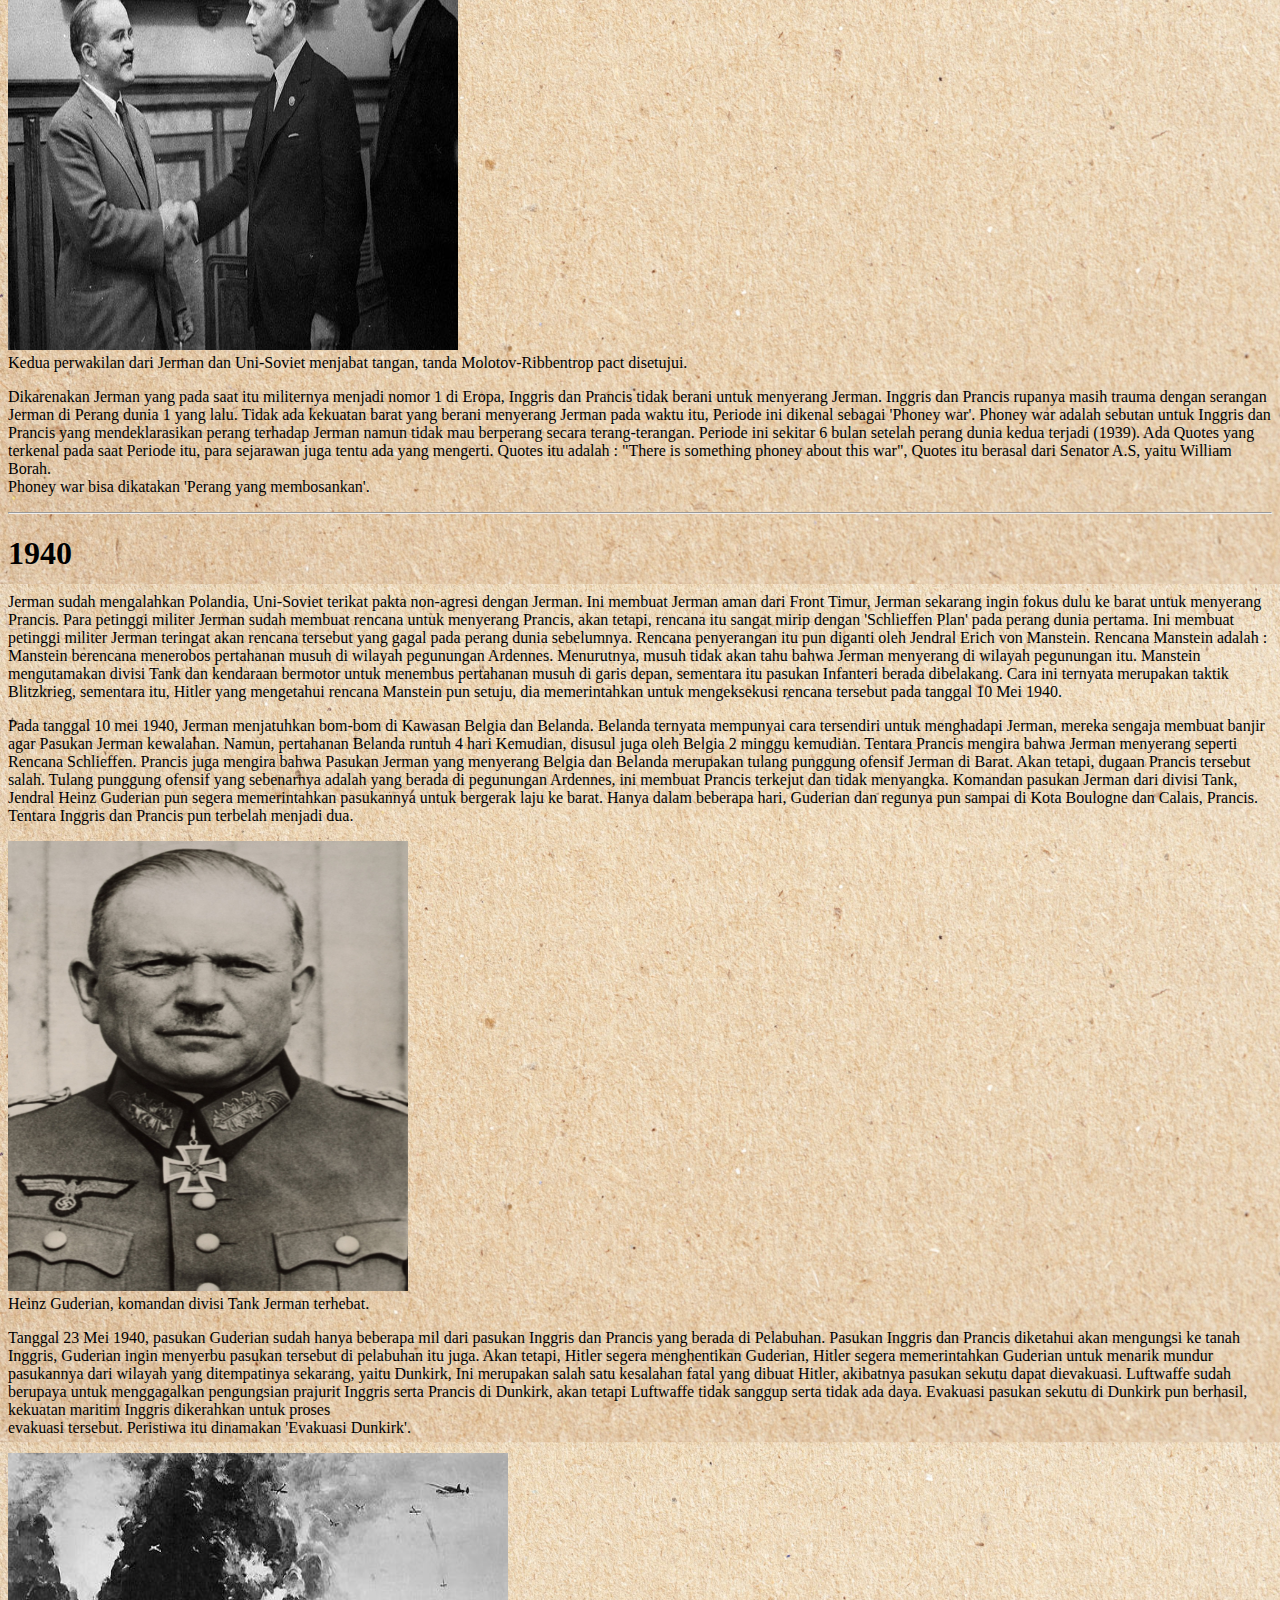
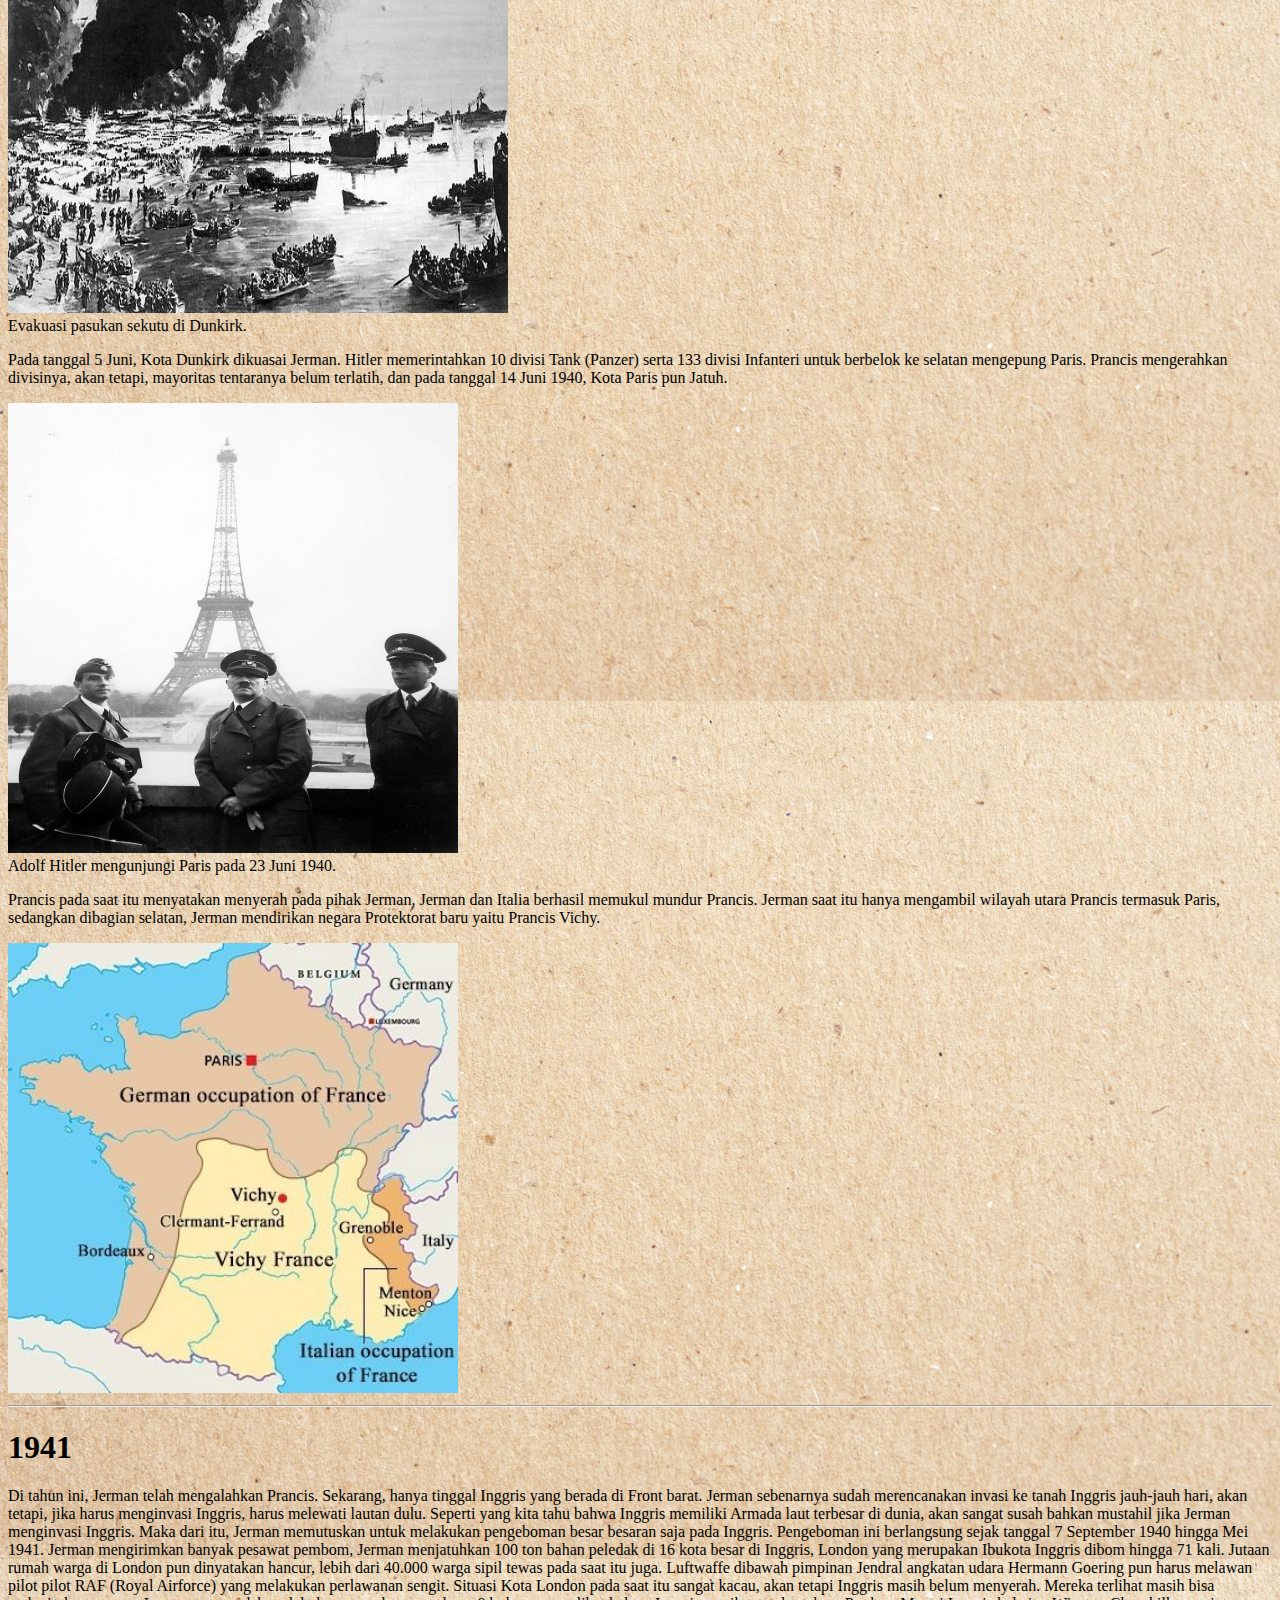
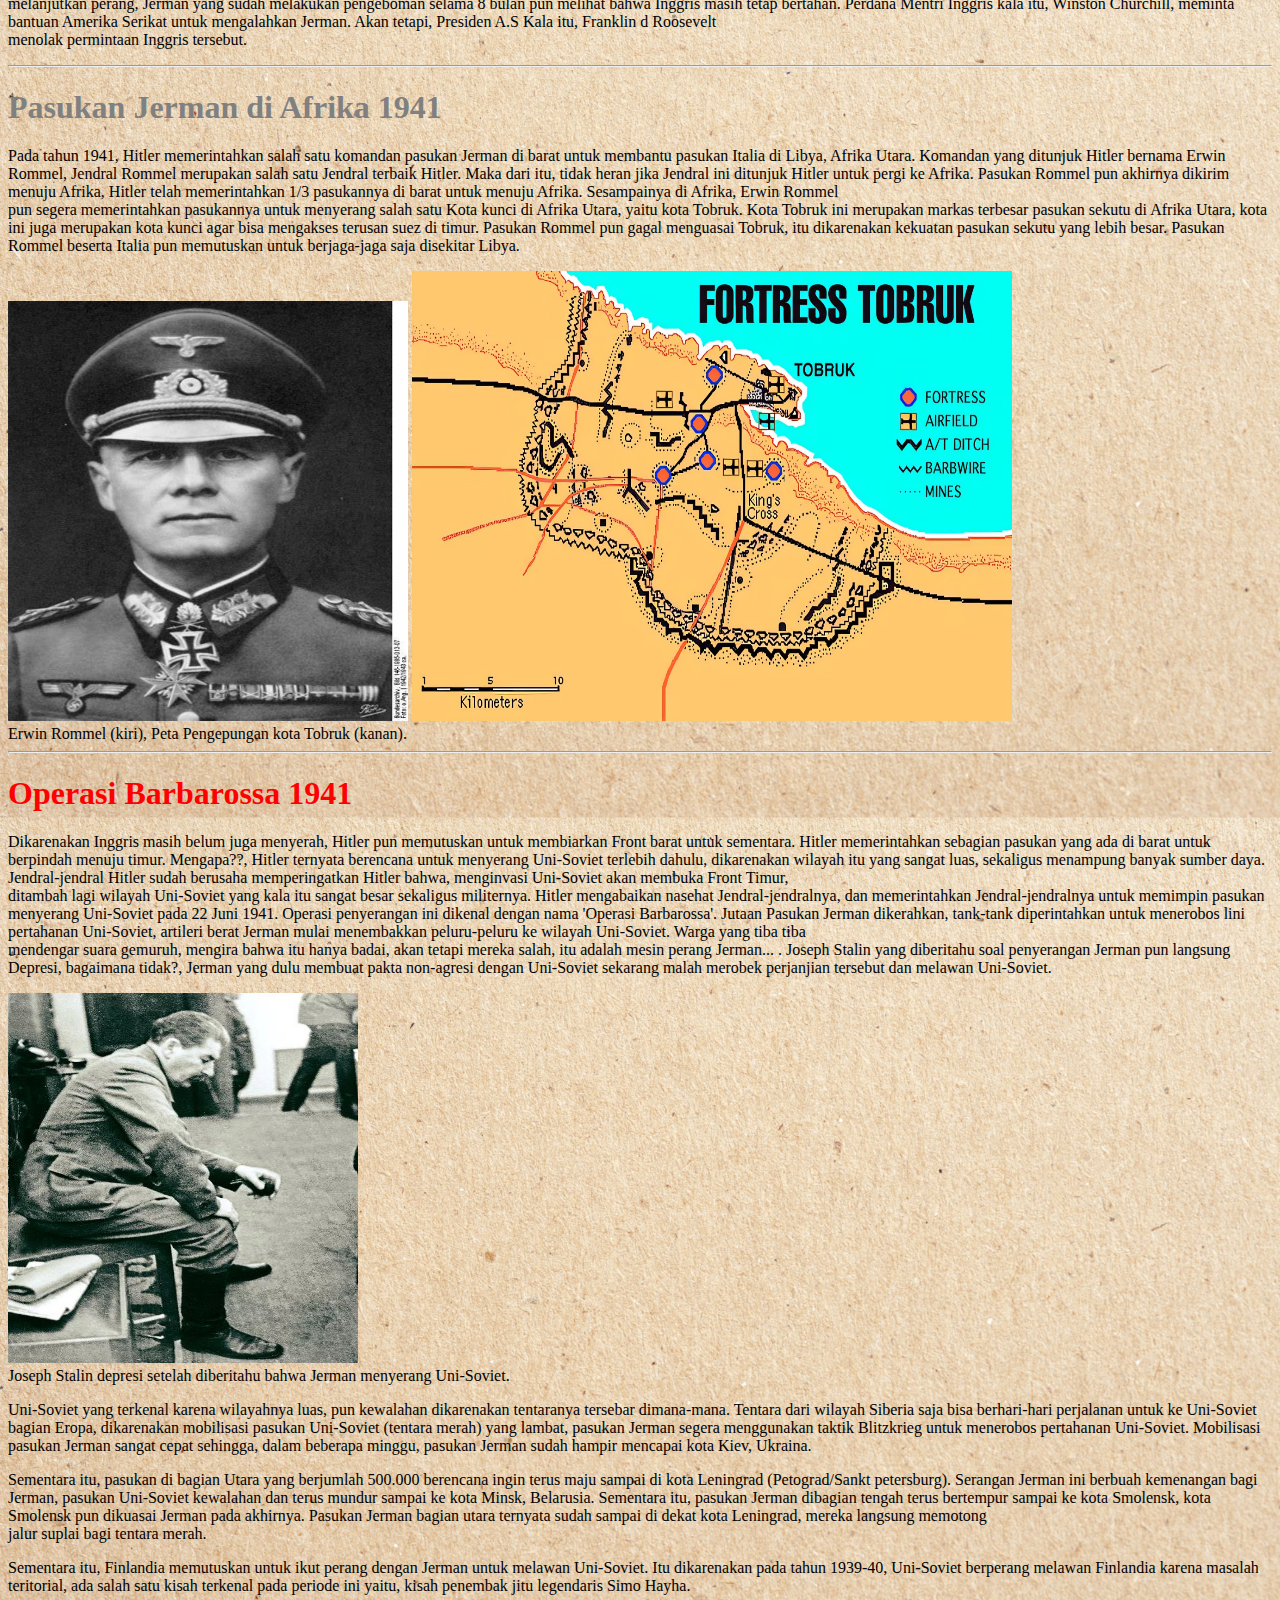
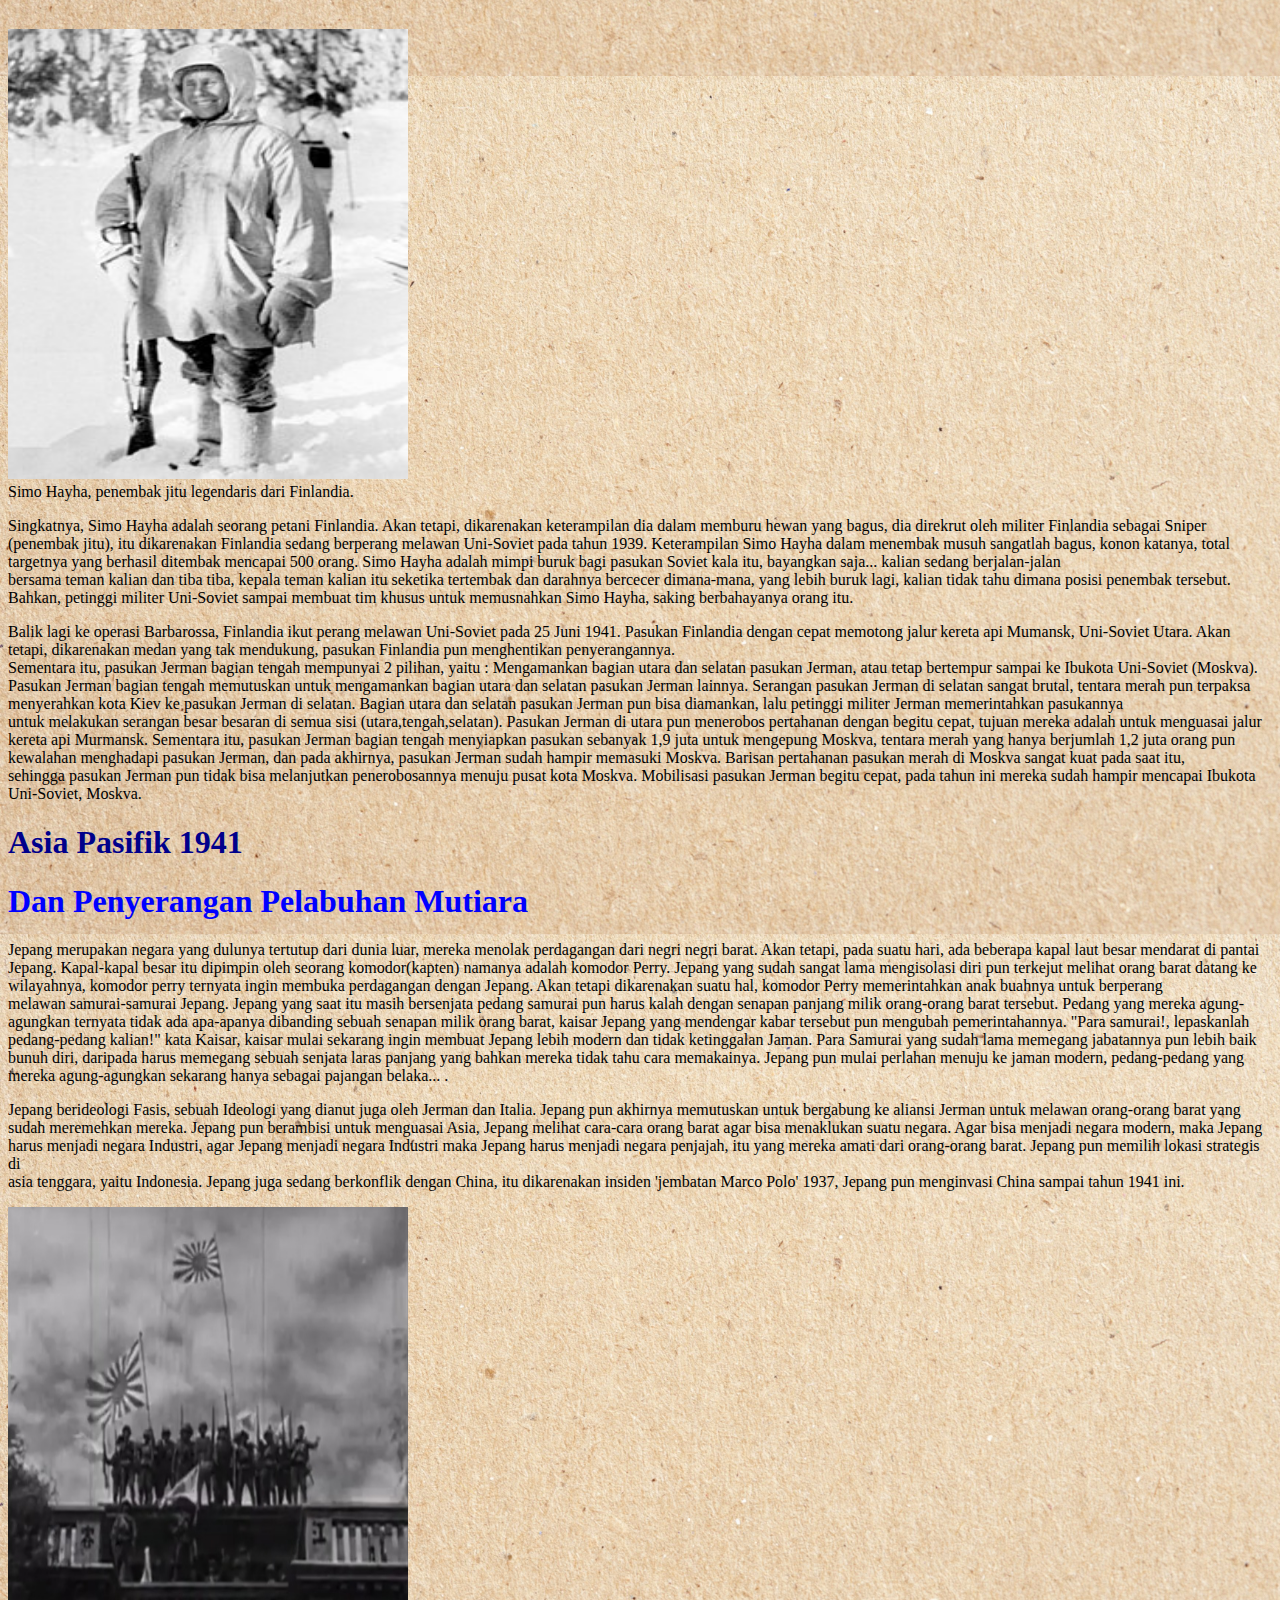
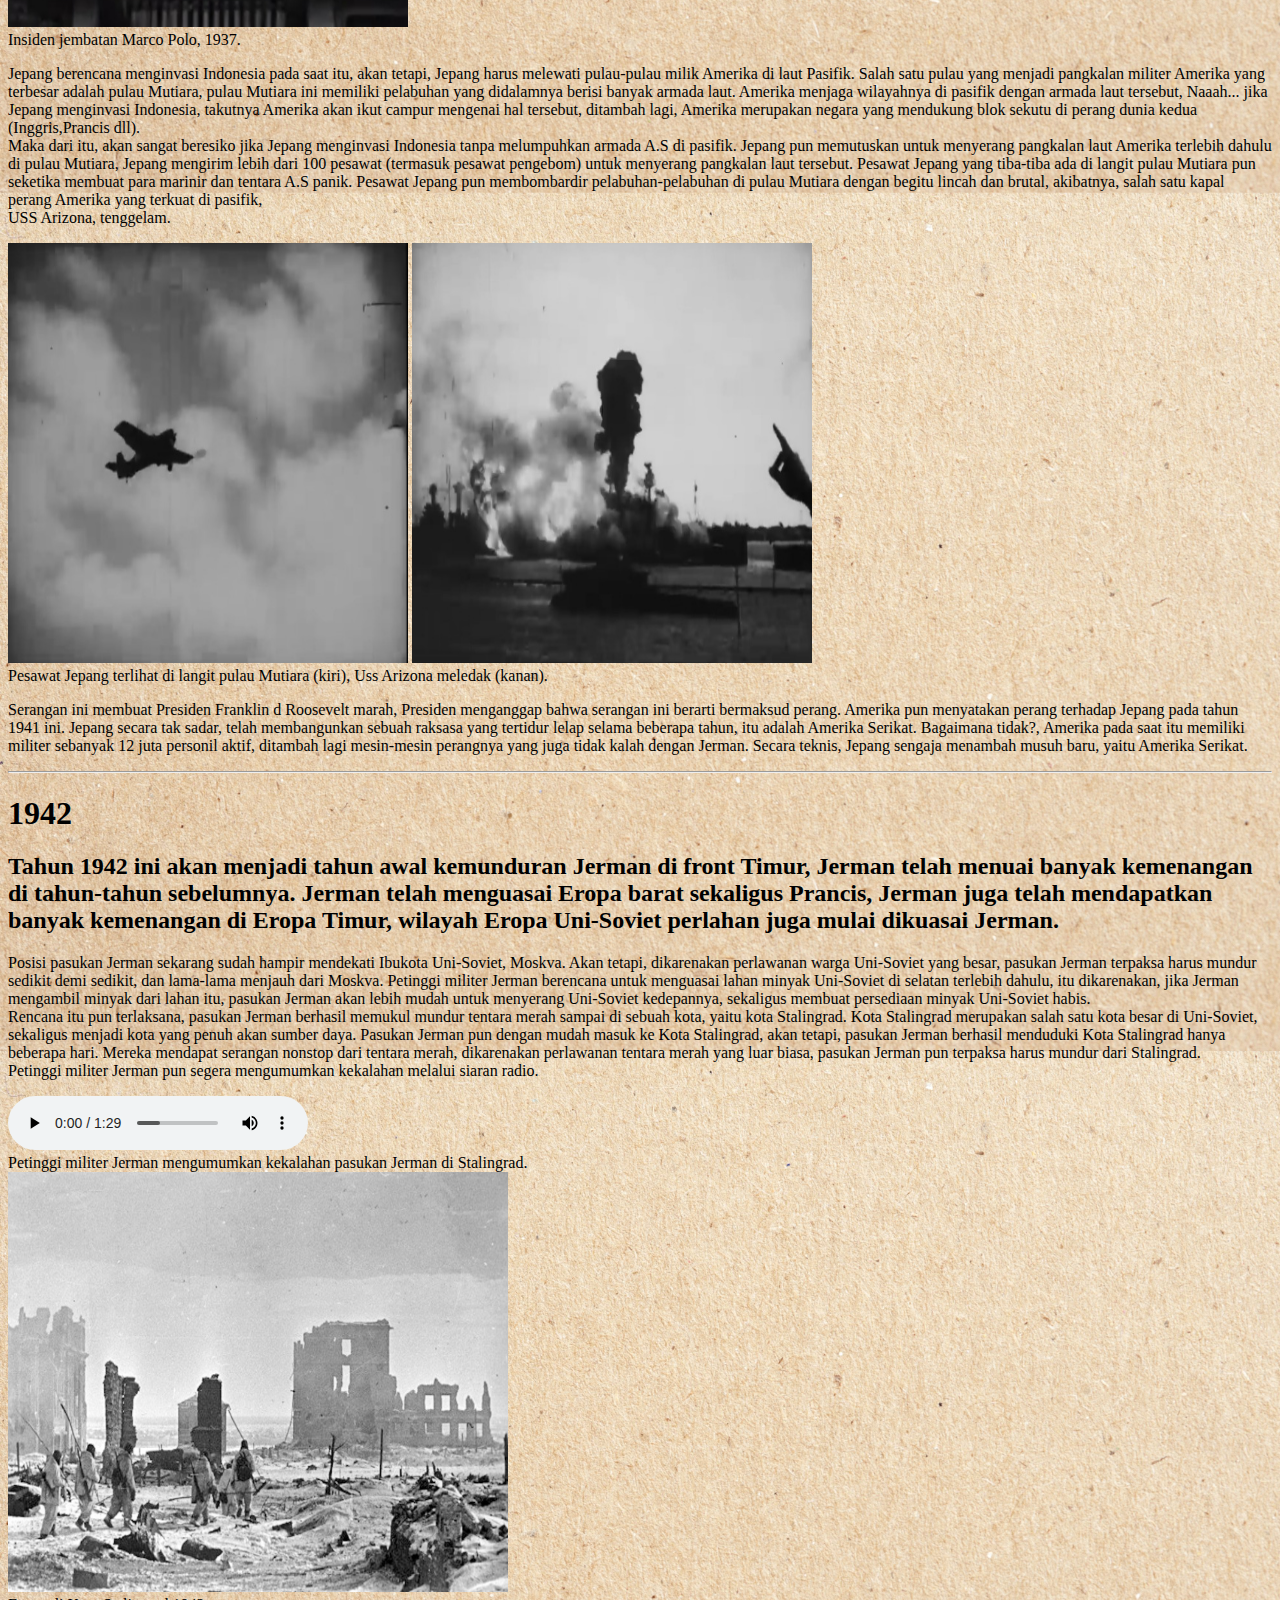
<file: perangdunia2.html>
<!DOCTYPE html>
<html lang="en">
<head>
    <link rel="icon" href="logo.png.ico"/>
    <title>World War Two</title>
    <meta name="viewport" content="width=device-width, initial-scale=1" />
</head>
<body style="background-image: url(images/papierre.jpg); background-size: 1290px;">
    <a href="index.html" style="color:  rgba(54, 104, 5, 0.477);">Home</a> ||
<a href="explore.html" style="color: rgb(0, 154, 103);">Explore</a> ||
<a href="about.html" style="color: blueviolet;">About</a>
<hr>
<h1 style="color: firebrick;">Perang dunia kedua</h1>
<h3>Perang dunia kedua merupakan perang paling mematikan di Eropa maupun seluruh dunia. Perang ini bahkan lebih destruktif daripada perang dunia 1.<br>
Korban perang di Perang ini bukan hanya karena sebuah pertempuran, melainkan sebuah Genosida massal yang nantinya<br>
akan memengaruhi Konflik di tahun kedepannya. Perang dunia kedua ini, sudah memakai teknologi-teknologi canggih.<br>
Tank yang dulunya hanya sebagai pembantu pasukan di garis depan, sekarang sudah menjadi mesin perang yang bisa menghancurkan<br>
tank lawan. Perang ini jugalah yang menyebabkan beberapa perubahan perbatasan Negara-negara di Eropa, sekaligus merubah Politik Negara-negara Tersebut.<br></h3>

<h2><strong>"The world must know what happened, and never forget."<br>
-General Dwight D. Eisenhower</strong></h2>
<h3>Yang artinya : "Dunia harus tahu apa yang telah terjadi, dan tidak pernah melupakannya."</h3>
<hr>
<h1 style="color: gray;">Pembukaan</h1>
<p>Perang dunia kedua merupakan perang yang memakan Korban jauh lebih banyak. Perang dunia kedua ini bisa terjadi dikarenakan<br>
ada seorang pemuda yang gagal masuk ke kelas seni, kemudian sampai mengajukan diri untuk menjadi pemimpin sebuah negara. Kalian tahu siapa dia?, dia adalah Adolf Hitler.</p><br>
<img src="images ww2/Adolf.jpg" width="400" height="430"/>
<figcaption>Adolf Hitler, tokoh yang nantinya menjadi diktator Jerman di Perang dunia 2.</figcaption>
<hr>
<h1 style="color: maroon;">Kisah Adolf Hitler</h1>
<p>Singkatnya, Adolf Hitler adalah anak yang lahir di Austria-hongaria pada tanggal 20 April 1889, lebih tepatnya di kota Braunau am inn.<br>
Ibunya bernama Klara Pozl, sedangkan Ayahnya bernama Alois Hitler. Saat Hitler kecil masih bersekolah, dia mendapatkan nilai yang bagus dari beberapa ujian.<br>
Akan tetapi, saat dia sudah mulai remaja, dia sudah mulai berani membuat kekacauan. Saat Hitler muda bersekolah, dia sangat ahli dalam menggambar, dia menghabiskan waktunya<br>
di sekolah untuk membaca dan menggambar yang memang cukup ia kuasai. Ayah Hitler yaitu Alois Hitler, tiba tiba meninggal karena sakit paru paru.</p><p> Saat Hitler berumur 18 tahun, dia mengatakan<br>
pada Ibunya bahwa dia akan Pergi merantau, Ibunya dengan berat hati pun mengizinkan Anaknya untuk pergi merantau. Hitler pergi merantau ke Ibukota Austria-hongaria saat itu, yaitu Vienna.<br>
Dia mengikuti ujian masuk sekolah seni disana, tapi sayangnya, dia gagal. Dia pun pulang ke rumah karena mendengar kabar bahwa Ibunya sakit, dan tidak lama kemudian, Ibunya meninggal.<br></p>
<p>Hitler diliputi kesedihan yang luar biasa ketika Ibunya sudah tiada, namun Hitler segera berpaling dari kesedihan tersebut dan kembali ke Vienna, dia masih berharap menemukan karir di bidang seni.
Akan tetapi, keinginannya tersebut tidak pernah tercapai. Hitler menjadi tunawisma selama beberapa tahun, dan hidup susah. Namun pada saat itu di kota Vienna, sebuah gerakan Anti-semitisme terbentuk,
walikota yang didukung oleh Hitler pun mendukung gerakan Anti-semitisme. Ada banyak surat kabar Anti-semitisme pada saat itu, itu membuat Hitler tertarik pada suatu teori Konspirasi bahwa ada banyak tingkatan ras.<br></p>
<p>Tingkatan ras yang digambarkan di paling atas adalah ras Arya Jerman, sedangkan yang digambarkan paling bawah adalah ras Yahudi. Dikarenakan Austria-hongaria adalah negara dengan multi-etnis, termasuk yahudi, dia tidak menyukainya,
dan memutuskan untuk pindah dari Austria-hongaria ke Jerman. Hitler tinggal di Kota Munich pada saat itu, sampai sesuatu yang besar pun terjadi. Perang dunia pertama ternyata meletus pada tahun itu (1914),Hitler lalu mengajukan dirinya
untuk menjadi bagian dari tentara Jerman. Dia mendapatkan penghargaan pada saat perang, yaitu Besi Salib. Pada suatu hari, di sebuah pertempuran, Hitler dibutakan oleh serangan gas dari Inggris yang memaksa dia untuk dilarikan ke rumah sakit.<br>
Perang dunia 1 pun berakhir dengan kekalahan di pihak Jerman, Hitler ternyata belajar dari kekalahan Jerman tersebut.</p>
<p>Pekerjaan Hitler sekarang adalah sebagai mata-mata. Dia ditugaskan untuk memata-matai suatu Organisasi yang kala itu mendukung ideologi Komunis, dia pun pergi ke tempat Organisasi tersebut. Akan tetapi, Organisasi tersebut sama sekali bukan Organisasi Komunis,<br>
Organisasi tersebut ternyata adalah pendukung sayap Kanan (Fasis). Hitler pun bergabung ke Organisasi tersebut karena dia memang mendukung sayap kanan, dikarenakan kemampuan <i>Public speaking</i> yang bagus, dia pun dipilih menjadi ketua Organisasi.<br>
Dia pun memutuskan untuk mengganti nama partainya menjadi 'Nationalsozialistische Deutsche Arbeiterpartei' atau Nazi yang kita kenal. Dia berjanji akan mengembalikan kejayaan Jerman yang pada saat itu kondisinya sangat terpuruk, dia sudah tidak tahan lagi dengan orang-orang barat<br>
yang memperlakukan Warga Jerman semena-mena.</p>
<p>Dia pun akhirnya memutuskan untuk menggelar Revolusi pada bulan November 1923. Dia pun mengadakan sebuah rapat untuk melawan pemerintah, dengan pendukungnya, dia berbaris di Jalanan Munich, berharap para polisi juga akan ikut bergabung. Akan tetapi, Hitler segera dibawa ke pengadilan<br>
atas kasus penghianatan, akan tetapi, Hakim yang saat itu terpesona melihat kemampuan <i>Public speaking</i> Hitler pun, memotong hukuman penjara, dari yang awalnya 5 tahun, hanya menjadi 9 bulan.
Pada masa dia dipenjara, dia menulis buku terkenalnya yaitu Mein Kampf. Pada tahun 1928, ada pemilihan partai di Negara Jerman, Partai Nazi hanya mendapat suara kecil. Akan tetapi, anggota partai Nazi membuat sebuah propaganda bahwa Hitler adalah orang yang mampu & Kuat untuk mengembalikan
kejayaan Jerman.</p>
<img src="images ww2/hitler book.jpg" width="250" height="290"/>
<figcaption>Buku Mein Kampf, Buku yang ditulis Hitler selama dipenjara.</figcaption>
<p>Tahun 1930 menjadi Puncak Kepopuleran partai Nazi saat itu, dikalangan partai politik lainnya, partai Nazi jauh lebih unggul. Kini Hitler berambisi lagi untuk menjadi sebuah presiden, namun pada pemilihan presiden tahun 1932, presiden terpilih bukan Hitler melainkan seorang Jendral Terkenal pada
saat perang dunia 1. Kalian tahu siapa dia??, dia adalah Paul von Hindenburg. Hitler lalu menurunkan ambisinya, dia berniat untuk menjadi Kanselir saja dulu sebelum menjadi Presiden. Dan dia pun berhasil menjadi seorang kanselir, dia dilantik menjadi kanselir pada Bulan Januari 1933.</p>
<p>Beberapa tahun kemudian, Paul von Hindenburg pun meninggal. Ini adalah sebuah peluang emas dimata Hitler, dia pun mengenalkan kebijakan yang ia buat pada parlemen, dan hasilnya, Kebijakan Hitler diterima, dia menjadi diktator sekarang.</p>
<h2>Hitler sekarang sudah benar-benar menjadi diktator, Republik weimar Jerman sekarang sudah diganti oleh Nazi Jerman, bisnis orang yahudi di Jerman mulai diboikot, yang nantinya akan berujung pada pembunuhan massal Orang Yahudi di Kamp Konsentrasi Jerman (peristiwa Holocaust).</h2>
<hr>
<h1 style="color: green;">Italia dan Bennito Mussolini</h1>
<p>Tahun 1902,Pria muda bernama Bennito Mussolini yang berasal dari Italia berpindah ke Swiss untuk menghindari Program Wajib Militer. Dia sangat mendukung Ideologi Sosialisme, dia bekerja untuk Trade Unions (Serikat Pekerja) dan membuat Koran Sosialis. Itu membuat dia dicari Polisi Swiss, dan dia ditangkap,<br>
lalu dia dibebaskan dan dia kembali ke Swiss lagi, dan ditangkap lagi... . Dia akhirnya terpaksa ikut Wajib Militer, dia juga pernah menjadi Guru di sebuah Sekolah di Italia, Dan pada akhirnya, dia kembali menjadi Aktivis ideologi Sosialis disana. Kemampuan Public Speaking yang bagus membuat dia dikagumi banyak Orang.<br>
Akan tetapi, karena Benito Mussolini seorang Sosialis yang 'Pro-Perang' dia pun dikeluarkan oleh anggota Partai Sosialis dikarenakan berbeda pendapat. Dia sekarang sudah lelah dengan Sosialisme, dia pun akhirnya memutuskan untuk membuat Ideologinya sendiri, yaitu Fasis.</p>
<p>Italia adalah Negara dengan kubu pemenang di Perang dunia pertama, akan tetapi, Janji yang diberikan Inggris tidak semanis yang dulu dijanjikan. Italia hanya mendapat sedikit bagian dari Austria-hongaria.</p><br>
<img src="images ww2/Italy.jpg" width="700" height="420"/>
<figcaption>Italia hanya mendapat wilayah Trieste dari Inggris.</figcaption>

<p>Ekonomi dan sistem pemeritahan yang kurang baik juga membuat rakyat kurang bahagia, lalu Mussolini pun datang dan dia bilang, bahwa dia bisa memperbaiki itu semua. Pergerakan Fasisnya didukung oleh banyak orang,
lalu pada tahun 1922, dia Mengajukan diri untuk menjadi Perdana Mentri di Italia, dan keinginannya itu pun terwujud.</p><br>
<img src="images ww2/mussolini.jpg" width="400" height="430"/>
<figcaption>Benito Mussolini, diktator Italia di Perang Dunia 2.</figcaption>
<p>Italia yang saat itu berideologi Fasis dibawah pimpinan Benito Mussolini, pun memutuskan untuk menjalin Aliansi dengan Jerman yang berideologi sama yaitu Fasis.</p>
<hr>
<h1 style="color: slateblue;">Bangkitnya militer Jerman</h1>
<p> Adolf Hitler sekarang sudah menjadi diktator di Jerman, dia sangat membenci Perjanjian Versailles yang memberi pukulan keras bagi Jerman, dia berjanji kepada seluruh rakyat Jerman bahwa dia akan mengembalikan Kejayaan Jerman.
Dia pun segera meningkatkan Industri di Jerman agar mampu memproduksi mesin-mesin perang yang bagus, dia juga meningkatkan kekuatan militer Jerman yang saat itu masih lemah-lemahnya. Kemampuan Pidato/Public speaking yang bagus, membuat dia dicintai Rakyat-rakyat Jerman.<br></p>
<p>Bagi kalian yang penasaran, seperti apa Suara Adolf Hitler itu?, berikut ini adalah rekaman Asli suara Adolf Hitler yang dapat kalian dengar :</p><br>
<audio controls>
<source src="ww2 audio/Adolf Hitler Speech at Krupp Factory in Germany 1935  British Path.mp3" type="audio/mpeg">
</audio>
<figcaption>Pidato Adolf Hitler di perusahaan Industri besar Krupp, Jerman</figcaption>
<hr>
<h1 style="color: crimson;">Anschluss of Austria 1938</h1>
<p>Peristiwa 'Anschluss of Austria' adalah salah satu Peristiwa yang penting dalam perang dunia kedua, Anschluss of Austria adalah peristiwa dimana Jerman yang dipimpin oleh Adolf Hitler menganeksasi Wilayah Austria.
Dikarenakan Penduduk Austria mayoritas Orang Jerman, Jerman berusaha menggabungkan Austria menjadi wilayah Jerman. Austria adalah negara Pecahan dari Kekaisaran Austria-hongaria yang runtuh pada tahun 1918. </p><br>
<img src="images ww2/Austria-hungary countries.jpg" width="400" height="420"/> <img src="images ww2/german and austria united.jpg" width="400" height="420"/>
<figcaption>Negara-negara pecahan Austria-hongaria (kiri), Jerman dan Austria bersatu (kanan)</figcaption>
<hr>
<h1 style="color: darkred;">Krisis Sudeten 1938</h1><h1 style="color: blue;">Dan Persetujuan Munich 1938</h1>
<p>Setelah Jerman mencaplok wilayah Sudetenland dari Cekoslovakia, Jerman pun berencana ingin mencaplok <strong>Seluruh</strong> wilayah Cekoslovakia. Entah itu Prancis atau Inggris, kedua Negara itu sudah bersiap untung melindungi Cekoslovakia dari Ancaman Jerman.
Perdana mentri Inggris kala itu, Neville Chamberlain Ingin menghindari Konflik dengan Jerman, itu dikarenakan trauma Inggris di Perang Dunia pertama,Permainan politik dia juga lebih kearah Damai daripada perang. Neville Chamberlain lebih baik memberikan Konsesi Militer,Politik serta Teritorial<br>
kepada Jerman, hal ini dilakukan Chamberlain agar Inggris tidak berkonflik lagi dengan Jerman. Ditambah lagi, Kondisi Inggris kala itu belum siap perang, maka dari itu, Inggris tidak mau Konflik dengan Jerman lagi.</p>
<img src="images ww2/sir chamberlain.jpg" width="250" height="250"/>
<figcaption>Neville Chamberlain, Perdana Mentri Inggris.</figcaption>
<p>Pada bulan April 1938, Neville Chamberlain bertemu dengan Perdana Mentri Prancis kala itu, yaitu Edouard Daladier untuk mendiskusikan Situasi saat itu. Chamberlain bingung, bagaimana caranya agar Hitler berhenti mencaplok wilayah Cekoslovakia jika dia memilih Konsesi militer. Kedua Perdana mentri itu
percaya bahwa, jika Jerman mencaplok Wilayah Sudetenland dari Cekoslovakia, Jerman akan merasa Puas. Chamberlain dan Daladier pun mengunjungi Hitler kala itu, di pertemuannya dengan Chamberlain serta Daladier, Hitler pun mengatakan bahwa Hitler dan Jerman tidak akan memanggil militer dalam hal ini.
Chamberlain juga mengizinkan Wilayah Sudetenland yang maoyoritas penduduknya Orang Jerman, dicaplok Jerman.</p>
<img src="images ww2/daladier.jpg" width="250" height="250"/>
<figcaption>Edouard Daladier, Perdana Mentri Prancis</figcaption>
<p>Jerman sekarang sudah memiliki Sudetenland, akan tetapi Hitler masih belum puas. Dia berambisi lagi untuk menguasai wilayah Cekoslovakia sepenuhnya, Pemerintah Cekoslovakia,Kabinet Inggris serta Prancis pun menolak ambisi Hitler tersebut. Akan tetapi, Neville Chamberlain mengadakan sebuah pertemuan.<br>
Di pertemuan itu, ada Perdana Mentri Prancis yaitu Edouard Daladier, Diktator Italia Benito Mussolini, Diktator Jerman Adolf Hitler serta Neville Chamberlain itu Sendiri. Di pertemuan itu mereka berempat membahas Soal Sudetenland, dan hasilnya adalah Penandatanganan Kepemilikan Jerman di wilayah Sudetenland dan wilayah Cekoslovakia.<br>
Ini merupakan Persetujuan/Perjanjian Munich 1938. Setelah perjanjian tersebut, Cekoslovakia diinvasi oleh Jerman. Seluruh bagian wilayah dari Cekoslovakia pun pada akhirnya dimiliki Jerman, Inggris mau tidak mau membiarkan aksi Jerman tersebut. Inggris lalu menghubungi Cekoslovakia, Inggris menawarkan dua pilihan kepada Cekoslovakia,<br>
Setuju dengan perjanjian tersebut, atau melawan pasukan Jerman sendirian. Cekoslovakia memilih opsi pertama.</p>
<img src="images ww2/munich agreement.jpg" width="600" height="420"/> <img src="images ww2/Munich-Agreement-3.jpg" width="600" height="420"/>
<figcaption>Persetujuan Munich 1938 (kiri), Peta persetujuan munich 1938 & 1939 (kanan).</figcaption>
<hr>
<h1 style="color: firebrick;">Invasi Jerman ke Polandia 1939</h1>
<h3>Hitler telah sukses meningkatkan Armada tempurnya, dia telah membuat angkatan udara Jerman (Luftwaffe) menjadi kuat, sekaligus meningkatkan Armada lautnya beserta Armada darat, Hitler telah berhasil menjayakan Jerman kembali. Akan tetapi, warga Jerman saat itu membutuhkan tanah yang lebih besar lagi, dikarenakan tidak mungkin untuk 
menopang jutaan Warga Jerman hanya di tanah itu saja. Jerman lalu memutuskan untuk menginvasi Polandia, akan tetapi Jerman tidak secara terang-terangan menginvasi Polandia. Jerman membuat sebuah propaganda agar Polandia terlihat menentang Jerman, salah satu Propaganda yang terkenal adalah, pasukan Jerman yang menyelinap masuk ke stasiun radio Gliwitz.
Disana mereka membuat siaran seperi seolah-olah pasukan Jerman sedang diserang oleh pasukan Polandia. Jerman sudah menempatkan batalyon-batalyon mereka disekitar perbatasan Polandia, akan tetapi Polandia tidak ikut menempatkan batalyon-batalyon mereka, itu dikarenakan akan membuat Hitler menjadi Sensitif dan menyerang Polandia. </h3>
<p>Jerman lalu membuat sebuah rencana untuk menyerang Polandia, rencana itu dinamakan 'Fall Weiss'. Fall Weiss merupakan rencana Jerman untuk menyerang Polandia dari berbagai arah, yaitu : Utara,barat dan selatan.</p>
<img src="images ww2/fall weiss.jpg" width="500" height="420"/>
<figcaption>Peta Rencana Fall Weiss.</figcaption>
<p>Untuk menginvasi Polandia, Jerman sudah menempatkan beberapa divisi Tank disekitar perbatasan Polandia. Pada saat Jerman menginvasi Polandia, Jerman memobilisasi pasukannya dengan begitu cepat, Tank Jerman (Panzer) segera menembus lini pertahanan musuh dengan begitu cepat. Sementara itu, Luftwaffe segera mendapatkan superioritas udara di langit Polandia,<br>
meskipun perlawanan angkatan udara Polandia yang sengit, Luftwaffe tetap mempertahankan superioritas udara mereka. Ternyata, Para petinggi militer Jerman sudah mempunyai cara bertempur sendiri agar pasukan mereka dapat menembus lini pertahanan musuh dengan cepat sekaligus mudah. Cara ini dinamakan 'BlitzKrieg', Blitz artinya Kilat, sedangkan Krieg artinya pertempuran.<br>
Jadi namanya adalah Pertempuran Kilat. Taktik militer ini sebenarnya sudah dikembangkan terlebih dahulu oleh Jendral George s Patton, dari Amerika, namun pihak Jerman hanya memodifikasinya saja. Serangan Blitzkrieg ini merupakan serangan yang mengutamakan Tank beserta Kendaraan perang, untuk maju di garis depan, sementara itu, pasukan Infanteri berada di belakang. <i>Puyeng?</i>
berikut adalah gambar tentang bagaimana Blitzkrieg bekerja : </p>
<img src="images ww2/blitz.jpg" width="500" height="400"/>
<figcaption>Blitzkrieg mengutamakan Kendaraan perang di baris depan, sedangkan Infanteri mendukung dibelakang.</figcaption>
<p>Dengan taktik ini, Jerman mampu menguasai Wilayah barat Polandia dengan begitu cepat. lalu pada tanggal 27 September 1939, Ibukota Polandia (Warszawa) menyerah. Uni Soviet yang memiliki wilayah dibagian timur Polandia pun mengambilnya, sedangkan Jerman mengambil wilayah barat Polandia. Secara teknis, wilayah Polandia dibagi oleh 2 Negara yaitu : Uni Soviet dan Jerman. Tekanan dari dua sisi
membuat Polandia menyerah.</p>
<img src="images ww2/Poland 1939.jpg" width="450" height="420"/>
<figcaption>Wilayah Polandia dibagi 2, Barat untuk Jerman, Timur untuk Uni Soviet.</figcaption>
<p>Invasi Jerman ke Polandia ini membuat Inggris dan Prancis marah kepada Jerman. Kedua negara Ini pun mau tidak mau harus berperang dengan Jerman. Front barat sekarang sudah ada Inggris beserta Prancis, Jerman tidak mau diserang oleh dua sisi seperti di Perang Dunia 1, maka dari itu, Hitler membuat pakta non-agresi kepada Joseph Stalin yang merupakan Pemimpin Uni Soviet kala itu. Mereka pun memutuskan untuk
tidak saling serang. Pakta non-agresi ini dinamakan 'Molotov-Ribbentrop Pact'</p>
<img src="images ww2/molotov.r pact.jpg" width="450" height="420"/>
<figcaption>Kedua perwakilan dari Jerman dan Uni-Soviet menjabat tangan, tanda Molotov-Ribbentrop pact disetujui.</figcaption>
<p>Dikarenakan Jerman yang pada saat itu militernya menjadi nomor 1 di Eropa, Inggris dan Prancis tidak berani untuk menyerang Jerman. Inggris dan Prancis rupanya masih trauma dengan serangan Jerman di Perang dunia 1 yang lalu.
Tidak ada kekuatan barat yang berani menyerang Jerman pada waktu itu, Periode ini dikenal sebagai 'Phoney war'. Phoney war adalah sebutan untuk Inggris dan Prancis yang mendeklarasikan perang terhadap Jerman namun tidak mau berperang secara terang-terangan.
Periode ini sekitar 6 bulan setelah perang dunia kedua terjadi (1939). Ada Quotes yang terkenal pada saat Periode itu, para sejarawan juga tentu ada yang mengerti. Quotes itu adalah : "There is something phoney about this war", Quotes itu berasal dari Senator A.S, yaitu William Borah.<br>
Phoney war bisa dikatakan 'Perang yang membosankan'.</p>
<hr>
<h1>1940</h1>
<p>Jerman sudah mengalahkan Polandia, Uni-Soviet terikat pakta non-agresi dengan Jerman. Ini membuat Jerman aman dari Front Timur, Jerman sekarang ingin fokus dulu ke barat untuk menyerang Prancis. Para petinggi militer Jerman sudah membuat rencana untuk menyerang Prancis,
akan tetapi, rencana itu sangat mirip dengan 'Schlieffen Plan' pada perang dunia pertama. Ini membuat petinggi militer Jerman teringat akan rencana tersebut yang gagal pada perang dunia sebelumnya. Rencana penyerangan itu pun diganti oleh Jendral Erich von Manstein. Rencana Manstein adalah : 
Manstein berencana menerobos pertahanan musuh di wilayah pegunungan Ardennes. Menurutnya, musuh tidak akan tahu bahwa Jerman menyerang di wilayah pegunungan itu. Manstein mengutamakan divisi Tank dan kendaraan bermotor untuk menembus pertahanan musuh di garis depan, sementara itu pasukan Infanteri berada dibelakang.
Cara ini ternyata merupakan taktik Blitzkrieg, sementara itu, Hitler yang mengetahui rencana Manstein pun setuju, dia memerintahkan untuk mengeksekusi rencana tersebut pada tanggal 10 Mei 1940.</p>
<p>Pada tanggal 10 mei 1940, Jerman menjatuhkan bom-bom di Kawasan Belgia dan Belanda. Belanda ternyata mempunyai cara tersendiri untuk menghadapi Jerman, mereka sengaja membuat banjir agar Pasukan Jerman kewalahan. Namun, pertahanan Belanda runtuh 4 hari Kemudian, disusul juga oleh Belgia 2 minggu kemudian.
Tentara Prancis mengira bahwa Jerman menyerang seperti Rencana Schlieffen. Prancis juga mengira bahwa Pasukan Jerman yang menyerang Belgia dan Belanda merupakan tulang punggung ofensif Jerman di Barat. Akan tetapi, dugaan Prancis tersebut salah. Tulang punggung ofensif yang sebenarnya adalah yang berada di pegunungan Ardennes,
ini membuat Prancis terkejut dan tidak menyangka. Komandan pasukan Jerman dari divisi Tank, Jendral Heinz Guderian pun segera memerintahkan pasukannya untuk bergerak laju ke barat. Hanya dalam beberapa hari, Guderian dan regunya pun sampai di Kota Boulogne dan Calais, Prancis. Tentara Inggris dan Prancis pun terbelah menjadi dua.</p>
<img src="images ww2/heinz guderian.jpg" width="400" height="450"/>
<figcaption>Heinz Guderian, komandan divisi Tank Jerman terhebat.</figcaption>
<p>Tanggal 23 Mei 1940, pasukan Guderian sudah hanya beberapa mil dari pasukan Inggris dan Prancis yang berada di Pelabuhan. Pasukan Inggris dan Prancis diketahui akan mengungsi ke tanah Inggris, Guderian ingin menyerbu pasukan tersebut di pelabuhan itu juga. Akan tetapi, Hitler segera menghentikan Guderian, Hitler segera memerintahkan
Guderian untuk menarik mundur pasukannya dari wilayah yang ditempatinya sekarang, yaitu Dunkirk, Ini merupakan salah satu kesalahan fatal yang dibuat Hitler, akibatnya pasukan sekutu dapat dievakuasi. Luftwaffe sudah berupaya untuk menggagalkan pengungsian prajurit Inggris serta Prancis di Dunkirk, akan tetapi Luftwaffe tidak sanggup serta tidak ada daya. Evakuasi pasukan sekutu di Dunkirk pun berhasil, kekuatan maritim Inggris dikerahkan untuk proses<br>
evakuasi tersebut. Peristiwa itu dinamakan 'Evakuasi Dunkirk'.</p>
<img src="images ww2/the-evacuation-of-dunkirk.jpg" width="500" height="460"/>
<figcaption>Evakuasi pasukan sekutu di Dunkirk.</figcaption>
<p>Pada tanggal 5 Juni, Kota Dunkirk dikuasai Jerman. Hitler memerintahkan 10 divisi Tank (Panzer) serta 133 divisi Infanteri untuk berbelok ke selatan mengepung Paris. Prancis mengerahkan divisinya, akan tetapi, mayoritas tentaranya belum terlatih, dan pada tanggal 14 Juni 1940, Kota Paris pun Jatuh.</p>
<img src="images ww2/adolf-hitler tour to Paris.jpg" width="450" height="450"/>
<figcaption>Adolf Hitler mengunjungi Paris pada 23 Juni 1940.</figcaption>
<p>Prancis pada saat itu menyatakan menyerah pada pihak Jerman, Jerman dan Italia berhasil memukul mundur Prancis. Jerman saat itu hanya mengambil wilayah utara Prancis termasuk Paris, sedangkan dibagian selatan, Jerman mendirikan negara Protektorat baru yaitu Prancis Vichy.</p>
<img src="images ww2/vichy-france.jpg" width="450" height="450"/>
<hr>
<h1>1941</h1>
<p>Di tahun ini, Jerman telah mengalahkan Prancis. Sekarang, hanya tinggal Inggris yang berada di Front barat. Jerman sebenarnya sudah merencanakan invasi ke tanah Inggris jauh-jauh hari, akan tetapi, jika harus menginvasi Inggris, harus melewati lautan dulu. Seperti yang kita tahu bahwa Inggris memiliki Armada laut terbesar di dunia, akan sangat susah bahkan mustahil jika Jerman menginvasi Inggris. Maka dari itu, Jerman memutuskan untuk melakukan pengeboman 
besar besaran saja pada Inggris. Pengeboman ini berlangsung sejak tanggal 7 September 1940 hingga Mei 1941. Jerman mengirimkan banyak pesawat pembom, Jerman menjatuhkan 100 ton bahan peledak di 16 kota besar di Inggris, London yang merupakan Ibukota Inggris dibom hingga 71 kali. Jutaan rumah warga di London pun dinyatakan hancur, lebih dari 40.000 warga sipil tewas pada saat itu juga. Luftwaffe dibawah pimpinan Jendral angkatan udara Hermann Goering pun harus melawan 
pilot pilot RAF (Royal Airforce) yang melakukan perlawanan sengit. Situasi Kota London pada saat itu sangat kacau, akan tetapi Inggris masih belum menyerah. Mereka terlihat masih bisa melanjutkan perang, Jerman yang sudah melakukan pengeboman selama 8 bulan pun melihat bahwa Inggris masih tetap bertahan. Perdana Mentri Inggris kala itu, Winston Churchill, meminta bantuan Amerika Serikat untuk mengalahkan Jerman. Akan tetapi, Presiden A.S Kala itu, Franklin d Roosevelt<br>
menolak permintaan Inggris tersebut.</p>
<hr>
<h1 style="color: gray;">Pasukan Jerman di Afrika 1941</h1>
<p>Pada tahun 1941, Hitler memerintahkan salah satu komandan pasukan Jerman di barat untuk membantu pasukan Italia di Libya, Afrika Utara. Komandan yang ditunjuk Hitler bernama Erwin Rommel, Jendral Rommel merupakan salah satu Jendral terbaik Hitler. Maka dari itu, tidak heran jika Jendral ini ditunjuk Hitler untuk pergi ke Afrika. Pasukan Rommel pun akhirnya dikirim menuju Afrika, Hitler telah memerintahkan 1/3 pasukannya di barat untuk menuju Afrika. Sesampainya di Afrika, Erwin Rommel<br>
pun segera memerintahkan pasukannya untuk menyerang salah satu Kota kunci di Afrika Utara, yaitu kota Tobruk. Kota Tobruk ini merupakan markas terbesar pasukan sekutu di Afrika Utara, kota ini juga merupakan kota kunci agar bisa mengakses terusan suez di timur. Pasukan Rommel pun gagal menguasai Tobruk, itu dikarenakan kekuatan pasukan sekutu yang lebih besar. Pasukan Rommel beserta Italia pun memutuskan untuk berjaga-jaga saja disekitar Libya.</p>
<img src="images ww2/erwin rommel.jpg" width="400" height="420"/> <img src="images ww2/tobruk.jpg" width="600" height="450"/>
<figcaption>Erwin Rommel (kiri), Peta Pengepungan kota Tobruk (kanan).</figcaption>
<hr>
<h1 style="color: red;">Operasi Barbarossa 1941</h1>
<p>Dikarenakan Inggris masih belum juga menyerah, Hitler pun memutuskan untuk membiarkan Front barat untuk sementara. Hitler memerintahkan sebagian pasukan yang ada di barat untuk berpindah menuju timur. Mengapa??, Hitler ternyata berencana untuk menyerang Uni-Soviet terlebih dahulu, dikarenakan wilayah itu yang sangat luas, sekaligus menampung banyak sumber daya. Jendral-jendral Hitler sudah berusaha memperingatkan Hitler bahwa, menginvasi Uni-Soviet akan membuka Front Timur,<br>
ditambah lagi wilayah Uni-Soviet yang kala itu sangat besar sekaligus militernya. Hitler mengabaikan nasehat Jendral-jendralnya, dan memerintahkan Jendral-jendralnya untuk memimpin pasukan menyerang Uni-Soviet pada 22 Juni 1941. Operasi penyerangan ini dikenal dengan nama 'Operasi Barbarossa'. Jutaan Pasukan Jerman dikerahkan, tank-tank diperintahkan untuk menerobos lini pertahanan Uni-Soviet, artileri berat Jerman mulai menembakkan peluru-peluru ke wilayah Uni-Soviet. Warga yang tiba tiba<br>
mendengar suara gemuruh, mengira bahwa itu hanya badai, akan tetapi mereka salah, itu adalah mesin perang Jerman... . Joseph Stalin yang diberitahu soal penyerangan Jerman pun langsung Depresi, bagaimana tidak?, Jerman yang dulu membuat pakta non-agresi dengan Uni-Soviet sekarang malah merobek perjanjian tersebut dan melawan Uni-Soviet.</p>
<img src="images ww2/joseph stalin shocked.jpg" width="350" height="370"/>
<figcaption>Joseph Stalin depresi setelah diberitahu bahwa Jerman menyerang Uni-Soviet.</figcaption>
<p>Uni-Soviet yang terkenal karena wilayahnya luas, pun kewalahan dikarenakan tentaranya tersebar dimana-mana. Tentara dari wilayah Siberia saja bisa berhari-hari perjalanan untuk ke Uni-Soviet bagian Eropa, dikarenakan mobilisasi pasukan Uni-Soviet (tentara merah) yang lambat, pasukan Jerman segera menggunakan taktik Blitzkrieg untuk menerobos pertahanan Uni-Soviet. Mobilisasi pasukan Jerman sangat cepat sehingga, dalam beberapa minggu, pasukan Jerman sudah hampir mencapai kota Kiev, Ukraina.</p>
<p>Sementara itu, pasukan di bagian Utara yang berjumlah 500.000 berencana ingin terus maju sampai di kota Leningrad (Petograd/Sankt petersburg). Serangan Jerman ini berbuah kemenangan bagi Jerman, pasukan Uni-Soviet kewalahan dan terus mundur sampai ke kota Minsk, Belarusia. Sementara itu, pasukan Jerman dibagian tengah terus bertempur sampai ke kota Smolensk, kota Smolensk pun dikuasai Jerman pada akhirnya. Pasukan Jerman bagian utara ternyata sudah sampai di dekat kota Leningrad, mereka langsung memotong<br>
jalur suplai bagi tentara merah.</p><p> Sementara itu, Finlandia memutuskan untuk ikut perang dengan Jerman untuk melawan Uni-Soviet. Itu dikarenakan pada tahun 1939-40, Uni-Soviet berperang melawan Finlandia karena masalah teritorial, ada salah satu kisah terkenal pada periode ini yaitu, kisah penembak jitu legendaris Simo Hayha.</p><br>
<img src="images ww2/220px-Simo_hayha_honorary_rifle-1.jpg" width="400" height="450"/>
<figcaption>Simo Hayha, penembak jitu legendaris dari Finlandia.</figcaption>
<p>Singkatnya, Simo Hayha adalah seorang petani Finlandia. Akan tetapi, dikarenakan keterampilan dia dalam memburu hewan yang bagus, dia direkrut oleh militer Finlandia sebagai Sniper (penembak jitu), itu dikarenakan Finlandia sedang berperang melawan Uni-Soviet pada tahun 1939. Keterampilan Simo Hayha dalam menembak musuh sangatlah bagus, konon katanya, total targetnya yang berhasil ditembak mencapai 500 orang. Simo Hayha adalah mimpi buruk bagi pasukan Soviet kala itu, bayangkan saja... kalian sedang berjalan-jalan<br>
bersama teman kalian dan tiba tiba, kepala teman kalian itu seketika tertembak dan darahnya bercecer dimana-mana, yang lebih buruk lagi, kalian tidak tahu dimana posisi penembak tersebut. Bahkan, petinggi militer Uni-Soviet sampai membuat tim khusus untuk memusnahkan Simo Hayha, saking berbahayanya orang itu.</p>
<p>Balik lagi ke operasi Barbarossa, Finlandia ikut perang melawan Uni-Soviet pada 25 Juni 1941. Pasukan Finlandia dengan cepat memotong jalur kereta api Mumansk, Uni-Soviet Utara. Akan tetapi, dikarenakan medan yang tak mendukung, pasukan Finlandia pun menghentikan penyerangannya.<br>
Sementara itu, pasukan Jerman bagian tengah mempunyai 2 pilihan, yaitu : Mengamankan bagian utara dan selatan pasukan Jerman, atau tetap bertempur sampai ke Ibukota Uni-Soviet (Moskva). Pasukan Jerman bagian tengah memutuskan untuk mengamankan bagian utara dan selatan pasukan Jerman lainnya. Serangan pasukan Jerman di selatan sangat brutal, tentara merah pun terpaksa menyerahkan kota Kiev ke pasukan Jerman di selatan. Bagian utara dan selatan pasukan Jerman pun bisa diamankan, lalu petinggi militer Jerman memerintahkan pasukannya<br>
untuk melakukan serangan besar besaran di semua sisi (utara,tengah,selatan). Pasukan Jerman di utara pun menerobos pertahanan dengan begitu cepat, tujuan mereka adalah untuk menguasai jalur kereta api Murmansk. Sementara itu, pasukan Jerman bagian tengah menyiapkan pasukan sebanyak 1,9 juta untuk mengepung Moskva, tentara merah yang hanya berjumlah 1,2 juta orang pun kewalahan menghadapi pasukan Jerman, dan pada akhirnya, pasukan Jerman sudah hampir memasuki Moskva. Barisan pertahanan pasukan merah di Moskva sangat kuat pada saat itu,<br>
sehingga pasukan Jerman pun tidak bisa melanjutkan penerobosannya menuju pusat kota Moskva. Mobilisasi pasukan Jerman begitu cepat, pada tahun ini mereka sudah hampir mencapai Ibukota Uni-Soviet, Moskva.</p>
<h1 style="color: darkblue;">Asia Pasifik 1941</h1>
<h1 style="color: blue;">Dan Penyerangan Pelabuhan Mutiara</h1>
<p>Jepang merupakan negara yang dulunya tertutup dari dunia luar, mereka menolak perdagangan dari negri negri barat. Akan tetapi, pada suatu hari, ada beberapa kapal laut besar mendarat di pantai Jepang. Kapal-kapal besar itu dipimpin oleh seorang komodor(kapten) namanya adalah komodor Perry. Jepang yang sudah sangat lama mengisolasi diri pun terkejut melihat orang barat datang ke wilayahnya, komodor perry ternyata ingin membuka perdagangan dengan Jepang. Akan tetapi dikarenakan suatu hal, komodor Perry memerintahkan anak buahnya untuk berperang<br>
melawan samurai-samurai Jepang. Jepang yang saat itu masih bersenjata pedang samurai pun harus kalah dengan senapan panjang milik orang-orang barat tersebut. Pedang yang mereka agung-agungkan ternyata tidak ada apa-apanya dibanding sebuah senapan milik orang barat, kaisar Jepang yang mendengar kabar tersebut pun mengubah pemerintahannya. "Para samurai!, lepaskanlah pedang-pedang kalian!" kata Kaisar, kaisar mulai sekarang ingin membuat Jepang lebih modern dan tidak ketinggalan Jaman. Para Samurai yang sudah lama memegang jabatannya pun lebih baik bunuh diri, 
daripada harus memegang sebuah senjata laras panjang yang bahkan mereka tidak tahu cara memakainya. Jepang pun mulai perlahan menuju ke jaman modern, pedang-pedang yang mereka agung-agungkan sekarang hanya sebagai pajangan belaka... .</p>
<p>Jepang berideologi Fasis, sebuah Ideologi yang dianut juga oleh Jerman dan Italia. Jepang pun akhirnya memutuskan untuk bergabung ke aliansi Jerman untuk melawan orang-orang barat yang sudah meremehkan mereka. Jepang pun berambisi untuk menguasai Asia, Jepang melihat cara-cara orang barat agar bisa menaklukan suatu negara. Agar bisa menjadi negara modern, maka Jepang harus menjadi negara Industri, agar Jepang menjadi negara Industri maka Jepang harus menjadi negara penjajah, itu yang mereka amati dari orang-orang barat. Jepang pun memilih lokasi strategis di<br>
asia tenggara, yaitu Indonesia. Jepang juga sedang berkonflik dengan China, itu dikarenakan insiden 'jembatan Marco Polo'  1937, Jepang pun menginvasi China sampai tahun 1941 ini. </p>
<img src="images ww2/marco polo.jpg" width="400" height="420"/>
<figcaption>Insiden jembatan Marco Polo, 1937.</figcaption>
<p>Jepang berencana menginvasi Indonesia pada saat itu, akan tetapi, Jepang harus melewati pulau-pulau milik Amerika di laut Pasifik. Salah satu pulau yang menjadi pangkalan militer Amerika yang terbesar adalah pulau Mutiara, pulau Mutiara ini memiliki pelabuhan yang didalamnya berisi banyak armada laut. Amerika menjaga wilayahnya di pasifik dengan armada laut tersebut, Naaah... jika Jepang menginvasi Indonesia, takutnya Amerika akan ikut campur mengenai hal tersebut, ditambah lagi, Amerika merupakan negara yang mendukung blok sekutu di perang dunia kedua (Inggris,Prancis dll).<br>
Maka dari itu, akan sangat beresiko jika Jepang menginvasi Indonesia tanpa melumpuhkan armada A.S di pasifik. Jepang pun memutuskan untuk menyerang pangkalan laut Amerika terlebih dahulu di pulau Mutiara, Jepang mengirim lebih dari 100 pesawat (termasuk pesawat pengebom) untuk menyerang pangkalan laut tersebut. Pesawat Jepang yang tiba-tiba ada di langit pulau Mutiara pun seketika membuat para marinir dan tentara A.S panik. Pesawat Jepang pun membombardir pelabuhan-pelabuhan di pulau Mutiara dengan begitu lincah dan brutal, akibatnya, salah satu kapal perang Amerika yang terkuat di pasifik,<br>
USS Arizona, tenggelam.</p>
<img src="images ww2/japan bomber.jpg" width="400" height="420"/> <img src="images ww2/uss Arizona sinks.jpg" width="400" height="420"/>
<figcaption>Pesawat Jepang terlihat di langit pulau Mutiara (kiri), Uss Arizona meledak (kanan).</figcaption>
<p>Serangan ini membuat Presiden Franklin d Roosevelt marah, Presiden menganggap bahwa serangan ini berarti bermaksud perang. Amerika pun menyatakan perang terhadap Jepang pada tahun 1941 ini. Jepang secara tak sadar, telah membangunkan sebuah raksasa yang tertidur lelap selama beberapa tahun, itu adalah Amerika Serikat. Bagaimana tidak?, Amerika pada saat itu memiliki militer sebanyak 12 juta personil aktif, ditambah lagi mesin-mesin perangnya yang juga tidak kalah dengan Jerman. Secara teknis, Jepang sengaja menambah musuh baru, yaitu Amerika Serikat.</p>
<hr>
<h1>1942</h1>
<h2>Tahun 1942 ini akan menjadi tahun awal kemunduran Jerman di front Timur, Jerman telah menuai banyak kemenangan di tahun-tahun sebelumnya. Jerman telah menguasai Eropa barat sekaligus Prancis, Jerman juga telah mendapatkan banyak kemenangan di Eropa Timur, wilayah Eropa Uni-Soviet perlahan juga mulai dikuasai Jerman.</h2>
<p>Posisi pasukan Jerman sekarang sudah hampir mendekati Ibukota Uni-Soviet, Moskva. Akan tetapi, dikarenakan perlawanan warga Uni-Soviet yang besar, pasukan Jerman terpaksa harus mundur sedikit demi sedikit, dan lama-lama menjauh dari Moskva. Petinggi militer Jerman berencana untuk menguasai lahan minyak Uni-Soviet di selatan terlebih dahulu, itu dikarenakan, jika Jerman mengambil minyak dari lahan itu, pasukan Jerman akan lebih mudah untuk menyerang Uni-Soviet kedepannya, sekaligus membuat persediaan minyak Uni-Soviet habis.<br>
Rencana itu pun terlaksana, pasukan Jerman berhasil memukul mundur tentara merah sampai di sebuah kota, yaitu kota Stalingrad. Kota Stalingrad merupakan salah satu kota besar di Uni-Soviet, sekaligus menjadi kota yang penuh akan sumber daya. Pasukan Jerman pun dengan mudah masuk ke Kota Stalingrad, akan tetapi, pasukan Jerman berhasil menduduki Kota Stalingrad hanya beberapa hari. Mereka mendapat serangan nonstop dari tentara merah, dikarenakan perlawanan tentara merah yang luar biasa, pasukan Jerman pun terpaksa harus mundur dari Stalingrad.<br>
Petinggi militer Jerman pun segera mengumumkan kekalahan melalui siaran radio.</p>
<audio controls>
    <source src="ww2 audio/Radio announcement of the Defeat in Stalingrad  3 February 1943.mp3" type="audio/mpeg">
</audio>
<figcaption>Petinggi militer Jerman mengumumkan kekalahan pasukan Jerman di Stalingrad.</figcaption>
<img src="images ww2/stalingrad.jpg" width="500" height="420"/>
<figcaption>Foto asli Kota Stalingrad 1942.</figcaption>
<p>Kekalahan pasukan Jerman di Stalingrad merupakan salah satu awal kekalahan Jerman pada perang dunia 2. Pasukan Jerman yang sudah menguasai wilayah minyak Uni-Soviet (kaukasus), pun harus terpaksa mundur dikarenakan tentara merah yang sudah mulai melawan.</p>
<hr>
<h1 style="color: darkblue;">Asia Pasifik 1942</h1>
<h1 style="color: blue;"> Dan pertempuran Midway</h1>
<p>Di Asia pasifik, Jepang rupanya sudah melebarkan wilayah kekaisarannya. Jepang menduduki Singapura yang dulu sempat dijajah Inggris pada bulan Februari 1942, tawanan perang Singapura mencapai 25.000 orang. Sementara itu di laut pasifik, ada sebuah peristiwa yang merupakan salah satu peristiwa terpenting di perang dunia 2, yaitu pertempuran Midway.<br>
Singkatnya, Armada laut Amerika Serikat telah berhasil meredam serangan Armada laut Jepang di Atoll Midway. Armada laut Jepang mengalami kerugian yang bukan main-main dalam pertempuran tersebut. Jepang pun memutuskan untuk membuat sebuah rencana, rencananya adalah, Jepang akan memancing kapal Induk Amerika Serikat untuk masuk ke jebakan Jepang, akan tetapi,
pemecah kode Amerika Serikat berhasil mengetahui rencana Jepang tersebut, Amerika segera mengirimkan Armada lautnya untuk menyergap Jepang secara tiba-tiba.4 kapal Induk dan Kapal penjelajah Jepang tenggelam setelah berhasil disergap oleh Amerika, angka ini bisa dibilang <strong>Sangat</strong> merugikan bagi Jepang. Itu adalah awal dari pertempuran Midway yang besar.</p>
<h2>Pertempuran Midway</h2>
<p>Sembilan pesawat pengebom Amerika diberangkatkan pukul 12.30 tanggal 3 Juni. Empat jam kemudian, pesawat-pesawat itu melepaskan bom yang dibawanya ke kapal-kapal angkut Jepang. Akan tetapi, tidak semua bom yang dijatuhkan mengenai sasaran.<br>
Pukul 04.30 pagi tanggal 4 Juni 1942. Laksamana Madya Nagumo memerintahkan armadanya untuk berangkat ke Midway, sekitar 36 pesawat pembom tukik serta pesawat tempur lainnya dikerahkan. Radar Amerika pun mendeteksi posisi musuh, pesawat penghadang diberangkatkan segera. Sementara itu, pesawat Jepang pun telah sampai di Midway, mereka segera membom salah satu pelabuhan A.S di Midway. Pesawat penghadang Amerika yang sedang berpatroli pun bertempur dengan armada udara Jepang saat itu. Pertahanan Amerika di Midway sangatlah kuat, tembakan artileri mereka begitu presisi.
Jepang pun mengalami kerugian yang cukup besar pada penyerangan tersebut.</p>
<p>Sementara itu, pesawat-pesawat Amerika yang berpangkalan di USS Yorktown pun segera diberangkatkan, tujuan pemberangkatan pesawat-pesawat ini adalah untuk menyerang armada laut Jepang. Pesawat-pesawat Amerika itu pun segera menjatuhkan bom-bomnya ke kapal induk Jepang, prajurit Jepang segera menggunakan artileri kapal induk untuk menembak jatuh pesawat Amerika tersebut. Pesawat-pesawat yang sedang berada di dok kapal induk Jepang pun diperintahkan untuk membantu menembak jatuh pesawat Amerika yang sedang menyerang kapal induk lain. Salah satu aksi pilot Jepang
yang terkenal pada pertempuran ini adalah <i>Kamikaze</i>. Kamikaze adalah semacam cara terakhir yang dilakukan pilot Jepang saat pesawatnya sudah habis peluru, Kamikaze merupakan serangan bunuh diri dengan cara menabrakkan pesawat ke kapal musuh. Menurut pemerintahan kekaisaran Jepang pada saat itu, Kamikaze adalah cara yang terhormat untuk mati. Pilot pesawat biasanya berteriak : "Tenno Heika Banzai!", yang artinya "Jayalah Kaisar!" sebelum menabrakkan pesawatnya ke kapal musuh. Serangan Kamikaze ini membuat banyak marinir A.S ketakutan, sekaligus memberi dampak psikologis kepada mereka.
Namun pada akhirnya, pertempuran Midway dimenangkan oleh Amerika Serikat.</p>
<hr>
<h1>1943</h1>
<h1 style="color: green;">Pendaratan pasukan sekutu di Sicily, Italia</h1>
<p>Para petinggi militer Amerika beserta Inggris merencanakan sebuah operasi militer, operasinya dinamakan operasi Husky. Operasi Husky merupakan bentuk penyerangan Amerika dan Inggris terhadap pulau Sicily Italia, pasukan yang akan digunakan untuk menginvasi pulau Sicily adalah pasukan dari Afrika Utara, lebih tepatnya di Tunisia. Pulau Sicily merupakan pulau strategis Italia, jika Sicily direbut, maka Sekutu akan dengan mudahnya menginvasi wilayah-wilayah Italia di daratan utama. Jendral Dwight d. Eisenhower ditunjuk sebagai panglima tertinggi dari operasi ini, dia merupakan Jendral Amerika yang berpengalaman.
    Pada saat hari invasi, Pesawat angkut yang membawa pasukan-pasukan sekutu pun banyak yang ditembak jatuh. Dari 147 pesawat yang diterbangkan, hanya 12 yang berhasil menerjunkan pasukan dengan sempurna. Setelah beberapa pertempuran untuk merebut Sicily, akhirnya pulau Sicily berhasil dikuasai sekutu, pasukan Jerman dan Italia terpaksa mundur menuju pulau utama daratan Italia.</p>
    <hr>
    <h1>1944</h1>
    <h1 style="color: darkslateblue;">Pendaratan Normandia 1944/ D-Day</h1>
    <h3>Peristiwa ini merupakan peristiwa penting dalam sejarah perang dunia 2. Peristiwa ini menceritakan tentang pasukan sekutu yang melakukan pendaratan besar-besaran menuju Normandia Prancis, Prancis yang kala itu dikuasai oleh Jerman pun berharap pasukan sekutu berhasil merencanakan operasinya. Pendaratan ini akan dilakukan oleh prajurit-prajurit dari Inggris,Amerika,Kanada beserta pasukan Prancis yang tersisa. Pendaratan ini direncanakan semaksimal mungkin agar berhasil, ada banyak pelatihan sebelum operasi ini dilaksanakan.</h3>
    <p>Presiden Amerika saat itu, Franklin d Roosevelt pun menyiarkan sebuah radio. Presiden Roosevelt ingin memberikan sebuah pesan kepada prajurit pada saat D-Day nanti, sekaligus mengajak siapapun yang mendengar radio ini agar berdoa kepada tuhan. Jendral Amerika, Dwight d Eisenhower juga berpesan pada pasukan-pasukannya, singkatnya,dia mengatakan bahwa : </p><h2><i>"Kalian akan memasuki pertempuran besar, tugas kalian tidaklah mudah, musuh-musuh kalian dipersenjatai lengkap, mereka juga berjiwa perang. Semoga beruntung! berdoalah kepada tuhan yang maha esa!"</i></h2>
    <audio controls>
        <source src="ww2 audio/Gen. Dwight D. Eisenhower's D-Day Message.mp3" type="audio/mpeg"/>
    </audio>
    <figcaption>Pesan Jendral Eisenhower kepada prajurit-prajuritnya.</figcaption>
<p>Hari itu pun tiba, prajurit-prajurit sekutu dikirim menggunakan sebuah kapal angkut pasukan. Ada sekitar ribuan kapal angkut dikerahkan untuk operasi besar-besaran ini, rupanya, pendaratan itu tidak berlangsung mulus-mulus saja. Ada banyak korban dari pihak sekutu berjatuhan, mereka ditembak oleh senapan mesin Jerman di pantai Normandia, lebih tepatnya pantai Omaha. Akan tetapi, dikarenakan bantuan yang terus datang dari sekutu, prajurit-prajuritnya akhirnya bisa menembus pertahanan Jerman.<br>
 Mereka bisa menguasai kota-kota di dekat pantai Omaha, Normandia. Pasukan Jerman yang tidak menyangka pasukan sekutu akan datang menyerbu pun terpaksa harus mundur. Pendaratan Normandia merupakan pendaratan terbesar sekutu selama sejarah perang dunia, bagaimana tidak? ribuan mesin perang dikerahkan untuk operasi ini, ditambah lagi, jumlah pasukan yang dikirim untuk operasi ini, jumlahnya mungkin bisa mencapai jutaan.</p>
 <p>Pendaratan Normandia bukan satu-satunya pendaratan pasukan sekutu untuk memukul Nazi Jerman mundur dari Eropa, beberapa pendaratan lain juga dilakukan sekutu untuk merebut Eropa dari tangan Nazi Jerman diantaranya adalah pendaratan pasukan Amerika di Italia. Pasukan Amerika yang sudah berpangkalan di dekat Italia maupun pulau Sicily diperintahkan oleh petinggi militer sekutu untuk melakukan pendaratan besar ke Italia. Rencana itu bukan hanya sekedar rencana, beberapa bulan setelah perencanaan,<br>
pasukan Amerika melakukan pendaratan di pantai-pantai Italia. Mereka menyerang pasukan Italia dan Jerman tanpa ampun, hingga pada akhirnya, Italia terpaksa menyerah.</p>
<hr>
<h1>1945</h1>
<h3>Tahun 1945 ini akan menjadi tahun-tahun terakhir perang dunia kedua. Nazi Jerman dibawah pimpinan Adolf Hitler telah membantai 6 juta warga Yahudi tak bersalah.
Nazi Jerman telah melakukan kekejaman terhadap warga-warga Eropa, Nazi Jerman telah melakukan banyak genosida terhadad warga-warga tak bersalah di Eropa. Jepang, negara
yang dulunya diinjak injak oleh orang barat, kini mereka menunjukkan bahwa diri mereka itu kuat. Mereka telah menunjukkan bahwa Jepang bisa menginvasi China,Singapura,Indonesia,
dan banyak lagi. Semuanya itu akan berakhir, pendaratan pasukan sekutu di Normandia telah menjadi harapan bagi warga-warga Eropa saat itu.</h3>
<p>Berbulan-bulan setelah pendaratan besar-besaran sekutu di Normandia, kini mereka sudah merebut Prancis dari Jerman. Warga-warga Prancis kala itu seperti melihat sebuah harapan, mereka melihat pasukan sekutu berbaris mengusir tentara Jerman. Tentara Jerman yang kewalahan pun harus terpaksa mundur, wilayah-wilayah yang dulu sempat mereka jajah, sekarang sudah direbut oleh sekutu dan dimerdekakan.<br></p>
<hr>
<h1 style="color: red;">Front timur</h1>
<h1 style="color: brown;">dan pertempuran Berlin</h1>
<p>Sementara itu, di Front timur, tentara merah Uni-Soviet sudah memukul pasukan Jerman dari wilayahnya. Mereka sudah menguasai wilayah balkan yang dulu dijajah Jerman, mereka juga sudah menguasai Polandia yang dulu juga dijajah Jerman. Kini mereka merencanakan pertempuran besar untuk yang terakhir kalinya, mereka membagi beberapa pasukan untuk mengepung ibukota Jerman yaitu Berlin.<br>
Pasukan utama yang dipimpin oleh petinggi Militer Uni-Soviet, Marshal Zhukov pun diperintahkan untuk maju terus sampai ke Berlin. Adolf Hitler kala itu berada di bunker bawah tanah kota Berlin, dia sudah diperingatkan beberapa kali oleh para Jendral, bahwa Hitler harus segera keluar dari Berlin, akan tetapi, Hitler tetap bersikukuh untuk tinggal  di Berlin sampai darah penghabisan.<br>
Situasi Jerman pada saat itu sangat terdesak, mereka bahkan membuat sebuah militer rakyat yang ditugaskan untuk membantu tentara Jerman, mereka adalah pasukan Volkssturm Berlin. Mereka merupakan garis pertahanan terakhir kota Berlin.</p>
<p>Kota Berlin pun akhirnya mulai dimasuki tentara merah Uni-Soviet. Tentara Jerman berusaha keras untuk mempertahankan Berlin bersama dengan Volkssturm, ini merupakan salah satu pertempuran paling berdarah selama perang dunia 2, ini adalah pertempuran Berlin.</p>
<p>Setelah pertempuran yang panjang, Berlin menyatakan menyerah pada sekutu dan Uni-Soviet. Tekanan dari dua sisi membuat Jerman kalah dalam perang ini, Adolf Hitler sudah mati bunuh diri di bunker, Jendral-jendralnya sekarang sudah menyerah, mereka diadili atas tuduhan kejahatan perang.<br>
Pasukan sekutu dan Uni-Soviet pun bertemu di perbatasan sungai Elbe, mereka bersalaman dan berkenalan, mereka merayakan kemenangan melawan Nazi Jerman. Nazi Jerman pun menyerah tanpa syarat pada sekutu pada tanggal 9 mei 1945.</p>
<hr>
<h1 style="color: blue;">Bom Hiroshima Nagasaki</h1>
<p>Pesawat pengebom Amerika, B 28 diperintahkan untuk menjatuhkan bom nuklir di Hiroshima agar memaksa Jepang menyerah. Ribuan warga sipil tewas dikarenakan ledakan bom nuklir tersebut, dan beberapa hari kemudian, Amerika menjatuhkan bom keduanya di Nagasaki dikarenakan Jepang belum juga menyerah.<br>
akan tetapi, Jepang sudah kehilangan kedua kota besarnya itu, sumber daya mereka sudah habis. Jepang pun akhirnya menyerah tanpa syarat kepada pihak sekutu pada tanggal 14 Agustus 1945.</p>
<p>Perang dunia kedua diakhiri dengan kekalahan bagi blok Poros (Jerman,Jepang,Italia). Inggris Prancis serta Amerika telah berhasil menghancurkan Nazi Jerman, begitu pula dengan negara Komunis Uni-Soviet.<br>
Perang dunia ini nantinya akan menuju ke perang yang lebih menegangkan lagi, yaitu perang dingin.</p>
<hr>
<h3>Jadi seperti itu kurang lebih tentang Perang dunia kedua, saya memohon maaf jika ada beberapa Informasi yang kurang valid.<br>
Saya harap Kalian bisa lebih mengerti seperti apa Perang dunia kedua itu. Teruslah perbesar rasa Ingin tahu kalian terhadap Sejarah, karena : <br></h3>
<h1 style="color: blue;">"Sejarah Itu sebuah galeri"</h1>
</html>
</body>
</file>
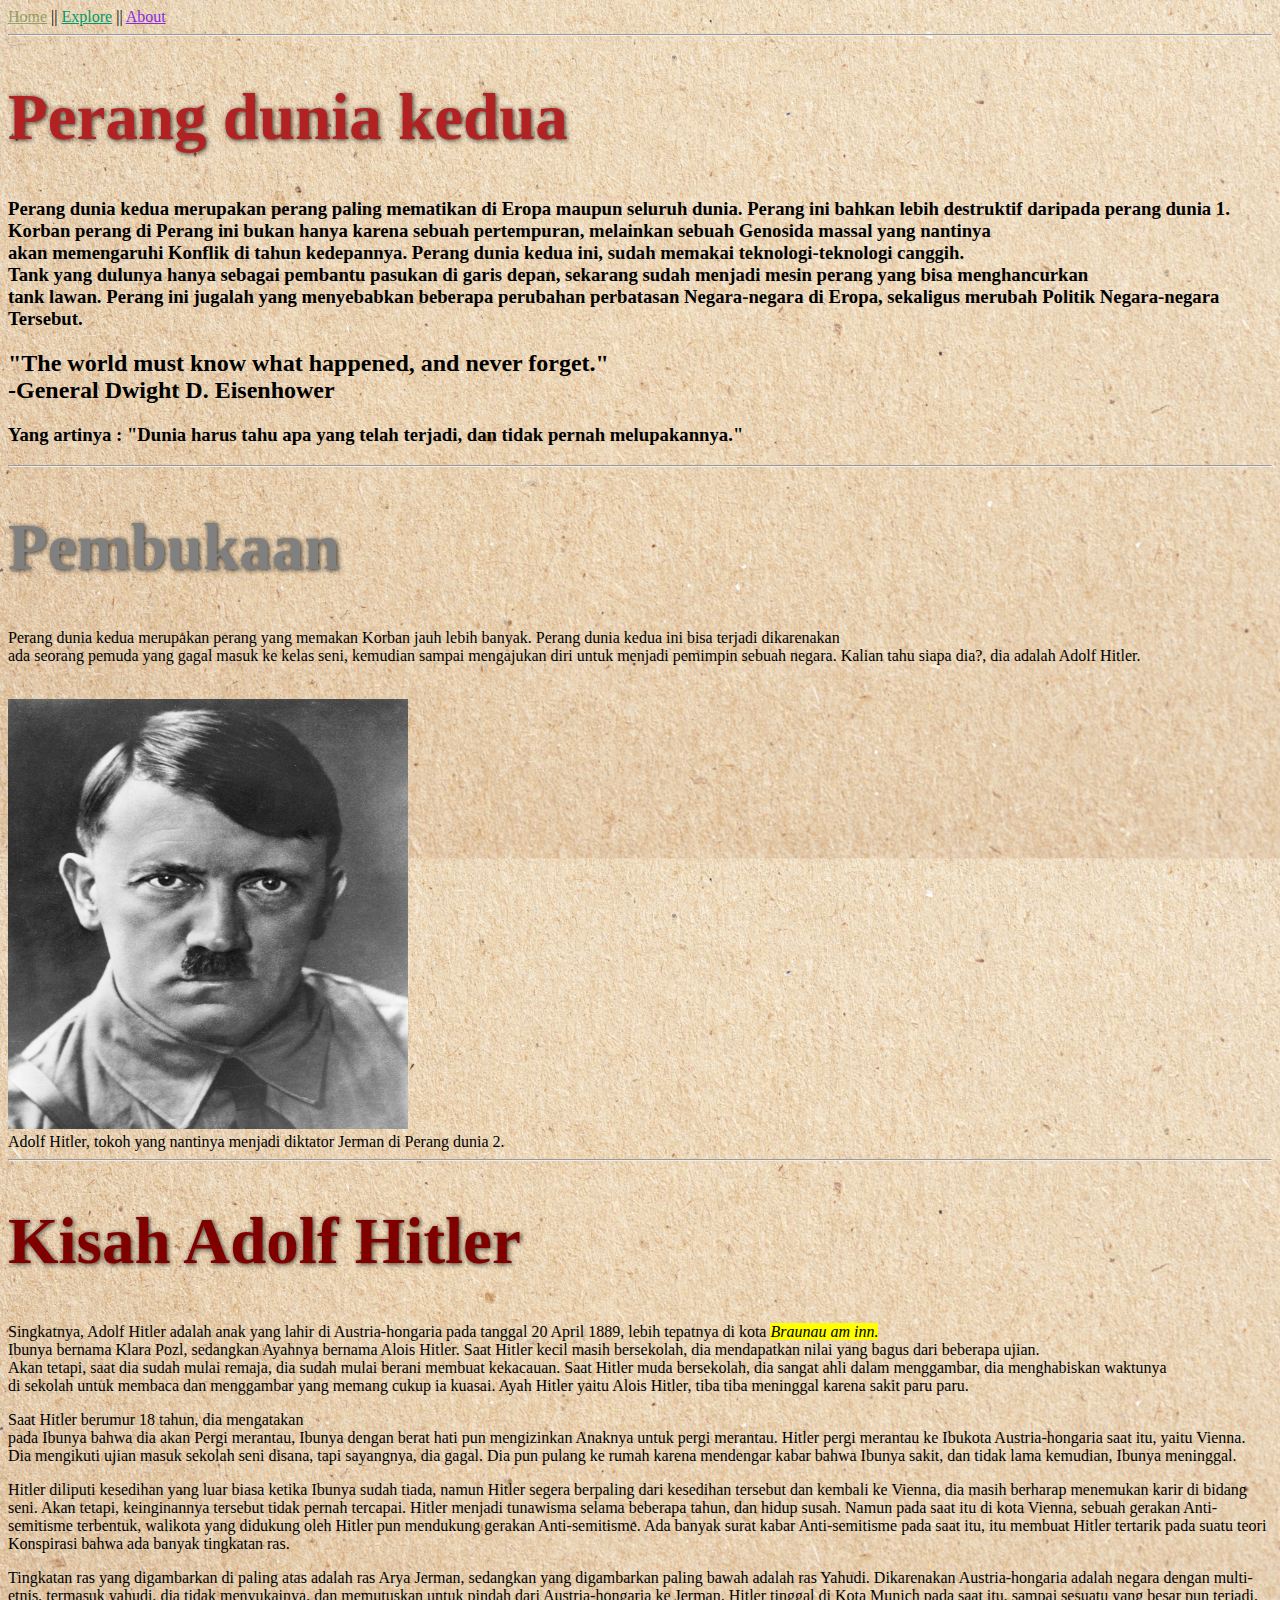
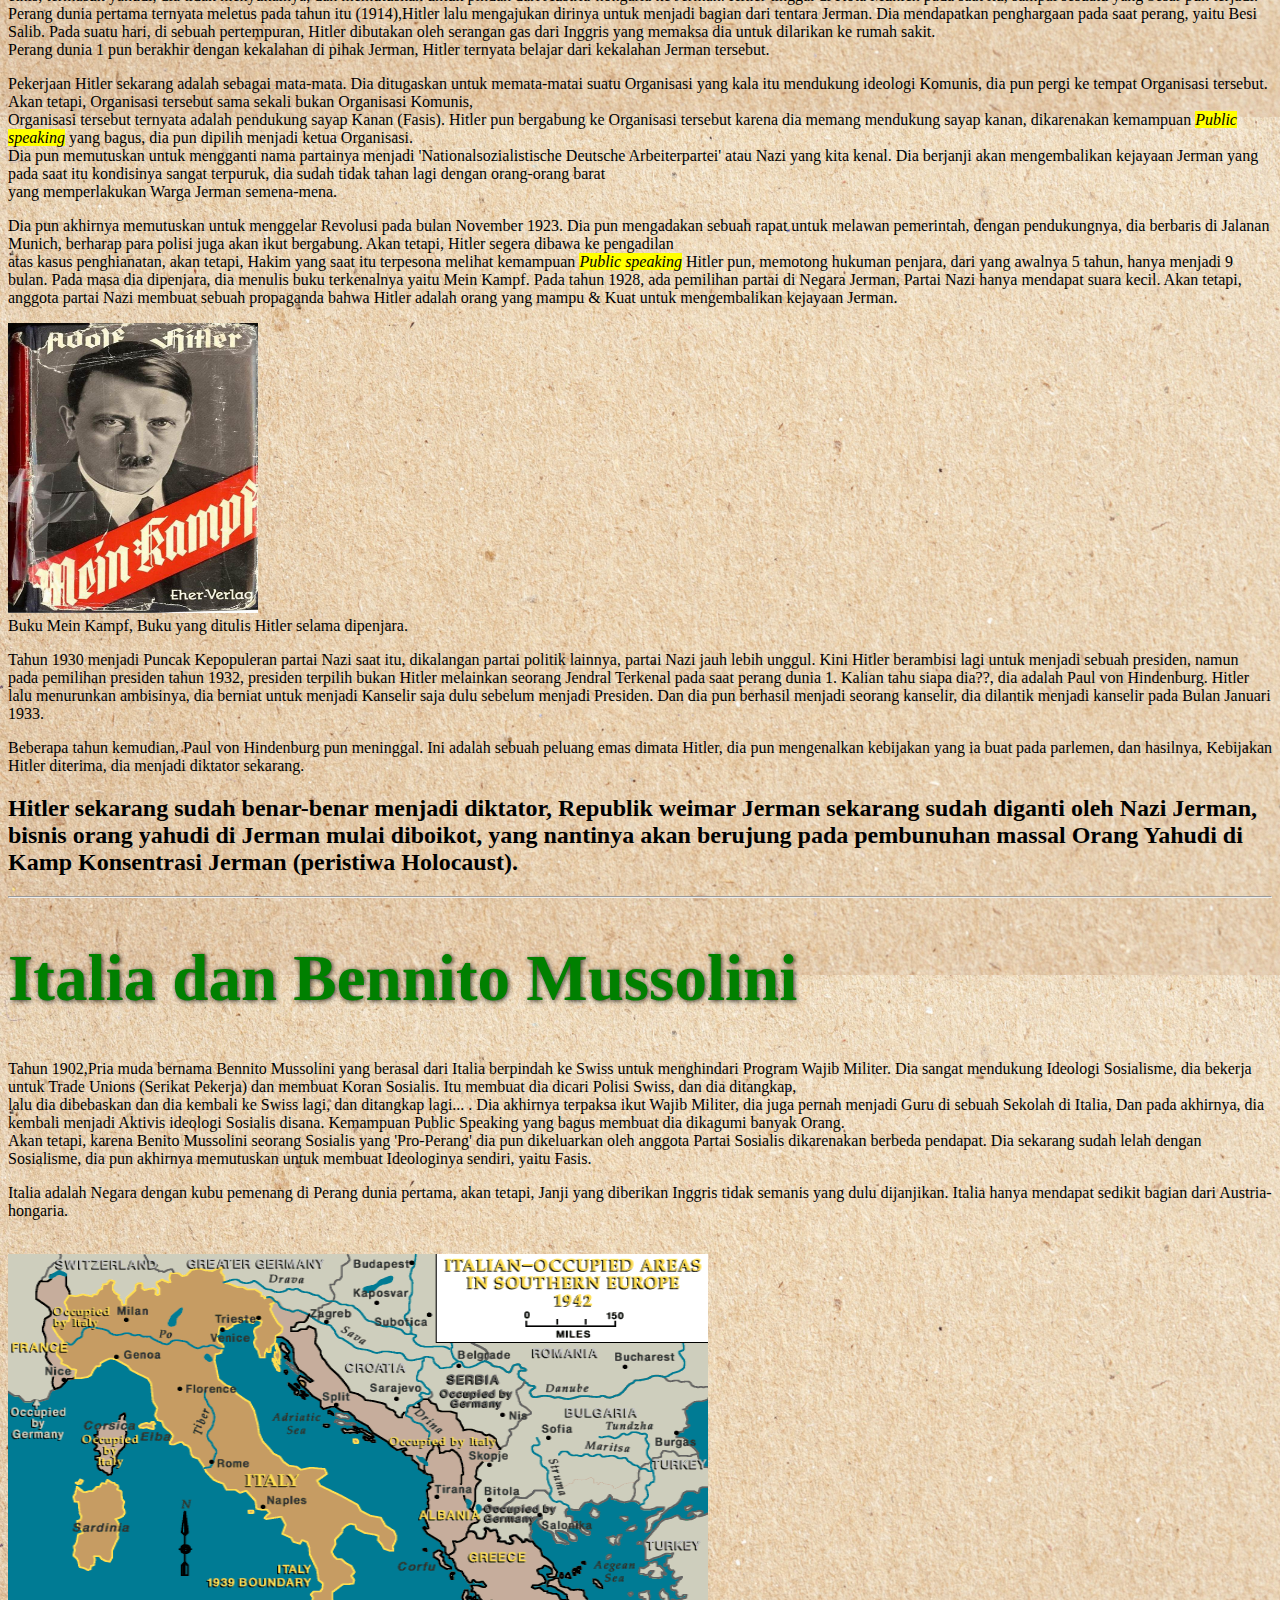
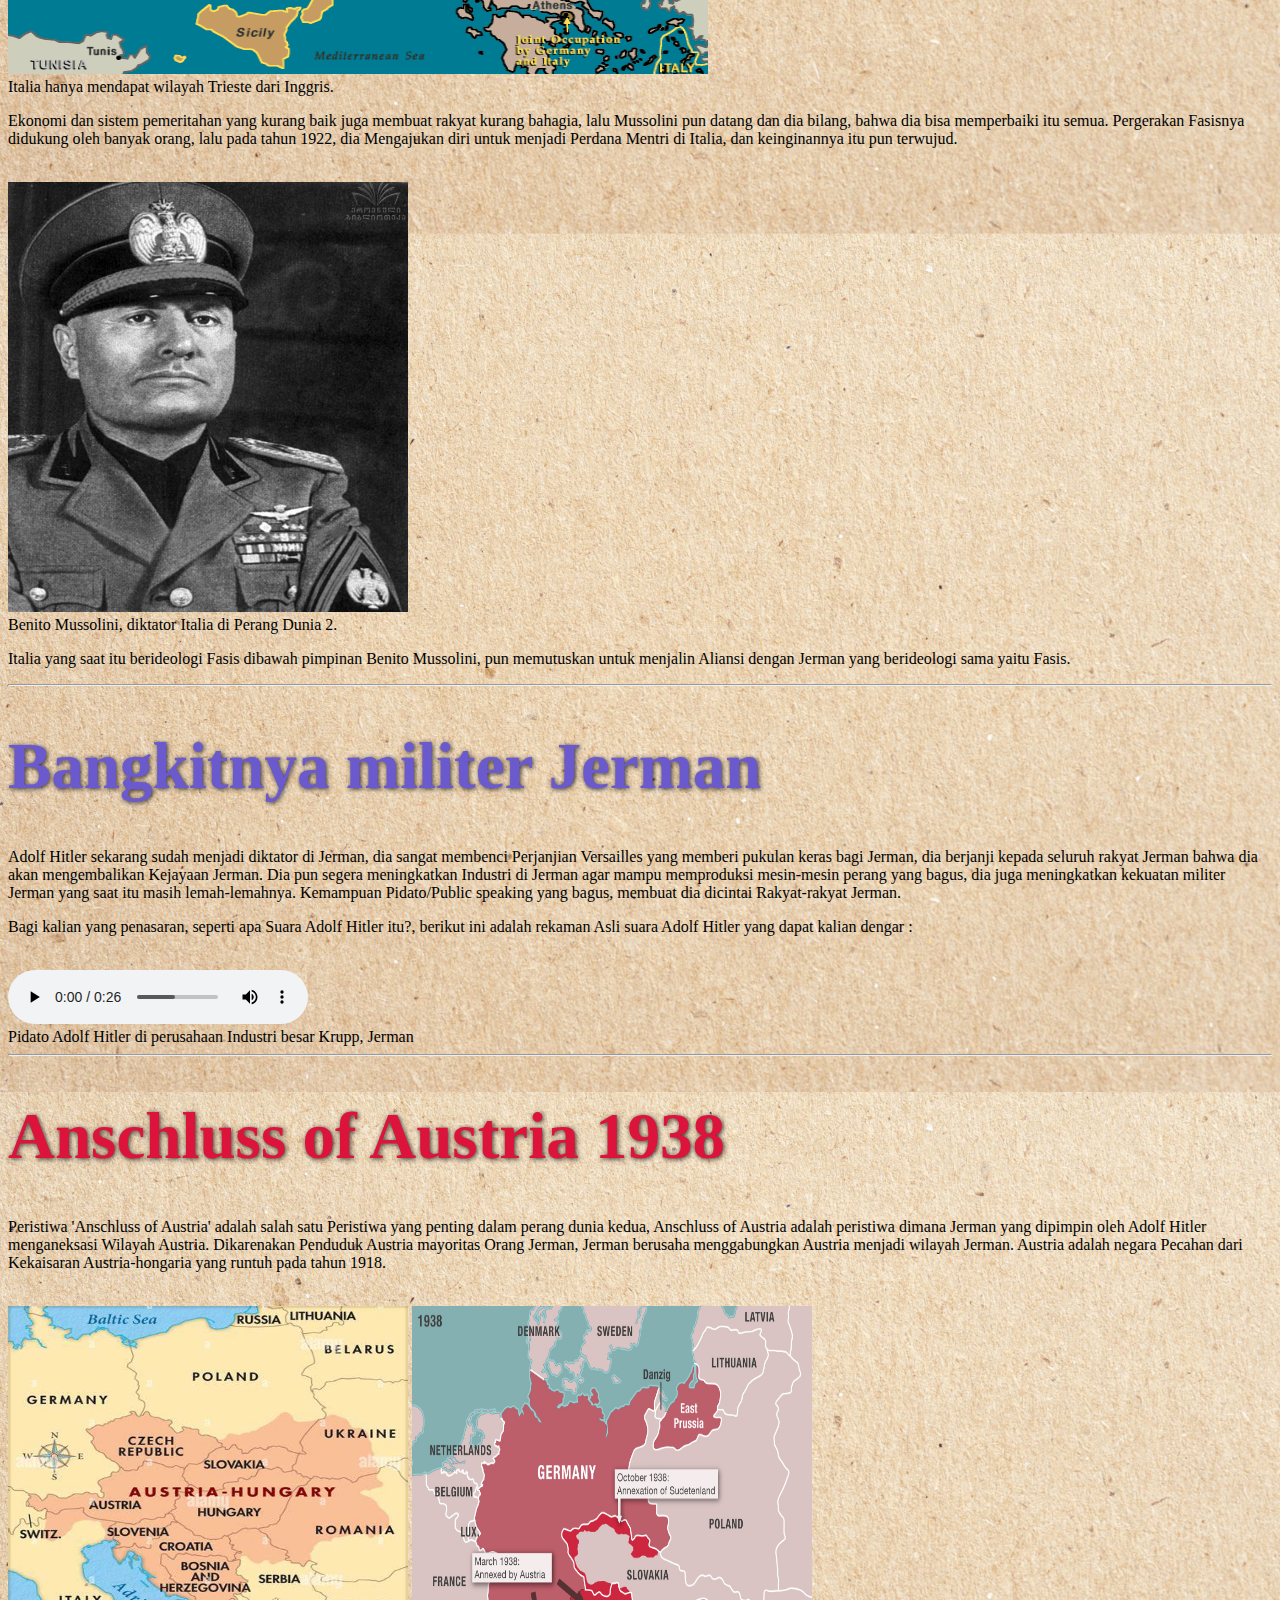
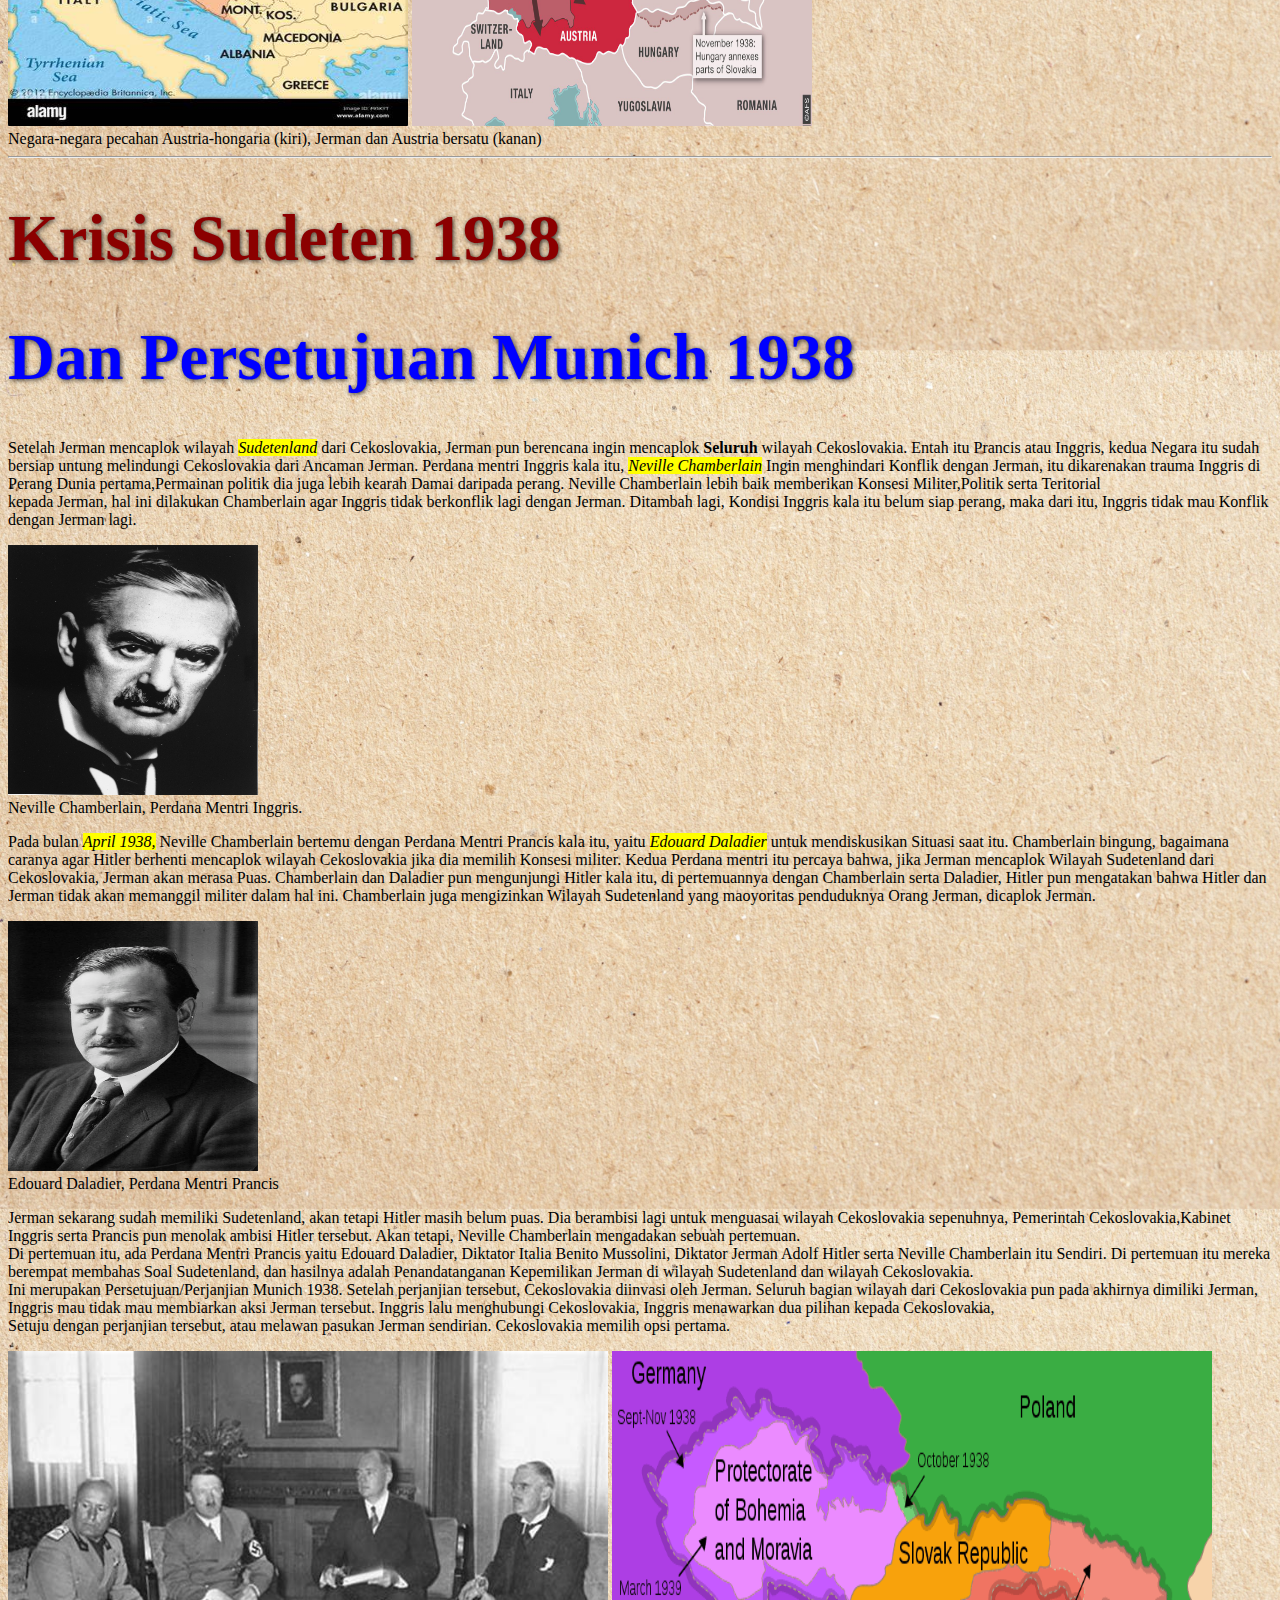
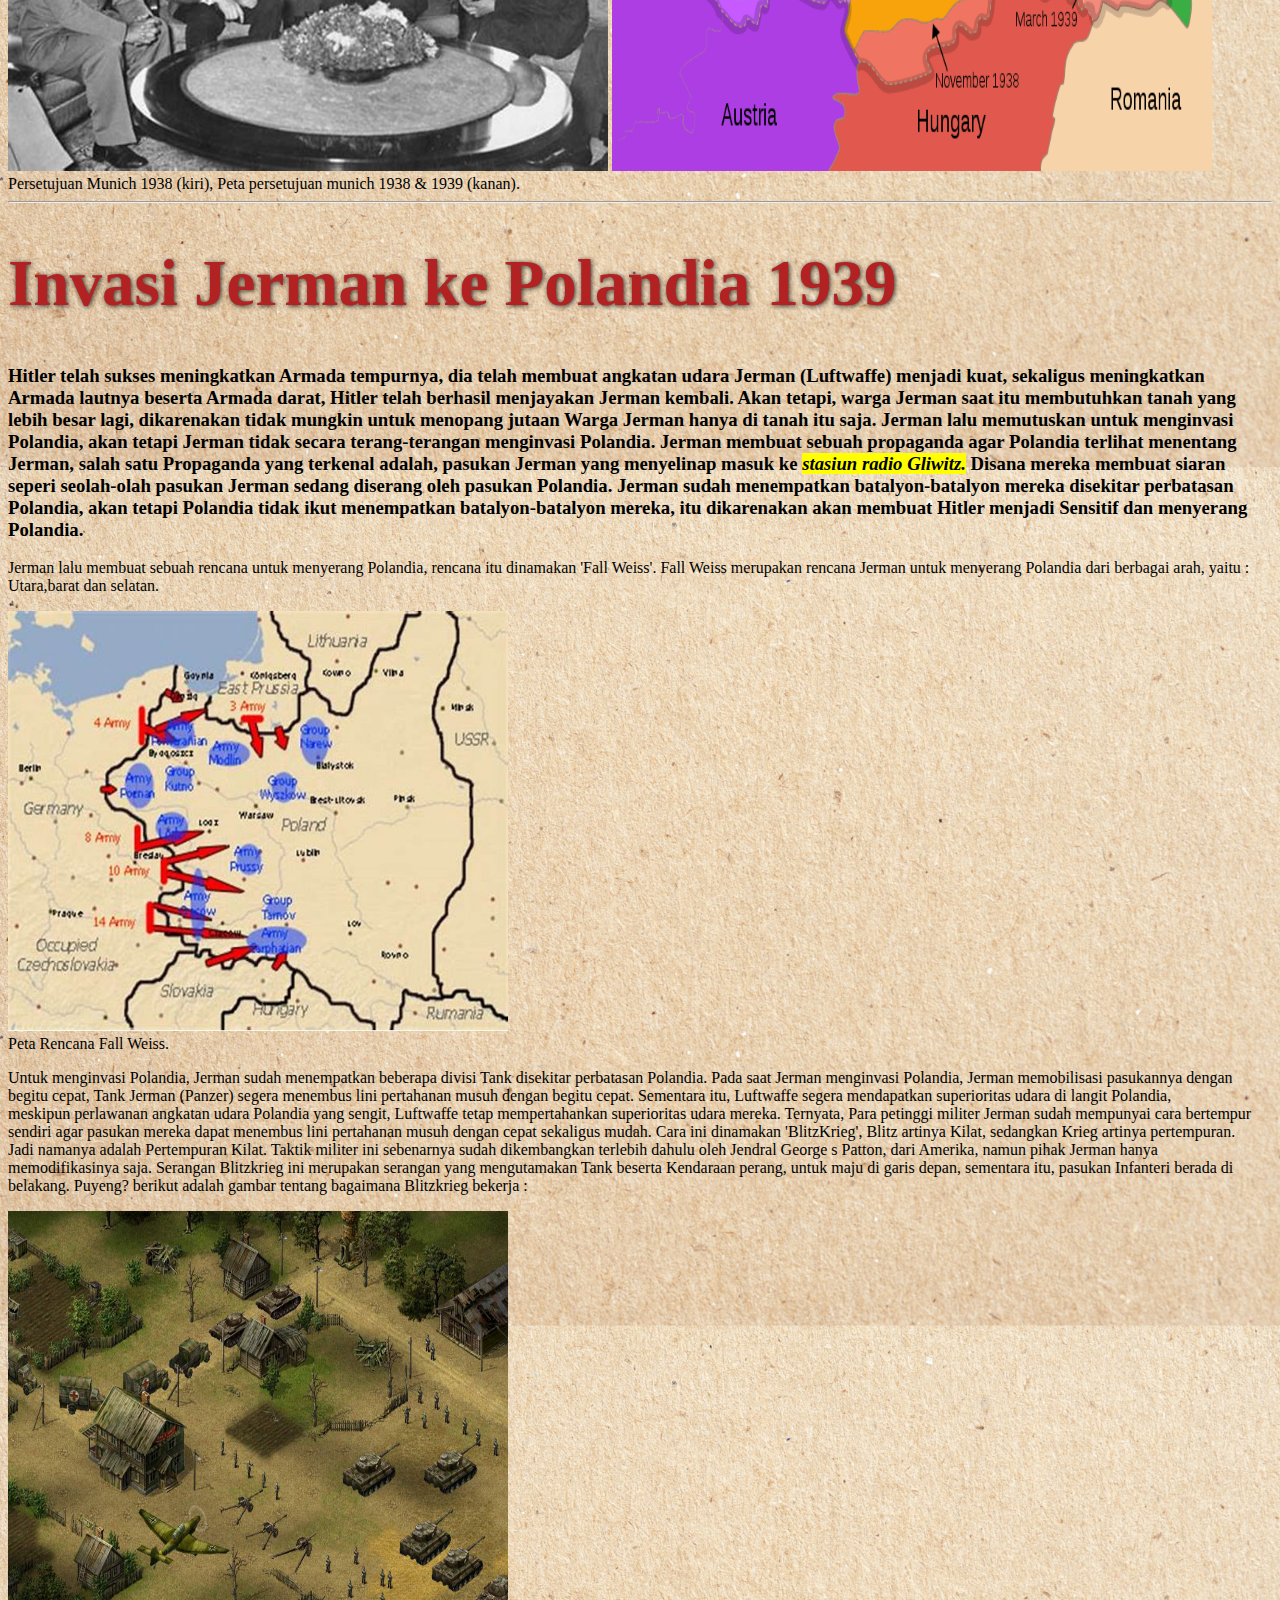
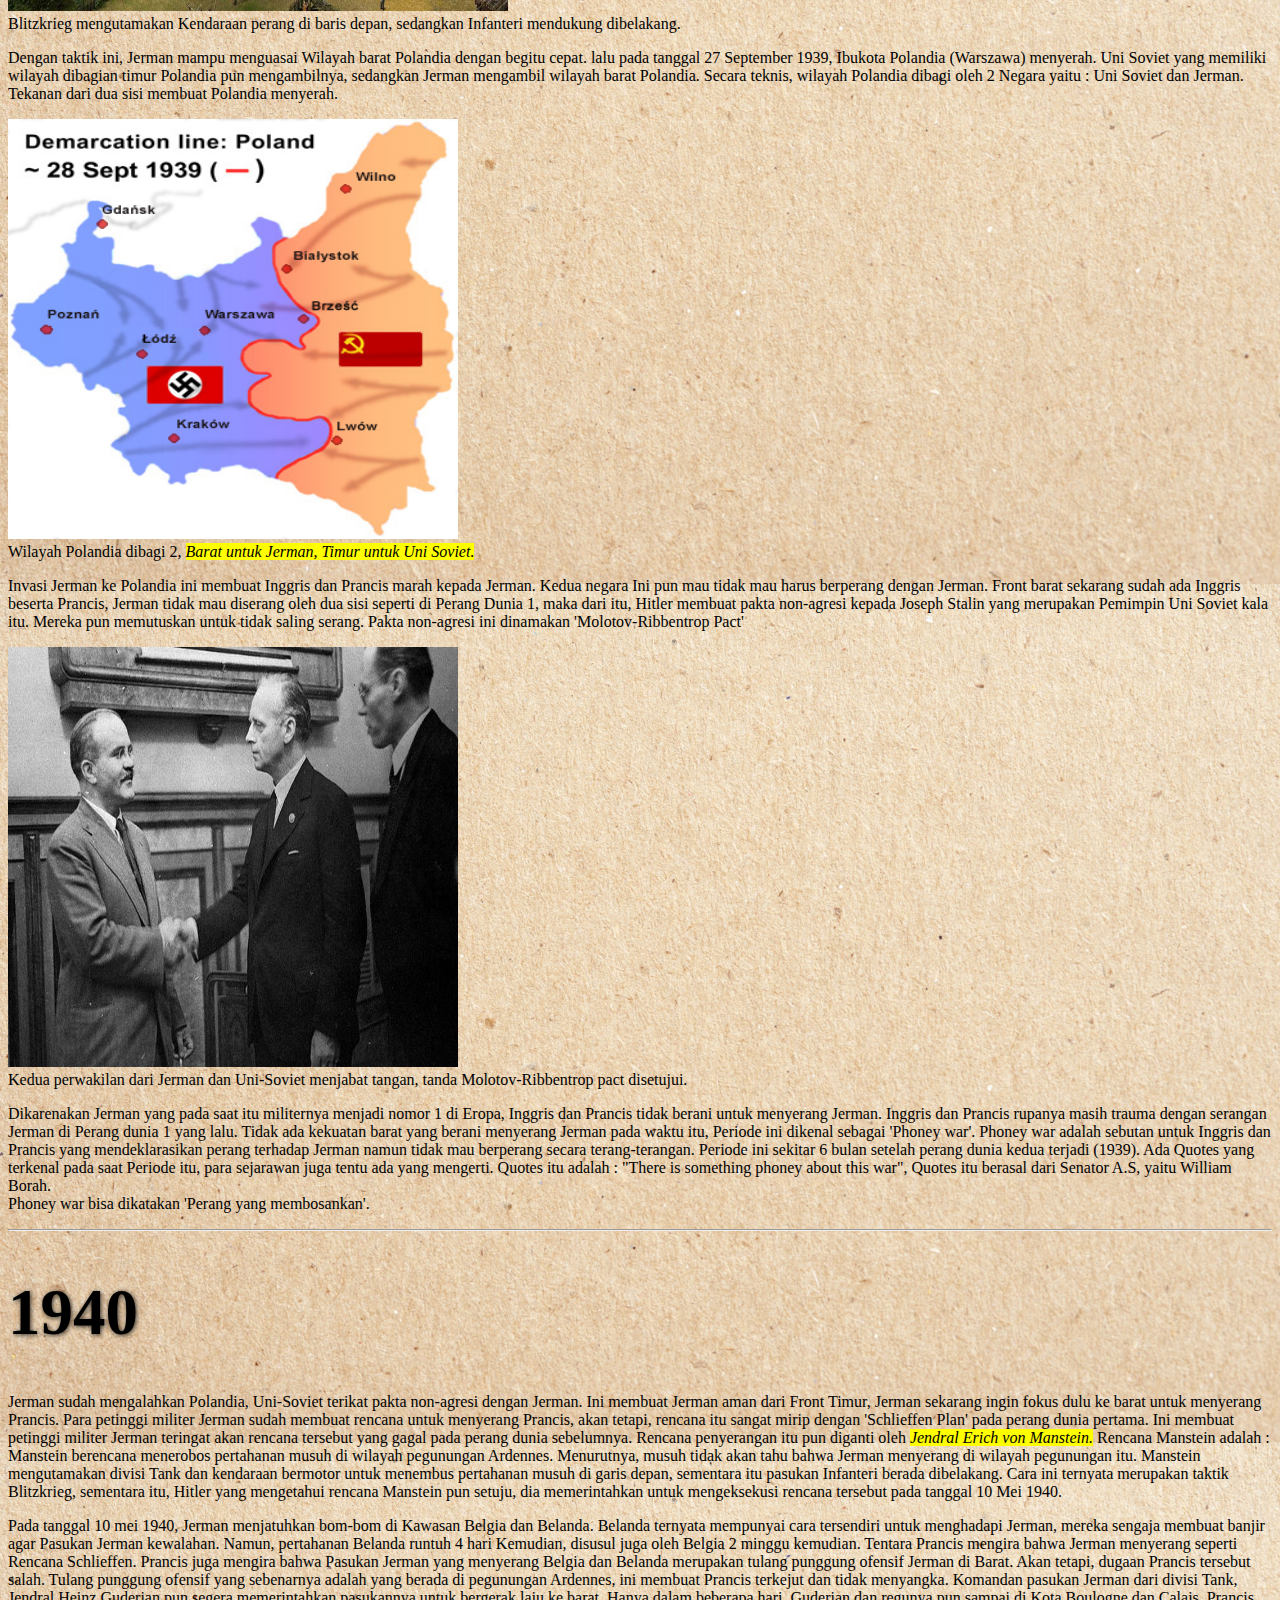
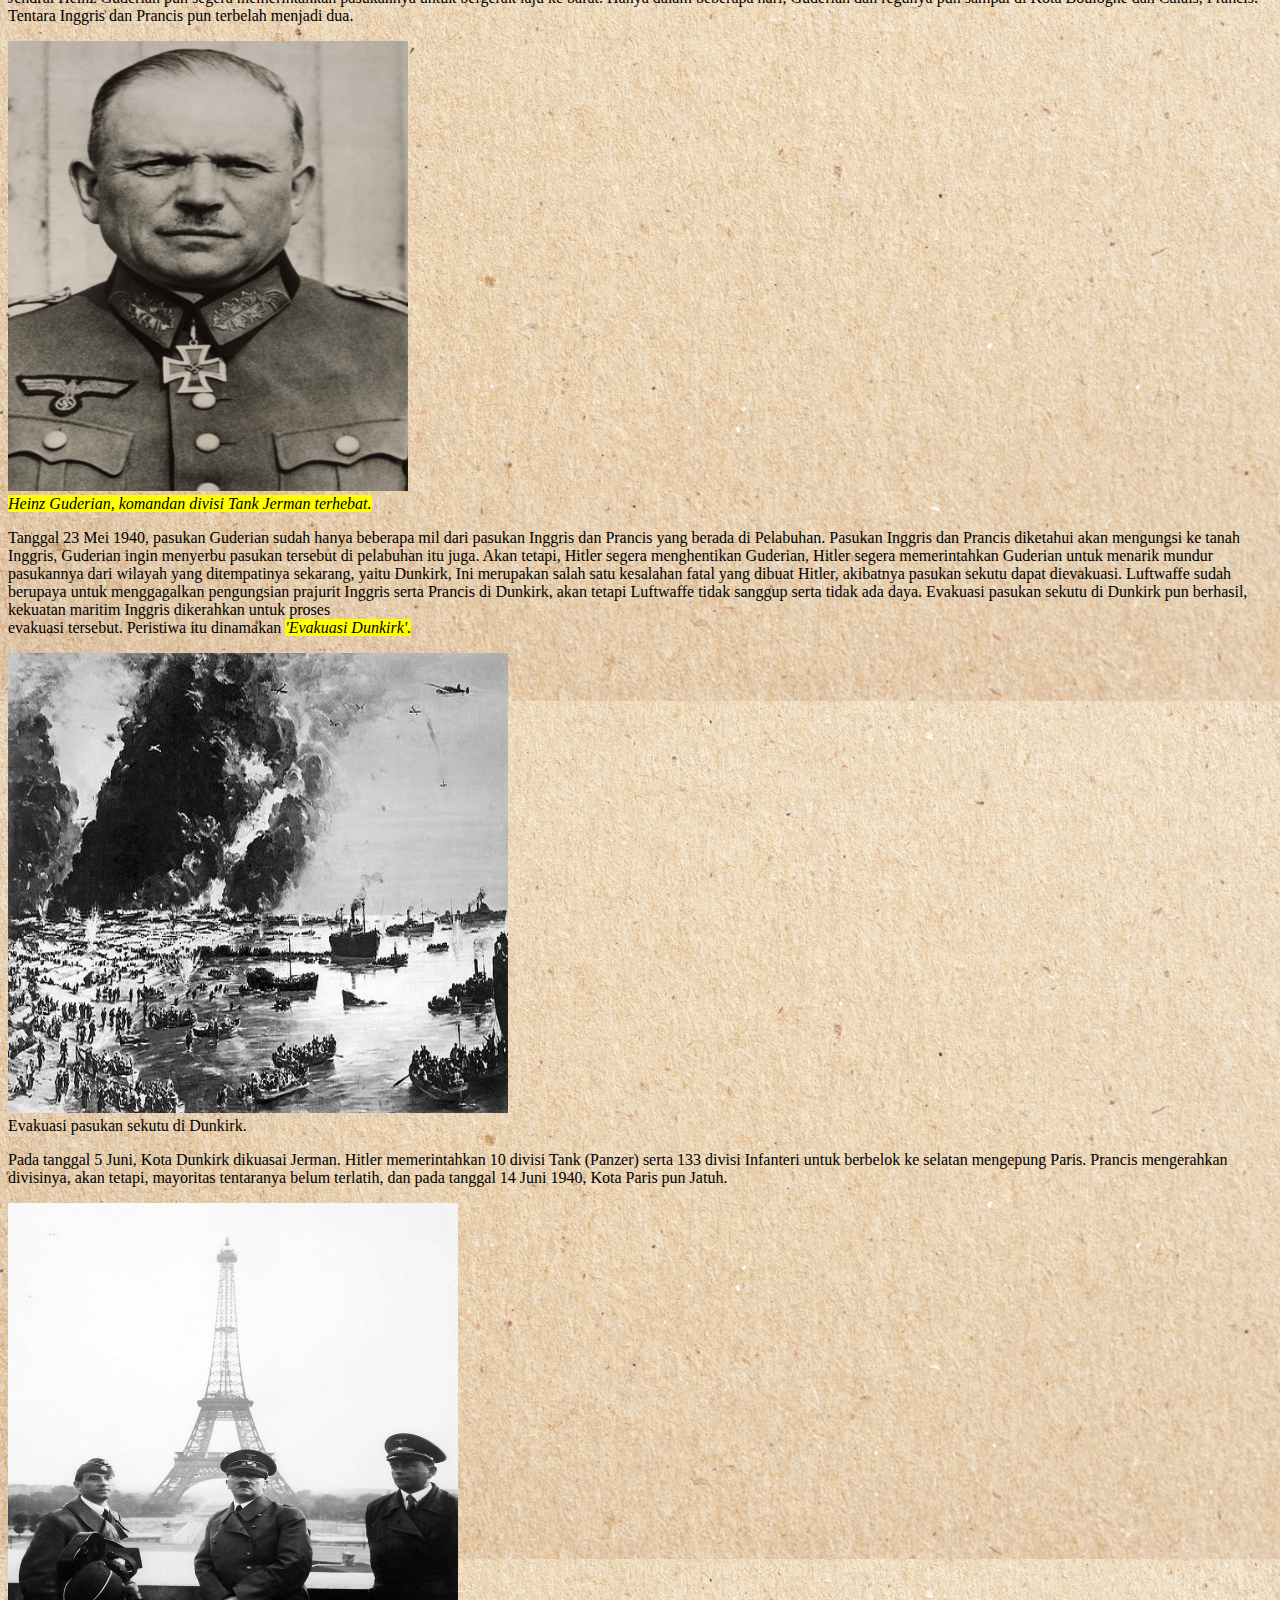
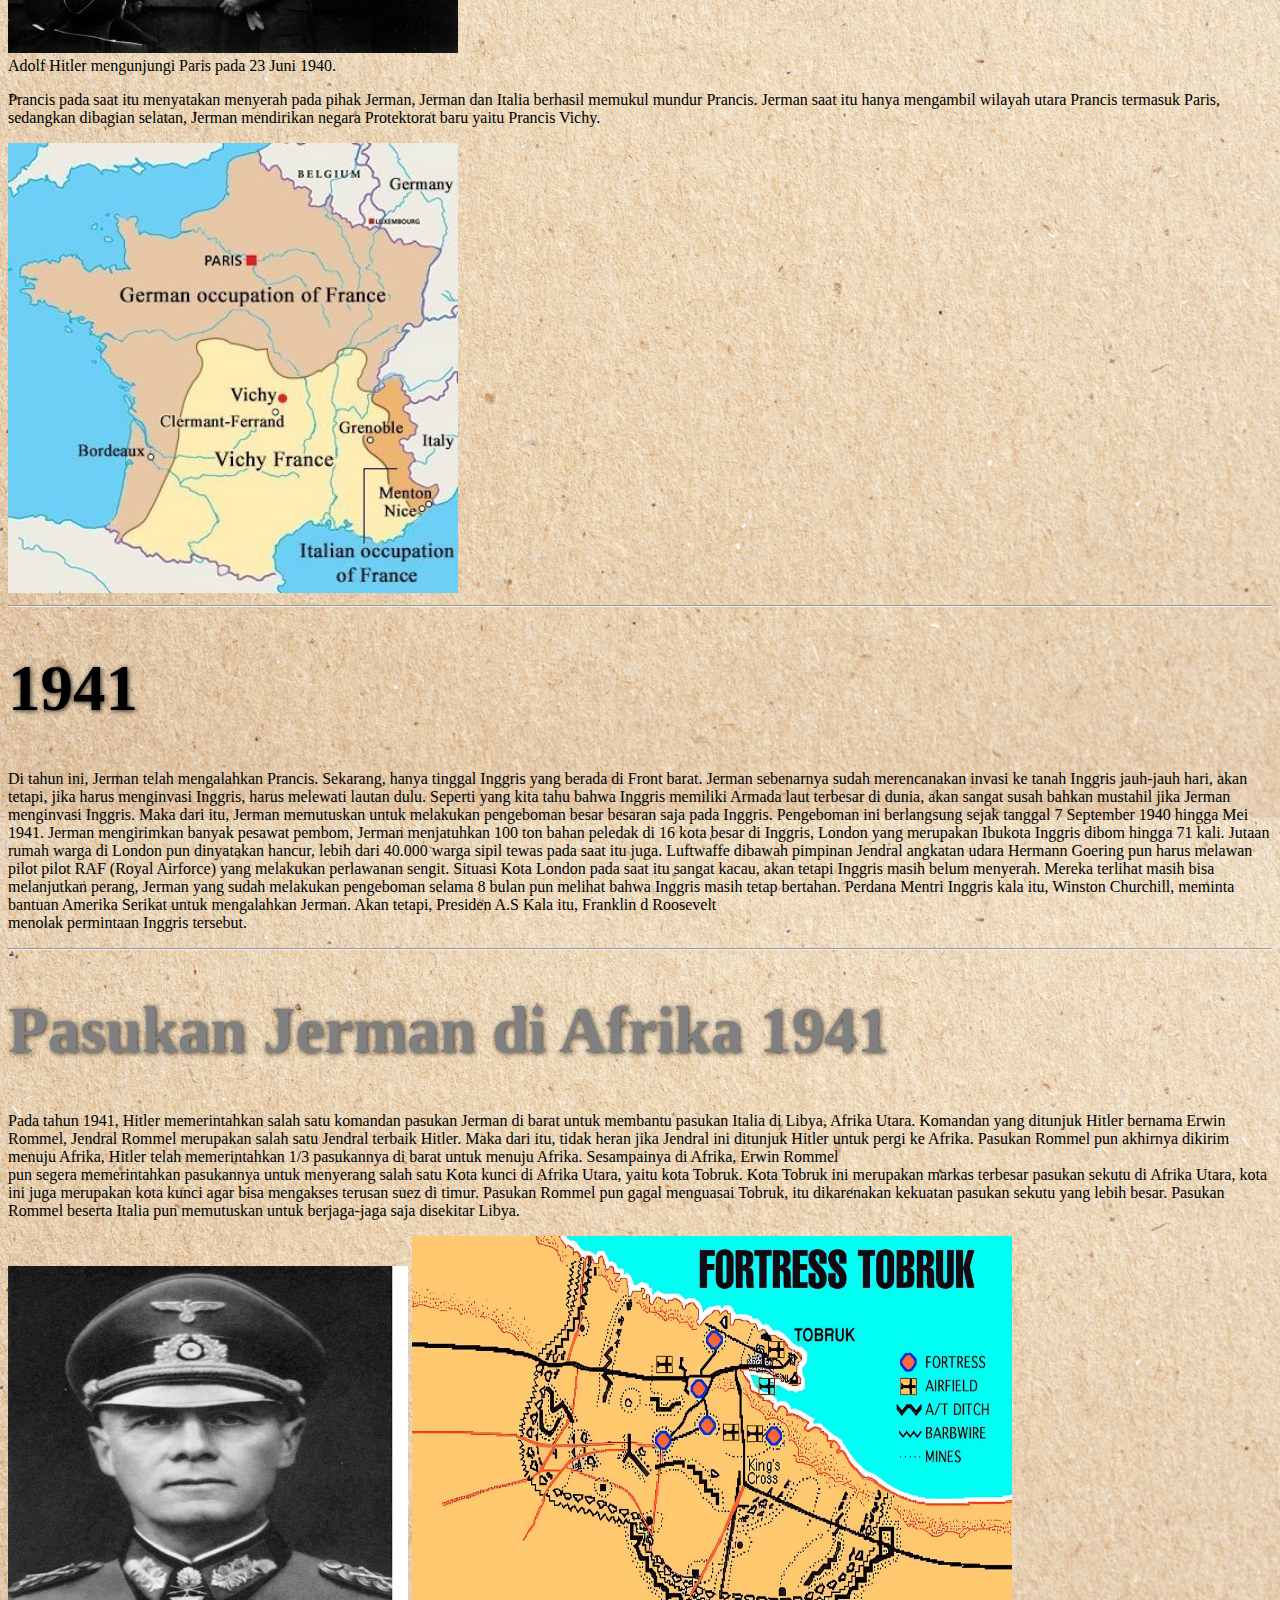
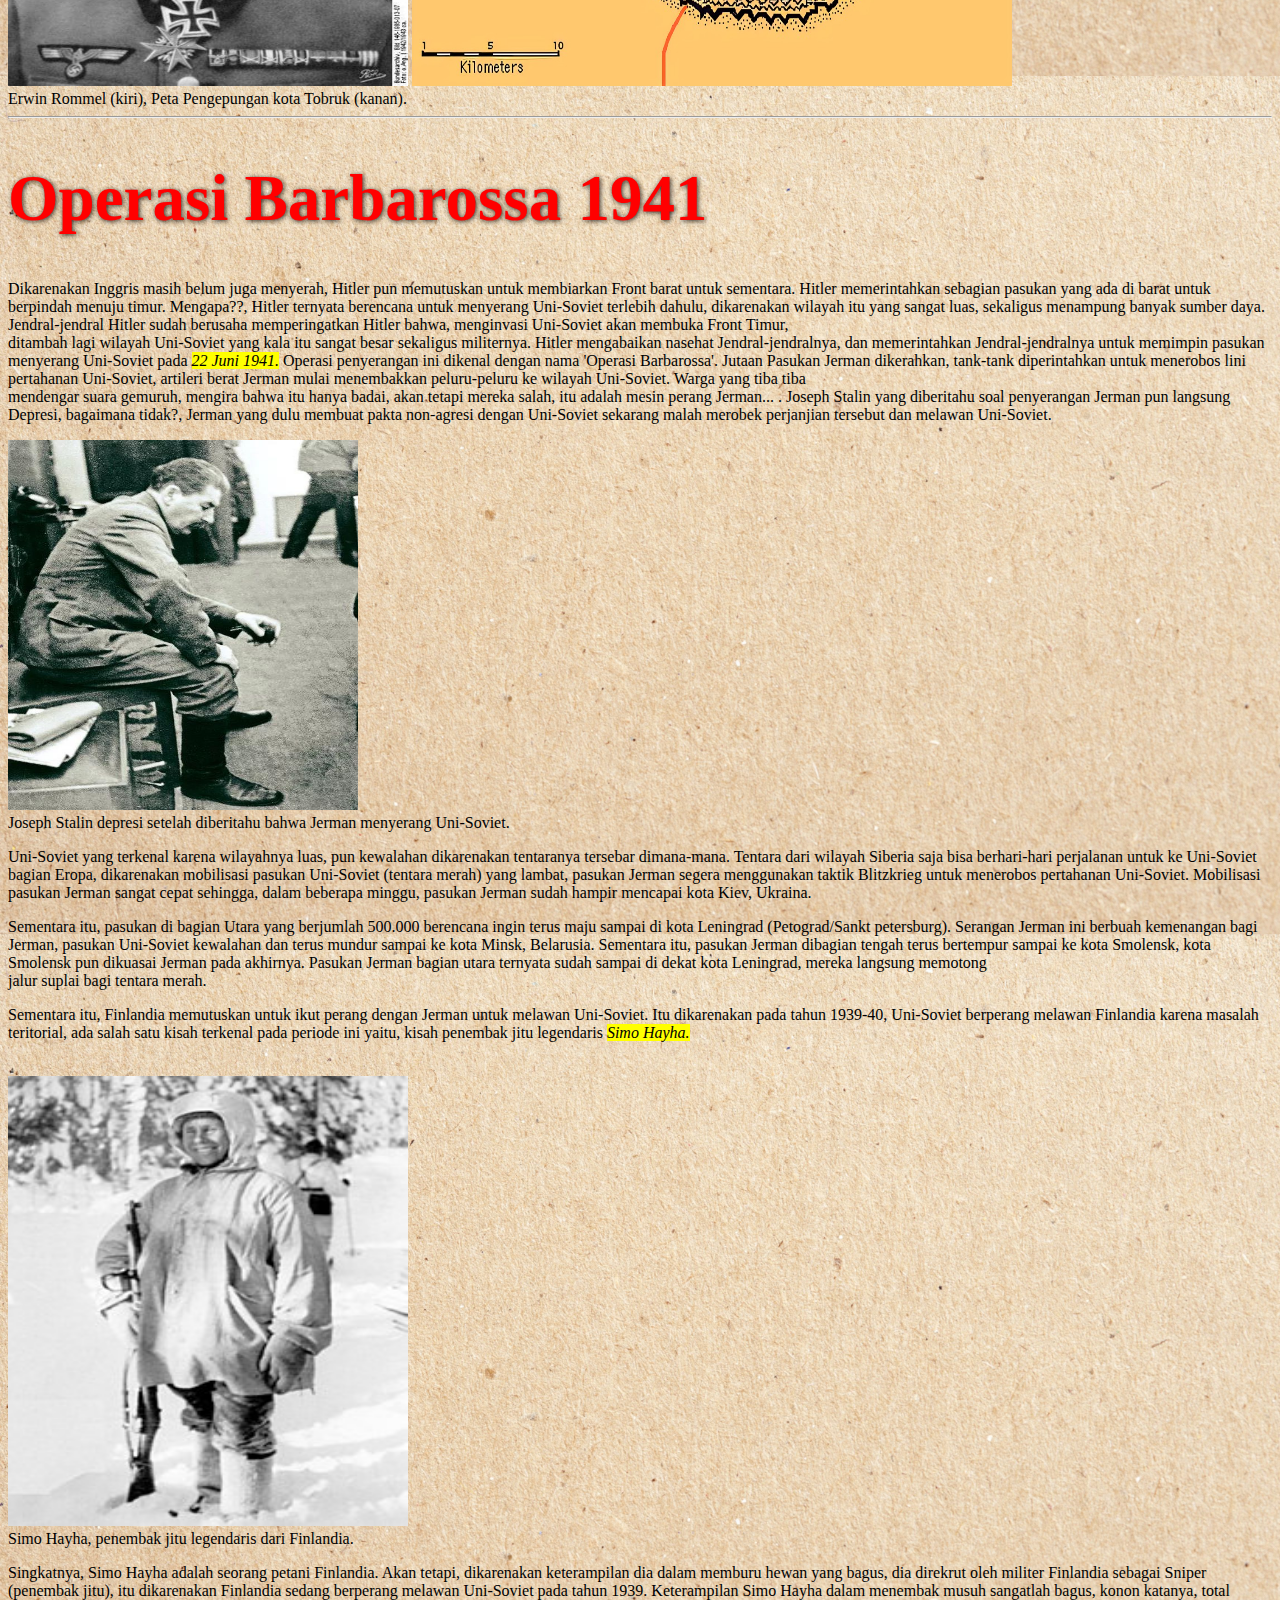
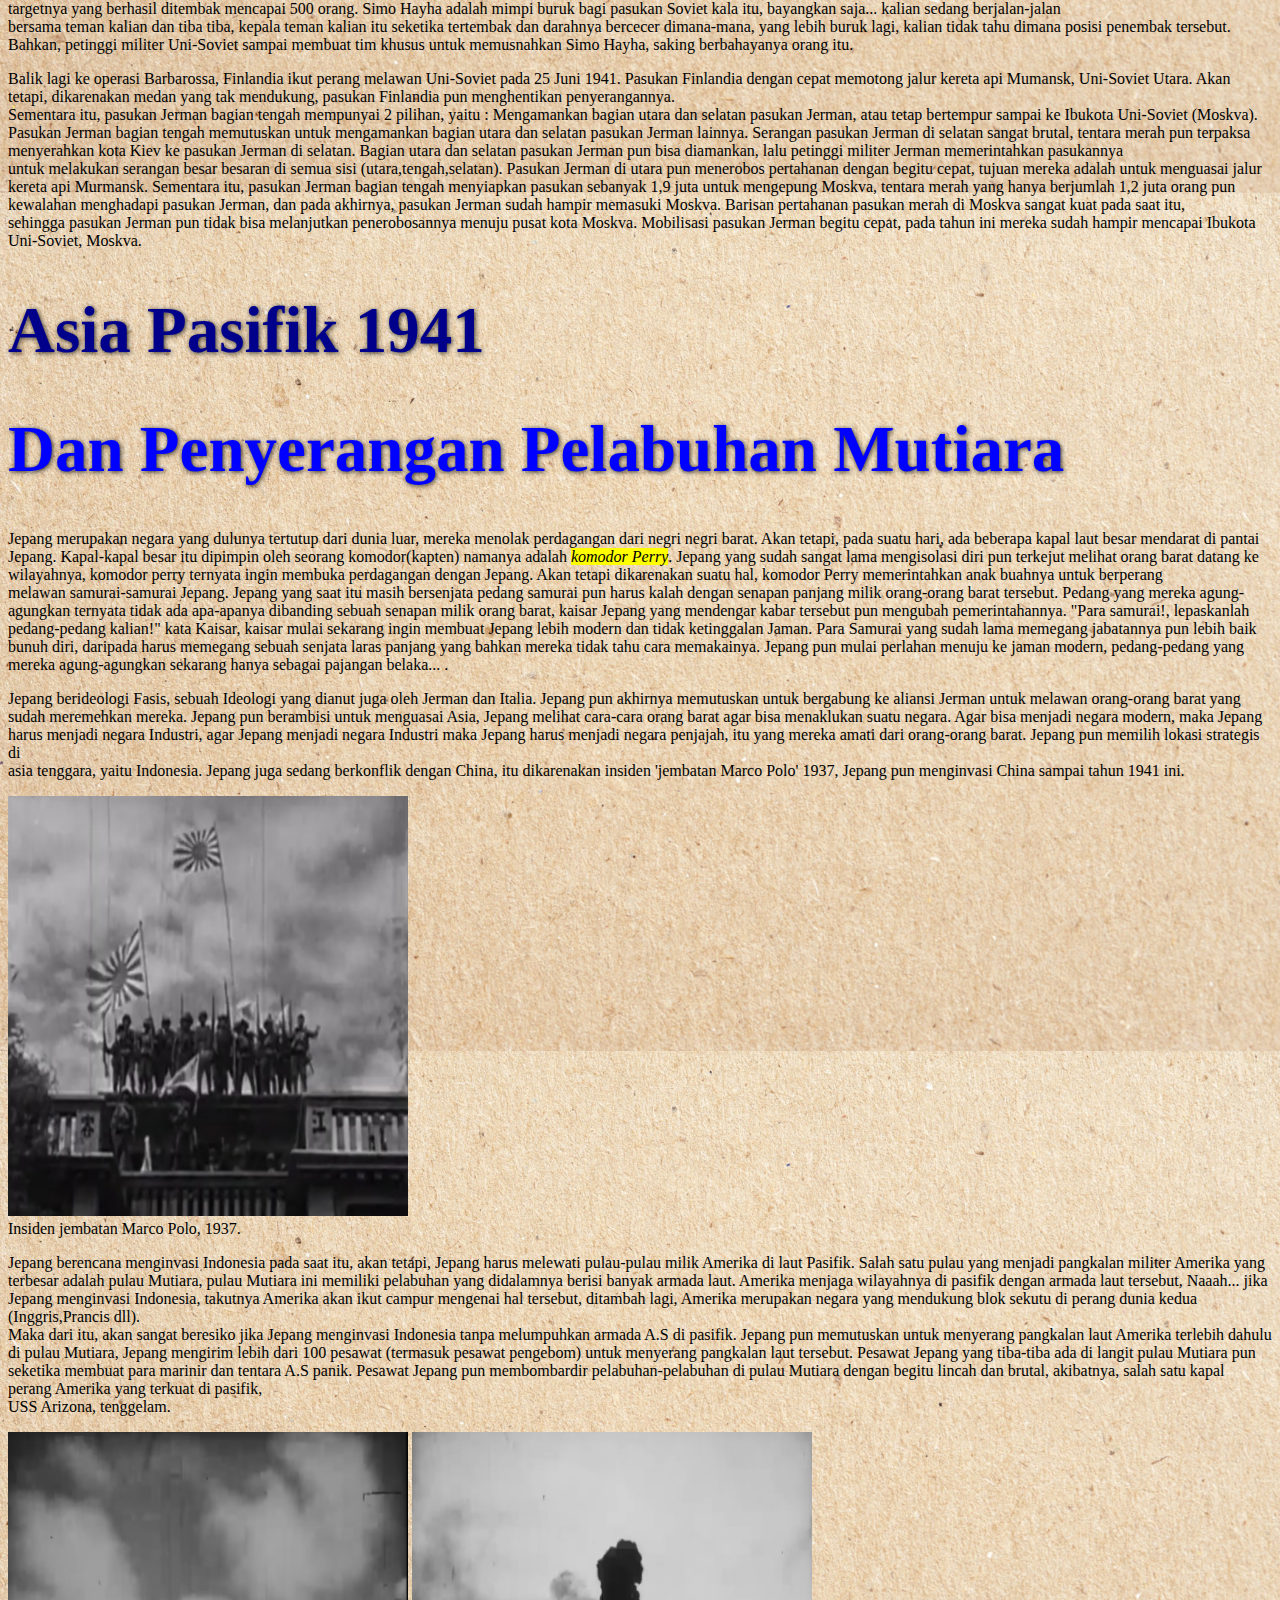
<file: Perangdunia2.html>
<!DOCTYPE html>
<html lang="en">
<head>
    <link rel="icon" href="logo.png.ico"/>
    <title>World War Two</title>
    <meta name="viewport" content="width=device-width, initial-scale=1">
    <link rel="stylesheet" href="styles22.css"/>
</head>
<body style="background-image: url(images/papierre.jpg); background-size: 1290px;">
    <a href="index.html" style="color:  rgba(54, 104, 5, 0.477);">Home</a> ||
<a href="explore.html" style="color: rgb(0, 154, 103);">Explore</a> ||
<a href="about.html" style="color: blueviolet;">About</a>
<hr>
<h1 style="color: firebrick;">Perang dunia kedua</h1>
<h3>Perang dunia kedua merupakan perang paling mematikan di Eropa maupun seluruh dunia. Perang ini bahkan lebih destruktif daripada perang dunia 1.<br>
Korban perang di Perang ini bukan hanya karena sebuah pertempuran, melainkan sebuah Genosida massal yang nantinya<br>
akan memengaruhi Konflik di tahun kedepannya. Perang dunia kedua ini, sudah memakai teknologi-teknologi canggih.<br>
Tank yang dulunya hanya sebagai pembantu pasukan di garis depan, sekarang sudah menjadi mesin perang yang bisa menghancurkan<br>
tank lawan. Perang ini jugalah yang menyebabkan beberapa perubahan perbatasan Negara-negara di Eropa, sekaligus merubah Politik Negara-negara Tersebut.<br></h3>

<h2><strong>"The world must know what happened, and never forget."<br>
-General Dwight D. Eisenhower</strong></h2>
<h3>Yang artinya : "Dunia harus tahu apa yang telah terjadi, dan tidak pernah melupakannya."</h3>
<hr>
<h1 style="color: gray;">Pembukaan</h1>
<p>Perang dunia kedua merupakan perang yang memakan Korban jauh lebih banyak. Perang dunia kedua ini bisa terjadi dikarenakan<br>
ada seorang pemuda yang gagal masuk ke kelas seni, kemudian sampai mengajukan diri untuk menjadi pemimpin sebuah negara. Kalian tahu siapa dia?, dia adalah Adolf Hitler.</p><br>
<img src="images ww2/Adolf.jpg" width="400" height="430"/>
<figcaption>Adolf Hitler, tokoh yang nantinya menjadi diktator Jerman di Perang dunia 2.</figcaption>
<hr>
<h1 style="color: maroon;">Kisah Adolf Hitler</h1>
<p>Singkatnya, Adolf Hitler adalah anak yang lahir di Austria-hongaria pada tanggal 20 April 1889, lebih tepatnya di kota <i>Braunau am inn.</i><br>
Ibunya bernama Klara Pozl, sedangkan Ayahnya bernama Alois Hitler. Saat Hitler kecil masih bersekolah, dia mendapatkan nilai yang bagus dari beberapa ujian.<br>
Akan tetapi, saat dia sudah mulai remaja, dia sudah mulai berani membuat kekacauan. Saat Hitler muda bersekolah, dia sangat ahli dalam menggambar, dia menghabiskan waktunya<br>
di sekolah untuk membaca dan menggambar yang memang cukup ia kuasai. Ayah Hitler yaitu Alois Hitler, tiba tiba meninggal karena sakit paru paru.</p><p> Saat Hitler berumur 18 tahun, dia mengatakan<br>
pada Ibunya bahwa dia akan Pergi merantau, Ibunya dengan berat hati pun mengizinkan Anaknya untuk pergi merantau. Hitler pergi merantau ke Ibukota Austria-hongaria saat itu, yaitu Vienna.<br>
Dia mengikuti ujian masuk sekolah seni disana, tapi sayangnya, dia gagal. Dia pun pulang ke rumah karena mendengar kabar bahwa Ibunya sakit, dan tidak lama kemudian, Ibunya meninggal.<br></p>
<p>Hitler diliputi kesedihan yang luar biasa ketika Ibunya sudah tiada, namun Hitler segera berpaling dari kesedihan tersebut dan kembali ke Vienna, dia masih berharap menemukan karir di bidang seni.
Akan tetapi, keinginannya tersebut tidak pernah tercapai. Hitler menjadi tunawisma selama beberapa tahun, dan hidup susah. Namun pada saat itu di kota Vienna, sebuah gerakan Anti-semitisme terbentuk,
walikota yang didukung oleh Hitler pun mendukung gerakan Anti-semitisme. Ada banyak surat kabar Anti-semitisme pada saat itu, itu membuat Hitler tertarik pada suatu teori Konspirasi bahwa ada banyak tingkatan ras.<br></p>
<p>Tingkatan ras yang digambarkan di paling atas adalah ras Arya Jerman, sedangkan yang digambarkan paling bawah adalah ras Yahudi. Dikarenakan Austria-hongaria adalah negara dengan multi-etnis, termasuk yahudi, dia tidak menyukainya,
dan memutuskan untuk pindah dari Austria-hongaria ke Jerman. Hitler tinggal di Kota Munich pada saat itu, sampai sesuatu yang besar pun terjadi. Perang dunia pertama ternyata meletus pada tahun itu (1914),Hitler lalu mengajukan dirinya
untuk menjadi bagian dari tentara Jerman. Dia mendapatkan penghargaan pada saat perang, yaitu Besi Salib. Pada suatu hari, di sebuah pertempuran, Hitler dibutakan oleh serangan gas dari Inggris yang memaksa dia untuk dilarikan ke rumah sakit.<br>
Perang dunia 1 pun berakhir dengan kekalahan di pihak Jerman, Hitler ternyata belajar dari kekalahan Jerman tersebut.</p>
<p>Pekerjaan Hitler sekarang adalah sebagai mata-mata. Dia ditugaskan untuk memata-matai suatu Organisasi yang kala itu mendukung ideologi Komunis, dia pun pergi ke tempat Organisasi tersebut. Akan tetapi, Organisasi tersebut sama sekali bukan Organisasi Komunis,<br>
Organisasi tersebut ternyata adalah pendukung sayap Kanan (Fasis). Hitler pun bergabung ke Organisasi tersebut karena dia memang mendukung sayap kanan, dikarenakan kemampuan <i>Public speaking</i> yang bagus, dia pun dipilih menjadi ketua Organisasi.<br>
Dia pun memutuskan untuk mengganti nama partainya menjadi 'Nationalsozialistische Deutsche Arbeiterpartei' atau Nazi yang kita kenal. Dia berjanji akan mengembalikan kejayaan Jerman yang pada saat itu kondisinya sangat terpuruk, dia sudah tidak tahan lagi dengan orang-orang barat<br>
yang memperlakukan Warga Jerman semena-mena.</p>
<p>Dia pun akhirnya memutuskan untuk menggelar Revolusi pada bulan November 1923. Dia pun mengadakan sebuah rapat untuk melawan pemerintah, dengan pendukungnya, dia berbaris di Jalanan Munich, berharap para polisi juga akan ikut bergabung. Akan tetapi, Hitler segera dibawa ke pengadilan<br>
atas kasus penghianatan, akan tetapi, Hakim yang saat itu terpesona melihat kemampuan <i>Public speaking</i> Hitler pun, memotong hukuman penjara, dari yang awalnya 5 tahun, hanya menjadi 9 bulan.
Pada masa dia dipenjara, dia menulis buku terkenalnya yaitu Mein Kampf. Pada tahun 1928, ada pemilihan partai di Negara Jerman, Partai Nazi hanya mendapat suara kecil. Akan tetapi, anggota partai Nazi membuat sebuah propaganda bahwa Hitler adalah orang yang mampu & Kuat untuk mengembalikan
kejayaan Jerman.</p>
<img src="images ww2/hitler book.jpg" width="250" height="290"/>
<figcaption>Buku Mein Kampf, Buku yang ditulis Hitler selama dipenjara.</figcaption>
<p>Tahun 1930 menjadi Puncak Kepopuleran partai Nazi saat itu, dikalangan partai politik lainnya, partai Nazi jauh lebih unggul. Kini Hitler berambisi lagi untuk menjadi sebuah presiden, namun pada pemilihan presiden tahun 1932, presiden terpilih bukan Hitler melainkan seorang Jendral Terkenal pada
saat perang dunia 1. Kalian tahu siapa dia??, dia adalah Paul von Hindenburg. Hitler lalu menurunkan ambisinya, dia berniat untuk menjadi Kanselir saja dulu sebelum menjadi Presiden. Dan dia pun berhasil menjadi seorang kanselir, dia dilantik menjadi kanselir pada Bulan Januari 1933.</p>
<p>Beberapa tahun kemudian, Paul von Hindenburg pun meninggal. Ini adalah sebuah peluang emas dimata Hitler, dia pun mengenalkan kebijakan yang ia buat pada parlemen, dan hasilnya, Kebijakan Hitler diterima, dia menjadi diktator sekarang.</p>
<h2>Hitler sekarang sudah benar-benar menjadi diktator, Republik weimar Jerman sekarang sudah diganti oleh Nazi Jerman, bisnis orang yahudi di Jerman mulai diboikot, yang nantinya akan berujung pada pembunuhan massal Orang Yahudi di Kamp Konsentrasi Jerman (peristiwa Holocaust).</h2>
<hr>
<h1 style="color: green;">Italia dan Bennito Mussolini</h1>
<p>Tahun 1902,Pria muda bernama Bennito Mussolini yang berasal dari Italia berpindah ke Swiss untuk menghindari Program Wajib Militer. Dia sangat mendukung Ideologi Sosialisme, dia bekerja untuk Trade Unions (Serikat Pekerja) dan membuat Koran Sosialis. Itu membuat dia dicari Polisi Swiss, dan dia ditangkap,<br>
lalu dia dibebaskan dan dia kembali ke Swiss lagi, dan ditangkap lagi... . Dia akhirnya terpaksa ikut Wajib Militer, dia juga pernah menjadi Guru di sebuah Sekolah di Italia, Dan pada akhirnya, dia kembali menjadi Aktivis ideologi Sosialis disana. Kemampuan Public Speaking yang bagus membuat dia dikagumi banyak Orang.<br>
Akan tetapi, karena Benito Mussolini seorang Sosialis yang 'Pro-Perang' dia pun dikeluarkan oleh anggota Partai Sosialis dikarenakan berbeda pendapat. Dia sekarang sudah lelah dengan Sosialisme, dia pun akhirnya memutuskan untuk membuat Ideologinya sendiri, yaitu Fasis.</p>
<p>Italia adalah Negara dengan kubu pemenang di Perang dunia pertama, akan tetapi, Janji yang diberikan Inggris tidak semanis yang dulu dijanjikan. Italia hanya mendapat sedikit bagian dari Austria-hongaria.</p><br>
<img src="images ww2/Italy.jpg" width="700" height="420"/>
<figcaption>Italia hanya mendapat wilayah Trieste dari Inggris.</figcaption>

<p>Ekonomi dan sistem pemeritahan yang kurang baik juga membuat rakyat kurang bahagia, lalu Mussolini pun datang dan dia bilang, bahwa dia bisa memperbaiki itu semua. Pergerakan Fasisnya didukung oleh banyak orang,
lalu pada tahun 1922, dia Mengajukan diri untuk menjadi Perdana Mentri di Italia, dan keinginannya itu pun terwujud.</p><br>
<img src="images ww2/mussolini.jpg" width="400" height="430"/>
<figcaption>Benito Mussolini, diktator Italia di Perang Dunia 2.</figcaption>
<p>Italia yang saat itu berideologi Fasis dibawah pimpinan Benito Mussolini, pun memutuskan untuk menjalin Aliansi dengan Jerman yang berideologi sama yaitu Fasis.</p>
<hr>
<h1 style="color: slateblue;">Bangkitnya militer Jerman</h1>
<p> Adolf Hitler sekarang sudah menjadi diktator di Jerman, dia sangat membenci Perjanjian Versailles yang memberi pukulan keras bagi Jerman, dia berjanji kepada seluruh rakyat Jerman bahwa dia akan mengembalikan Kejayaan Jerman.
Dia pun segera meningkatkan Industri di Jerman agar mampu memproduksi mesin-mesin perang yang bagus, dia juga meningkatkan kekuatan militer Jerman yang saat itu masih lemah-lemahnya. Kemampuan Pidato/Public speaking yang bagus, membuat dia dicintai Rakyat-rakyat Jerman.<br></p>
<p>Bagi kalian yang penasaran, seperti apa Suara Adolf Hitler itu?, berikut ini adalah rekaman Asli suara Adolf Hitler yang dapat kalian dengar :</p><br>
<audio controls>
<source src="ww2 audio/Adolf Hitler Speech at Krupp Factory in Germany 1935  British Path.mp3" type="audio/mpeg">
</audio>
<figcaption>Pidato Adolf Hitler di perusahaan Industri besar Krupp, Jerman</figcaption>
<hr>
<h1 style="color: crimson;">Anschluss of Austria 1938</h1>
<p>Peristiwa 'Anschluss of Austria' adalah salah satu Peristiwa yang penting dalam perang dunia kedua, Anschluss of Austria adalah peristiwa dimana Jerman yang dipimpin oleh Adolf Hitler menganeksasi Wilayah Austria.
Dikarenakan Penduduk Austria mayoritas Orang Jerman, Jerman berusaha menggabungkan Austria menjadi wilayah Jerman. Austria adalah negara Pecahan dari Kekaisaran Austria-hongaria yang runtuh pada tahun 1918. </p><br>
<img src="images ww2/Austria-hungary countries.jpg" width="400" height="420"/> <img src="images ww2/german and austria united.jpg" width="400" height="420"/>
<figcaption>Negara-negara pecahan Austria-hongaria (kiri), Jerman dan Austria bersatu (kanan)</figcaption>
<hr>
<h1 style="color: darkred;">Krisis Sudeten 1938</h1><h1 style="color: blue;">Dan Persetujuan Munich 1938</h1>
<p>Setelah Jerman mencaplok wilayah <i>Sudetenland</i> dari Cekoslovakia, Jerman pun berencana ingin mencaplok <strong>Seluruh</strong> wilayah Cekoslovakia. Entah itu Prancis atau Inggris, kedua Negara itu sudah bersiap untung melindungi Cekoslovakia dari Ancaman Jerman.
Perdana mentri Inggris kala itu, <i>Neville Chamberlain</i> Ingin menghindari Konflik dengan Jerman, itu dikarenakan trauma Inggris di Perang Dunia pertama,Permainan politik dia juga lebih kearah Damai daripada perang. Neville Chamberlain lebih baik memberikan Konsesi Militer,Politik serta Teritorial<br>
kepada Jerman, hal ini dilakukan Chamberlain agar Inggris tidak berkonflik lagi dengan Jerman. Ditambah lagi, Kondisi Inggris kala itu belum siap perang, maka dari itu, Inggris tidak mau Konflik dengan Jerman lagi.</p>
<img src="images ww2/sir chamberlain.jpg" width="250" height="250"/>
<figcaption>Neville Chamberlain, Perdana Mentri Inggris.</figcaption>
<p>Pada bulan <i>April 1938,</i> Neville Chamberlain bertemu dengan Perdana Mentri Prancis kala itu, yaitu <i>Edouard Daladier</i> untuk mendiskusikan Situasi saat itu. Chamberlain bingung, bagaimana caranya agar Hitler berhenti mencaplok wilayah Cekoslovakia jika dia memilih Konsesi militer. Kedua Perdana mentri itu
percaya bahwa, jika Jerman mencaplok Wilayah Sudetenland dari Cekoslovakia, Jerman akan merasa Puas. Chamberlain dan Daladier pun mengunjungi Hitler kala itu, di pertemuannya dengan Chamberlain serta Daladier, Hitler pun mengatakan bahwa Hitler dan Jerman tidak akan memanggil militer dalam hal ini.
Chamberlain juga mengizinkan Wilayah Sudetenland yang maoyoritas penduduknya Orang Jerman, dicaplok Jerman.</p>
<img src="images ww2/daladier.jpg" width="250" height="250"/>
<figcaption>Edouard Daladier, Perdana Mentri Prancis</figcaption>
<p>Jerman sekarang sudah memiliki Sudetenland, akan tetapi Hitler masih belum puas. Dia berambisi lagi untuk menguasai wilayah Cekoslovakia sepenuhnya, Pemerintah Cekoslovakia,Kabinet Inggris serta Prancis pun menolak ambisi Hitler tersebut. Akan tetapi, Neville Chamberlain mengadakan sebuah pertemuan.<br>
Di pertemuan itu, ada Perdana Mentri Prancis yaitu Edouard Daladier, Diktator Italia Benito Mussolini, Diktator Jerman Adolf Hitler serta Neville Chamberlain itu Sendiri. Di pertemuan itu mereka berempat membahas Soal Sudetenland, dan hasilnya adalah Penandatanganan Kepemilikan Jerman di wilayah Sudetenland dan wilayah Cekoslovakia.<br>
Ini merupakan Persetujuan/Perjanjian Munich 1938. Setelah perjanjian tersebut, Cekoslovakia diinvasi oleh Jerman. Seluruh bagian wilayah dari Cekoslovakia pun pada akhirnya dimiliki Jerman, Inggris mau tidak mau membiarkan aksi Jerman tersebut. Inggris lalu menghubungi Cekoslovakia, Inggris menawarkan dua pilihan kepada Cekoslovakia,<br>
Setuju dengan perjanjian tersebut, atau melawan pasukan Jerman sendirian. Cekoslovakia memilih opsi pertama.</p>
<img src="images ww2/munich agreement.jpg" width="600" height="420"/> <img src="images ww2/Munich-Agreement-3.jpg" width="600" height="420"/>
<figcaption>Persetujuan Munich 1938 (kiri), Peta persetujuan munich 1938 & 1939 (kanan).</figcaption>
<hr>
<h1 style="color: firebrick;">Invasi Jerman ke Polandia 1939</h1>
<h3>Hitler telah sukses meningkatkan Armada tempurnya, dia telah membuat angkatan udara Jerman (Luftwaffe) menjadi kuat, sekaligus meningkatkan Armada lautnya beserta Armada darat, Hitler telah berhasil menjayakan Jerman kembali. Akan tetapi, warga Jerman saat itu membutuhkan tanah yang lebih besar lagi, dikarenakan tidak mungkin untuk 
menopang jutaan Warga Jerman hanya di tanah itu saja. Jerman lalu memutuskan untuk menginvasi Polandia, akan tetapi Jerman tidak secara terang-terangan menginvasi Polandia. Jerman membuat sebuah propaganda agar Polandia terlihat menentang Jerman, salah satu Propaganda yang terkenal adalah, pasukan Jerman yang menyelinap masuk ke <i>stasiun radio Gliwitz.</i>
Disana mereka membuat siaran seperi seolah-olah pasukan Jerman sedang diserang oleh pasukan Polandia. Jerman sudah menempatkan batalyon-batalyon mereka disekitar perbatasan Polandia, akan tetapi Polandia tidak ikut menempatkan batalyon-batalyon mereka, itu dikarenakan akan membuat Hitler menjadi Sensitif dan menyerang Polandia. </h3>
<p>Jerman lalu membuat sebuah rencana untuk menyerang Polandia, rencana itu dinamakan 'Fall Weiss'. Fall Weiss merupakan rencana Jerman untuk menyerang Polandia dari berbagai arah, yaitu : Utara,barat dan selatan.</p>
<img src="images ww2/fall weiss.jpg" width="500" height="420"/>
<figcaption>Peta Rencana Fall Weiss.</figcaption>
<p>Untuk menginvasi Polandia, Jerman sudah menempatkan beberapa divisi Tank disekitar perbatasan Polandia. Pada saat Jerman menginvasi Polandia, Jerman memobilisasi pasukannya dengan begitu cepat, Tank Jerman (Panzer) segera menembus lini pertahanan musuh dengan begitu cepat. Sementara itu, Luftwaffe segera mendapatkan superioritas udara di langit Polandia,<br>
meskipun perlawanan angkatan udara Polandia yang sengit, Luftwaffe tetap mempertahankan superioritas udara mereka. Ternyata, Para petinggi militer Jerman sudah mempunyai cara bertempur sendiri agar pasukan mereka dapat menembus lini pertahanan musuh dengan cepat sekaligus mudah. Cara ini dinamakan 'BlitzKrieg', Blitz artinya Kilat, sedangkan Krieg artinya pertempuran.<br>
Jadi namanya adalah Pertempuran Kilat. Taktik militer ini sebenarnya sudah dikembangkan terlebih dahulu oleh Jendral George s Patton, dari Amerika, namun pihak Jerman hanya memodifikasinya saja. Serangan Blitzkrieg ini merupakan serangan yang mengutamakan Tank beserta Kendaraan perang, untuk maju di garis depan, sementara itu, pasukan Infanteri berada di belakang. Puyeng?
berikut adalah gambar tentang bagaimana Blitzkrieg bekerja : </p>
<img src="images ww2/blitz.jpg" width="500" height="400"/>
<figcaption>Blitzkrieg mengutamakan Kendaraan perang di baris depan, sedangkan Infanteri mendukung dibelakang.</figcaption>
<p>Dengan taktik ini, Jerman mampu menguasai Wilayah barat Polandia dengan begitu cepat. lalu pada tanggal 27 September 1939, Ibukota Polandia (Warszawa) menyerah. Uni Soviet yang memiliki wilayah dibagian timur Polandia pun mengambilnya, sedangkan Jerman mengambil wilayah barat Polandia. Secara teknis, wilayah Polandia dibagi oleh 2 Negara yaitu : Uni Soviet dan Jerman. Tekanan dari dua sisi
membuat Polandia menyerah.</p>
<img src="images ww2/Poland 1939.jpg" width="450" height="420"/>
<figcaption>Wilayah Polandia dibagi 2, <i>Barat untuk Jerman, Timur untuk Uni Soviet.</i></figcaption>
<p>Invasi Jerman ke Polandia ini membuat Inggris dan Prancis marah kepada Jerman. Kedua negara Ini pun mau tidak mau harus berperang dengan Jerman. Front barat sekarang sudah ada Inggris beserta Prancis, Jerman tidak mau diserang oleh dua sisi seperti di Perang Dunia 1, maka dari itu, Hitler membuat pakta non-agresi kepada Joseph Stalin yang merupakan Pemimpin Uni Soviet kala itu. Mereka pun memutuskan untuk
tidak saling serang. Pakta non-agresi ini dinamakan 'Molotov-Ribbentrop Pact'</p>
<img src="images ww2/molotov.r pact.jpg" width="450" height="420"/>
<figcaption>Kedua perwakilan dari Jerman dan Uni-Soviet menjabat tangan, tanda Molotov-Ribbentrop pact disetujui.</figcaption>
<p>Dikarenakan Jerman yang pada saat itu militernya menjadi nomor 1 di Eropa, Inggris dan Prancis tidak berani untuk menyerang Jerman. Inggris dan Prancis rupanya masih trauma dengan serangan Jerman di Perang dunia 1 yang lalu.
Tidak ada kekuatan barat yang berani menyerang Jerman pada waktu itu, Periode ini dikenal sebagai 'Phoney war'. Phoney war adalah sebutan untuk Inggris dan Prancis yang mendeklarasikan perang terhadap Jerman namun tidak mau berperang secara terang-terangan.
Periode ini sekitar 6 bulan setelah perang dunia kedua terjadi (1939). Ada Quotes yang terkenal pada saat Periode itu, para sejarawan juga tentu ada yang mengerti. Quotes itu adalah : "There is something phoney about this war", Quotes itu berasal dari Senator A.S, yaitu William Borah.<br>
Phoney war bisa dikatakan 'Perang yang membosankan'.</p>
<hr>
<h1>1940</h1>
<p>Jerman sudah mengalahkan Polandia, Uni-Soviet terikat pakta non-agresi dengan Jerman. Ini membuat Jerman aman dari Front Timur, Jerman sekarang ingin fokus dulu ke barat untuk menyerang Prancis. Para petinggi militer Jerman sudah membuat rencana untuk menyerang Prancis,
akan tetapi, rencana itu sangat mirip dengan 'Schlieffen Plan' pada perang dunia pertama. Ini membuat petinggi militer Jerman teringat akan rencana tersebut yang gagal pada perang dunia sebelumnya. Rencana penyerangan itu pun diganti oleh <i>Jendral Erich von Manstein.</i> Rencana Manstein adalah : 
Manstein berencana menerobos pertahanan musuh di wilayah pegunungan Ardennes. Menurutnya, musuh tidak akan tahu bahwa Jerman menyerang di wilayah pegunungan itu. Manstein mengutamakan divisi Tank dan kendaraan bermotor untuk menembus pertahanan musuh di garis depan, sementara itu pasukan Infanteri berada dibelakang.
Cara ini ternyata merupakan taktik Blitzkrieg, sementara itu, Hitler yang mengetahui rencana Manstein pun setuju, dia memerintahkan untuk mengeksekusi rencana tersebut pada tanggal 10 Mei 1940.</p>
<p>Pada tanggal 10 mei 1940, Jerman menjatuhkan bom-bom di Kawasan Belgia dan Belanda. Belanda ternyata mempunyai cara tersendiri untuk menghadapi Jerman, mereka sengaja membuat banjir agar Pasukan Jerman kewalahan. Namun, pertahanan Belanda runtuh 4 hari Kemudian, disusul juga oleh Belgia 2 minggu kemudian.
Tentara Prancis mengira bahwa Jerman menyerang seperti Rencana Schlieffen. Prancis juga mengira bahwa Pasukan Jerman yang menyerang Belgia dan Belanda merupakan tulang punggung ofensif Jerman di Barat. Akan tetapi, dugaan Prancis tersebut salah. Tulang punggung ofensif yang sebenarnya adalah yang berada di pegunungan Ardennes,
ini membuat Prancis terkejut dan tidak menyangka. Komandan pasukan Jerman dari divisi Tank, Jendral Heinz Guderian pun segera memerintahkan pasukannya untuk bergerak laju ke barat. Hanya dalam beberapa hari, Guderian dan regunya pun sampai di Kota Boulogne dan Calais, Prancis. Tentara Inggris dan Prancis pun terbelah menjadi dua.</p>
<img src="images ww2/heinz guderian.jpg" width="400" height="450"/>
<figcaption><i>Heinz Guderian, komandan divisi Tank Jerman terhebat.</i></figcaption>
<p>Tanggal 23 Mei 1940, pasukan Guderian sudah hanya beberapa mil dari pasukan Inggris dan Prancis yang berada di Pelabuhan. Pasukan Inggris dan Prancis diketahui akan mengungsi ke tanah Inggris, Guderian ingin menyerbu pasukan tersebut di pelabuhan itu juga. Akan tetapi, Hitler segera menghentikan Guderian, Hitler segera memerintahkan
Guderian untuk menarik mundur pasukannya dari wilayah yang ditempatinya sekarang, yaitu Dunkirk, Ini merupakan salah satu kesalahan fatal yang dibuat Hitler, akibatnya pasukan sekutu dapat dievakuasi. Luftwaffe sudah berupaya untuk menggagalkan pengungsian prajurit Inggris serta Prancis di Dunkirk, akan tetapi Luftwaffe tidak sanggup serta tidak ada daya. Evakuasi pasukan sekutu di Dunkirk pun berhasil, kekuatan maritim Inggris dikerahkan untuk proses<br>
evakuasi tersebut. Peristiwa itu dinamakan <i>'Evakuasi Dunkirk'.</i></p>
<img src="images ww2/the-evacuation-of-dunkirk.jpg" width="500" height="460"/>
<figcaption>Evakuasi pasukan sekutu di Dunkirk.</figcaption>
<p>Pada tanggal 5 Juni, Kota Dunkirk dikuasai Jerman. Hitler memerintahkan 10 divisi Tank (Panzer) serta 133 divisi Infanteri untuk berbelok ke selatan mengepung Paris. Prancis mengerahkan divisinya, akan tetapi, mayoritas tentaranya belum terlatih, dan pada tanggal 14 Juni 1940, Kota Paris pun Jatuh.</p>
<img src="images ww2/adolf-hitler tour to Paris.jpg" width="450" height="450"/>
<figcaption>Adolf Hitler mengunjungi Paris pada 23 Juni 1940.</figcaption>
<p>Prancis pada saat itu menyatakan menyerah pada pihak Jerman, Jerman dan Italia berhasil memukul mundur Prancis. Jerman saat itu hanya mengambil wilayah utara Prancis termasuk Paris, sedangkan dibagian selatan, Jerman mendirikan negara Protektorat baru yaitu Prancis Vichy.</p>
<img src="images ww2/vichy-france.jpg" width="450" height="450"/>
<hr>
<h1>1941</h1>
<p>Di tahun ini, Jerman telah mengalahkan Prancis. Sekarang, hanya tinggal Inggris yang berada di Front barat. Jerman sebenarnya sudah merencanakan invasi ke tanah Inggris jauh-jauh hari, akan tetapi, jika harus menginvasi Inggris, harus melewati lautan dulu. Seperti yang kita tahu bahwa Inggris memiliki Armada laut terbesar di dunia, akan sangat susah bahkan mustahil jika Jerman menginvasi Inggris. Maka dari itu, Jerman memutuskan untuk melakukan pengeboman 
besar besaran saja pada Inggris. Pengeboman ini berlangsung sejak tanggal 7 September 1940 hingga Mei 1941. Jerman mengirimkan banyak pesawat pembom, Jerman menjatuhkan 100 ton bahan peledak di 16 kota besar di Inggris, London yang merupakan Ibukota Inggris dibom hingga 71 kali. Jutaan rumah warga di London pun dinyatakan hancur, lebih dari 40.000 warga sipil tewas pada saat itu juga. Luftwaffe dibawah pimpinan Jendral angkatan udara Hermann Goering pun harus melawan 
pilot pilot RAF (Royal Airforce) yang melakukan perlawanan sengit. Situasi Kota London pada saat itu sangat kacau, akan tetapi Inggris masih belum menyerah. Mereka terlihat masih bisa melanjutkan perang, Jerman yang sudah melakukan pengeboman selama 8 bulan pun melihat bahwa Inggris masih tetap bertahan. Perdana Mentri Inggris kala itu, Winston Churchill, meminta bantuan Amerika Serikat untuk mengalahkan Jerman. Akan tetapi, Presiden A.S Kala itu, Franklin d Roosevelt<br>
menolak permintaan Inggris tersebut.</p>
<hr>
<h1 style="color: gray;">Pasukan Jerman di Afrika 1941</h1>
<p>Pada tahun 1941, Hitler memerintahkan salah satu komandan pasukan Jerman di barat untuk membantu pasukan Italia di Libya, Afrika Utara. Komandan yang ditunjuk Hitler bernama Erwin Rommel, Jendral Rommel merupakan salah satu Jendral terbaik Hitler. Maka dari itu, tidak heran jika Jendral ini ditunjuk Hitler untuk pergi ke Afrika. Pasukan Rommel pun akhirnya dikirim menuju Afrika, Hitler telah memerintahkan 1/3 pasukannya di barat untuk menuju Afrika. Sesampainya di Afrika, Erwin Rommel<br>
pun segera memerintahkan pasukannya untuk menyerang salah satu Kota kunci di Afrika Utara, yaitu kota Tobruk. Kota Tobruk ini merupakan markas terbesar pasukan sekutu di Afrika Utara, kota ini juga merupakan kota kunci agar bisa mengakses terusan suez di timur. Pasukan Rommel pun gagal menguasai Tobruk, itu dikarenakan kekuatan pasukan sekutu yang lebih besar. Pasukan Rommel beserta Italia pun memutuskan untuk berjaga-jaga saja disekitar Libya.</p>
<img src="images ww2/erwin rommel.jpg" width="400" height="420"/> <img src="images ww2/tobruk.jpg" width="600" height="450"/>
<figcaption>Erwin Rommel (kiri), Peta Pengepungan kota Tobruk (kanan).</figcaption>
<hr>
<h1 style="color: red;">Operasi Barbarossa 1941</h1>
<p>Dikarenakan Inggris masih belum juga menyerah, Hitler pun memutuskan untuk membiarkan Front barat untuk sementara. Hitler memerintahkan sebagian pasukan yang ada di barat untuk berpindah menuju timur. Mengapa??, Hitler ternyata berencana untuk menyerang Uni-Soviet terlebih dahulu, dikarenakan wilayah itu yang sangat luas, sekaligus menampung banyak sumber daya. Jendral-jendral Hitler sudah berusaha memperingatkan Hitler bahwa, menginvasi Uni-Soviet akan membuka Front Timur,<br>
ditambah lagi wilayah Uni-Soviet yang kala itu sangat besar sekaligus militernya. Hitler mengabaikan nasehat Jendral-jendralnya, dan memerintahkan Jendral-jendralnya untuk memimpin pasukan menyerang Uni-Soviet pada <i>22 Juni 1941.</i> Operasi penyerangan ini dikenal dengan nama 'Operasi Barbarossa'. Jutaan Pasukan Jerman dikerahkan, tank-tank diperintahkan untuk menerobos lini pertahanan Uni-Soviet, artileri berat Jerman mulai menembakkan peluru-peluru ke wilayah Uni-Soviet. Warga yang tiba tiba<br>
mendengar suara gemuruh, mengira bahwa itu hanya badai, akan tetapi mereka salah, itu adalah mesin perang Jerman... . Joseph Stalin yang diberitahu soal penyerangan Jerman pun langsung Depresi, bagaimana tidak?, Jerman yang dulu membuat pakta non-agresi dengan Uni-Soviet sekarang malah merobek perjanjian tersebut dan melawan Uni-Soviet.</p>
<img src="images ww2/joseph stalin shocked.jpg" width="350" height="370"/>
<figcaption>Joseph Stalin depresi setelah diberitahu bahwa Jerman menyerang Uni-Soviet.</figcaption>
<p>Uni-Soviet yang terkenal karena wilayahnya luas, pun kewalahan dikarenakan tentaranya tersebar dimana-mana. Tentara dari wilayah Siberia saja bisa berhari-hari perjalanan untuk ke Uni-Soviet bagian Eropa, dikarenakan mobilisasi pasukan Uni-Soviet (tentara merah) yang lambat, pasukan Jerman segera menggunakan taktik Blitzkrieg untuk menerobos pertahanan Uni-Soviet. Mobilisasi pasukan Jerman sangat cepat sehingga, dalam beberapa minggu, pasukan Jerman sudah hampir mencapai kota Kiev, Ukraina.</p>
<p>Sementara itu, pasukan di bagian Utara yang berjumlah 500.000 berencana ingin terus maju sampai di kota Leningrad (Petograd/Sankt petersburg). Serangan Jerman ini berbuah kemenangan bagi Jerman, pasukan Uni-Soviet kewalahan dan terus mundur sampai ke kota Minsk, Belarusia. Sementara itu, pasukan Jerman dibagian tengah terus bertempur sampai ke kota Smolensk, kota Smolensk pun dikuasai Jerman pada akhirnya. Pasukan Jerman bagian utara ternyata sudah sampai di dekat kota Leningrad, mereka langsung memotong<br>
jalur suplai bagi tentara merah.</p><p> Sementara itu, Finlandia memutuskan untuk ikut perang dengan Jerman untuk melawan Uni-Soviet. Itu dikarenakan pada tahun 1939-40, Uni-Soviet berperang melawan Finlandia karena masalah teritorial, ada salah satu kisah terkenal pada periode ini yaitu, kisah penembak jitu legendaris <i>Simo Hayha.</i></p><br>
<img src="images ww2/220px-Simo_hayha_honorary_rifle-1.jpg" width="400" height="450"/>
<figcaption>Simo Hayha, penembak jitu legendaris dari Finlandia.</figcaption>
<p>Singkatnya, Simo Hayha adalah seorang petani Finlandia. Akan tetapi, dikarenakan keterampilan dia dalam memburu hewan yang bagus, dia direkrut oleh militer Finlandia sebagai Sniper (penembak jitu), itu dikarenakan Finlandia sedang berperang melawan Uni-Soviet pada tahun 1939. Keterampilan Simo Hayha dalam menembak musuh sangatlah bagus, konon katanya, total targetnya yang berhasil ditembak mencapai 500 orang. Simo Hayha adalah mimpi buruk bagi pasukan Soviet kala itu, bayangkan saja... kalian sedang berjalan-jalan<br>
bersama teman kalian dan tiba tiba, kepala teman kalian itu seketika tertembak dan darahnya bercecer dimana-mana, yang lebih buruk lagi, kalian tidak tahu dimana posisi penembak tersebut. Bahkan, petinggi militer Uni-Soviet sampai membuat tim khusus untuk memusnahkan Simo Hayha, saking berbahayanya orang itu.</p>
<p>Balik lagi ke operasi Barbarossa, Finlandia ikut perang melawan Uni-Soviet pada 25 Juni 1941. Pasukan Finlandia dengan cepat memotong jalur kereta api Mumansk, Uni-Soviet Utara. Akan tetapi, dikarenakan medan yang tak mendukung, pasukan Finlandia pun menghentikan penyerangannya.<br>
Sementara itu, pasukan Jerman bagian tengah mempunyai 2 pilihan, yaitu : Mengamankan bagian utara dan selatan pasukan Jerman, atau tetap bertempur sampai ke Ibukota Uni-Soviet (Moskva). Pasukan Jerman bagian tengah memutuskan untuk mengamankan bagian utara dan selatan pasukan Jerman lainnya. Serangan pasukan Jerman di selatan sangat brutal, tentara merah pun terpaksa menyerahkan kota Kiev ke pasukan Jerman di selatan. Bagian utara dan selatan pasukan Jerman pun bisa diamankan, lalu petinggi militer Jerman memerintahkan pasukannya<br>
untuk melakukan serangan besar besaran di semua sisi (utara,tengah,selatan). Pasukan Jerman di utara pun menerobos pertahanan dengan begitu cepat, tujuan mereka adalah untuk menguasai jalur kereta api Murmansk. Sementara itu, pasukan Jerman bagian tengah menyiapkan pasukan sebanyak 1,9 juta untuk mengepung Moskva, tentara merah yang hanya berjumlah 1,2 juta orang pun kewalahan menghadapi pasukan Jerman, dan pada akhirnya, pasukan Jerman sudah hampir memasuki Moskva. Barisan pertahanan pasukan merah di Moskva sangat kuat pada saat itu,<br>
sehingga pasukan Jerman pun tidak bisa melanjutkan penerobosannya menuju pusat kota Moskva. Mobilisasi pasukan Jerman begitu cepat, pada tahun ini mereka sudah hampir mencapai Ibukota Uni-Soviet, Moskva.</p>
<h1 style="color: darkblue;">Asia Pasifik 1941</h1>
<h1 style="color: blue;">Dan Penyerangan Pelabuhan Mutiara</h1>
<p>Jepang merupakan negara yang dulunya tertutup dari dunia luar, mereka menolak perdagangan dari negri negri barat. Akan tetapi, pada suatu hari, ada beberapa kapal laut besar mendarat di pantai Jepang. Kapal-kapal besar itu dipimpin oleh seorang komodor(kapten) namanya adalah <i>komodor Perry</i>. Jepang yang sudah sangat lama mengisolasi diri pun terkejut melihat orang barat datang ke wilayahnya, komodor perry ternyata ingin membuka perdagangan dengan Jepang. Akan tetapi dikarenakan suatu hal, komodor Perry memerintahkan anak buahnya untuk berperang<br>
melawan samurai-samurai Jepang. Jepang yang saat itu masih bersenjata pedang samurai pun harus kalah dengan senapan panjang milik orang-orang barat tersebut. Pedang yang mereka agung-agungkan ternyata tidak ada apa-apanya dibanding sebuah senapan milik orang barat, kaisar Jepang yang mendengar kabar tersebut pun mengubah pemerintahannya. "Para samurai!, lepaskanlah pedang-pedang kalian!" kata Kaisar, kaisar mulai sekarang ingin membuat Jepang lebih modern dan tidak ketinggalan Jaman. Para Samurai yang sudah lama memegang jabatannya pun lebih baik bunuh diri, 
daripada harus memegang sebuah senjata laras panjang yang bahkan mereka tidak tahu cara memakainya. Jepang pun mulai perlahan menuju ke jaman modern, pedang-pedang yang mereka agung-agungkan sekarang hanya sebagai pajangan belaka... .</p>
<p>Jepang berideologi Fasis, sebuah Ideologi yang dianut juga oleh Jerman dan Italia. Jepang pun akhirnya memutuskan untuk bergabung ke aliansi Jerman untuk melawan orang-orang barat yang sudah meremehkan mereka. Jepang pun berambisi untuk menguasai Asia, Jepang melihat cara-cara orang barat agar bisa menaklukan suatu negara. Agar bisa menjadi negara modern, maka Jepang harus menjadi negara Industri, agar Jepang menjadi negara Industri maka Jepang harus menjadi negara penjajah, itu yang mereka amati dari orang-orang barat. Jepang pun memilih lokasi strategis di<br>
asia tenggara, yaitu Indonesia. Jepang juga sedang berkonflik dengan China, itu dikarenakan insiden 'jembatan Marco Polo'  1937, Jepang pun menginvasi China sampai tahun 1941 ini. </p>
<img src="images ww2/marco polo.jpg" width="400" height="420"/>
<figcaption>Insiden jembatan Marco Polo, 1937.</figcaption>
<p>Jepang berencana menginvasi Indonesia pada saat itu, akan tetapi, Jepang harus melewati pulau-pulau milik Amerika di laut Pasifik. Salah satu pulau yang menjadi pangkalan militer Amerika yang terbesar adalah pulau Mutiara, pulau Mutiara ini memiliki pelabuhan yang didalamnya berisi banyak armada laut. Amerika menjaga wilayahnya di pasifik dengan armada laut tersebut, Naaah... jika Jepang menginvasi Indonesia, takutnya Amerika akan ikut campur mengenai hal tersebut, ditambah lagi, Amerika merupakan negara yang mendukung blok sekutu di perang dunia kedua (Inggris,Prancis dll).<br>
Maka dari itu, akan sangat beresiko jika Jepang menginvasi Indonesia tanpa melumpuhkan armada A.S di pasifik. Jepang pun memutuskan untuk menyerang pangkalan laut Amerika terlebih dahulu di pulau Mutiara, Jepang mengirim lebih dari 100 pesawat (termasuk pesawat pengebom) untuk menyerang pangkalan laut tersebut. Pesawat Jepang yang tiba-tiba ada di langit pulau Mutiara pun seketika membuat para marinir dan tentara A.S panik. Pesawat Jepang pun membombardir pelabuhan-pelabuhan di pulau Mutiara dengan begitu lincah dan brutal, akibatnya, salah satu kapal perang Amerika yang terkuat di pasifik,<br>
USS Arizona, tenggelam.</p>
<img src="images ww2/japan bomber.jpg" width="400" height="420"/> <img src="images ww2/uss Arizona sinks.jpg" width="400" height="420"/>
<figcaption>Pesawat Jepang terlihat di langit pulau Mutiara (kiri), Uss Arizona meledak (kanan).</figcaption>
<p>Serangan ini membuat Presiden <i>Franklin d Roosevelt</i> marah, Presiden menganggap bahwa serangan ini berarti bermaksud perang. Amerika pun menyatakan perang terhadap Jepang pada tahun 1941 ini. Jepang secara tak sadar, telah membangunkan sebuah raksasa yang tertidur lelap selama beberapa tahun, itu adalah Amerika Serikat. Bagaimana tidak?, Amerika pada saat itu memiliki militer sebanyak 12 juta personil aktif, ditambah lagi mesin-mesin perangnya yang juga tidak kalah dengan Jerman. Secara teknis, Jepang sengaja menambah musuh baru, yaitu Amerika Serikat.</p>
<hr>
<h1>1942</h1>
<h2>Tahun 1942 ini akan menjadi tahun awal kemunduran Jerman di front Timur, Jerman telah menuai banyak kemenangan di tahun-tahun sebelumnya. Jerman telah menguasai Eropa barat sekaligus Prancis, Jerman juga telah mendapatkan banyak kemenangan di Eropa Timur, wilayah Eropa Uni-Soviet perlahan juga mulai dikuasai Jerman.</h2>
<p>Posisi pasukan Jerman sekarang sudah hampir mendekati Ibukota Uni-Soviet, Moskva. Akan tetapi, dikarenakan perlawanan warga Uni-Soviet yang besar, pasukan Jerman terpaksa harus mundur sedikit demi sedikit, dan lama-lama menjauh dari Moskva. Petinggi militer Jerman berencana untuk menguasai lahan minyak Uni-Soviet di selatan terlebih dahulu, itu dikarenakan, jika Jerman mengambil minyak dari lahan itu, pasukan Jerman akan lebih mudah untuk menyerang Uni-Soviet kedepannya, sekaligus membuat persediaan minyak Uni-Soviet habis.<br>
Rencana itu pun terlaksana, pasukan Jerman berhasil memukul mundur tentara merah sampai di sebuah kota, yaitu kota <i>Stalingrad.</i> Kota Stalingrad merupakan salah satu kota besar di Uni-Soviet, sekaligus menjadi kota yang penuh akan sumber daya. Pasukan Jerman pun dengan mudah masuk ke Kota Stalingrad, akan tetapi, pasukan Jerman berhasil menduduki Kota Stalingrad hanya beberapa hari. Mereka mendapat serangan nonstop dari tentara merah, dikarenakan perlawanan tentara merah yang luar biasa, pasukan Jerman pun terpaksa harus mundur dari Stalingrad.<br>
Petinggi militer Jerman pun segera mengumumkan kekalahan melalui siaran radio.</p>
<audio controls>
    <source src="ww2 audio/Radio announcement of the Defeat in Stalingrad  3 February 1943.mp3" type="audio/mpeg">
</audio>
<figcaption>Petinggi militer Jerman mengumumkan kekalahan pasukan Jerman di Stalingrad.</figcaption>
<img src="images ww2/stalingrad.jpg" width="500" height="420"/>
<figcaption>Foto asli Kota Stalingrad 1942.</figcaption>
<p>Kekalahan pasukan Jerman di Stalingrad merupakan salah satu awal kekalahan Jerman pada perang dunia 2. Pasukan Jerman yang sudah menguasai wilayah minyak Uni-Soviet (kaukasus), pun harus terpaksa mundur dikarenakan tentara merah yang sudah mulai melawan.</p>
<hr>
<h1 style="color: darkblue;">Asia Pasifik 1942</h1>
<h1 style="color: blue;"> Dan pertempuran Midway</h1>
<p>Di Asia pasifik, Jepang rupanya sudah melebarkan wilayah kekaisarannya. Jepang menduduki Singapura yang dulu sempat dijajah Inggris pada bulan Februari 1942, tawanan perang Singapura mencapai 25.000 orang. Sementara itu di laut pasifik, ada sebuah peristiwa yang merupakan salah satu peristiwa terpenting di perang dunia 2, yaitu pertempuran Midway.<br>
Singkatnya, Armada laut Amerika Serikat telah berhasil meredam serangan Armada laut Jepang di Atoll Midway. Armada laut Jepang mengalami kerugian yang bukan main-main dalam pertempuran tersebut. Jepang pun memutuskan untuk membuat sebuah rencana, rencananya adalah, Jepang akan memancing kapal Induk Amerika Serikat untuk masuk ke jebakan Jepang, akan tetapi,
pemecah kode Amerika Serikat berhasil mengetahui rencana Jepang tersebut, Amerika segera mengirimkan Armada lautnya untuk menyergap Jepang secara tiba-tiba.4 kapal Induk dan Kapal penjelajah Jepang tenggelam setelah berhasil disergap oleh Amerika, angka ini bisa dibilang <strong>Sangat</strong> merugikan bagi Jepang. Itu adalah awal dari pertempuran Midway yang besar.</p>
<h2>Pertempuran Midway</h2>
<p>Sembilan pesawat pengebom Amerika diberangkatkan pukul 12.30 tanggal 3 Juni. Empat jam kemudian, pesawat-pesawat itu melepaskan bom yang dibawanya ke kapal-kapal angkut Jepang. Akan tetapi, tidak semua bom yang dijatuhkan mengenai sasaran.<br>
Pukul 04.30 pagi tanggal 4 Juni 1942. Laksamana Madya Nagumo memerintahkan armadanya untuk berangkat ke Midway, sekitar 36 pesawat pembom tukik serta pesawat tempur lainnya dikerahkan. Radar Amerika pun mendeteksi posisi musuh, pesawat penghadang diberangkatkan segera. Sementara itu, pesawat Jepang pun telah sampai di Midway, mereka segera membom salah satu pelabuhan A.S di Midway. Pesawat penghadang Amerika yang sedang berpatroli pun bertempur dengan armada udara Jepang saat itu. Pertahanan Amerika di Midway sangatlah kuat, tembakan artileri mereka begitu presisi.
Jepang pun mengalami kerugian yang cukup besar pada penyerangan tersebut.</p>
<p>Sementara itu, pesawat-pesawat Amerika yang berpangkalan di USS Yorktown pun segera diberangkatkan, tujuan pemberangkatan pesawat-pesawat ini adalah untuk menyerang armada laut Jepang. Pesawat-pesawat Amerika itu pun segera menjatuhkan bom-bomnya ke kapal induk Jepang, prajurit Jepang segera menggunakan artileri kapal induk untuk menembak jatuh pesawat Amerika tersebut. Pesawat-pesawat yang sedang berada di dok kapal induk Jepang pun diperintahkan untuk membantu menembak jatuh pesawat Amerika yang sedang menyerang kapal induk lain. Salah satu aksi pilot Jepang
yang terkenal pada pertempuran ini adalah <i>Kamikaze</i>. Kamikaze adalah semacam cara terakhir yang dilakukan pilot Jepang saat pesawatnya sudah habis peluru, Kamikaze merupakan serangan bunuh diri dengan cara menabrakkan pesawat ke kapal musuh. Menurut pemerintahan kekaisaran Jepang pada saat itu, Kamikaze adalah cara yang terhormat untuk mati. Pilot pesawat biasanya berteriak : "Tenno Heika Banzai!", yang artinya "Jayalah Kaisar!" sebelum menabrakkan pesawatnya ke kapal musuh. Serangan Kamikaze ini membuat banyak marinir A.S ketakutan, sekaligus memberi dampak psikologis kepada mereka.
Namun pada akhirnya, pertempuran Midway dimenangkan oleh <i>Amerika Serikat.</i></p>
<hr>
<h1>1943</h1>
<h1 style="color: green;">Pendaratan pasukan sekutu di Sicily, Italia</h1>
<p>Para petinggi militer Amerika beserta Inggris merencanakan sebuah operasi militer, operasinya dinamakan operasi Husky. Operasi Husky merupakan bentuk penyerangan Amerika dan Inggris terhadap pulau Sicily Italia, pasukan yang akan digunakan untuk menginvasi pulau Sicily adalah pasukan dari Afrika Utara, lebih tepatnya di Tunisia. Pulau Sicily merupakan pulau strategis Italia, jika Sicily direbut, maka Sekutu akan dengan mudahnya menginvasi wilayah-wilayah Italia di daratan utama. Jendral Dwight d. Eisenhower ditunjuk sebagai panglima tertinggi dari operasi ini, dia merupakan Jendral Amerika yang berpengalaman.
    Pada saat hari invasi, Pesawat angkut yang membawa pasukan-pasukan sekutu pun banyak yang ditembak jatuh. Dari 147 pesawat yang diterbangkan, hanya 12 yang berhasil menerjunkan pasukan dengan sempurna. Setelah beberapa pertempuran untuk merebut Sicily, akhirnya pulau Sicily berhasil dikuasai sekutu, pasukan Jerman dan Italia terpaksa mundur menuju pulau utama daratan Italia.</p>
    <hr>
    <h1>1944</h1>
    <h1 style="color: darkslateblue;">Pendaratan Normandia 1944/ D-Day</h1>
    <h3>Peristiwa ini merupakan peristiwa penting dalam sejarah perang dunia 2. Peristiwa ini menceritakan tentang pasukan sekutu yang melakukan pendaratan besar-besaran menuju Normandia Prancis, Prancis yang kala itu dikuasai oleh Jerman pun berharap pasukan sekutu berhasil merencanakan operasinya. Pendaratan ini akan dilakukan oleh prajurit-prajurit dari Inggris,Amerika,Kanada beserta pasukan Prancis yang tersisa. Pendaratan ini direncanakan semaksimal mungkin agar berhasil, ada banyak pelatihan sebelum operasi ini dilaksanakan.</h3>
    <p>Presiden Amerika saat itu, Franklin d Roosevelt pun menyiarkan sebuah radio. Presiden Roosevelt ingin memberikan sebuah pesan kepada prajurit pada saat D-Day nanti, sekaligus mengajak siapapun yang mendengar radio ini agar berdoa kepada tuhan. Jendral Amerika, Dwight d Eisenhower juga berpesan pada pasukan-pasukannya, singkatnya,dia mengatakan bahwa : </p><h2><i>"Kalian akan memasuki pertempuran besar, tugas kalian tidaklah mudah, musuh-musuh kalian dipersenjatai lengkap, mereka juga berjiwa perang. Semoga beruntung! berdoalah kepada tuhan yang maha esa!"</i></h2>
    <audio controls>
        <source src="ww2 audio/Gen. Dwight D. Eisenhower's D-Day Message.mp3" type="audio/mpeg"/>
    </audio>
    <figcaption>Pesan Jendral Eisenhower kepada prajurit-prajuritnya.</figcaption>
<p>Hari itu pun tiba, prajurit-prajurit sekutu dikirim menggunakan sebuah kapal angkut pasukan. Ada sekitar ribuan kapal angkut dikerahkan untuk operasi besar-besaran ini, rupanya, pendaratan itu tidak berlangsung mulus-mulus saja. Ada banyak korban dari pihak sekutu berjatuhan, mereka ditembak oleh senapan mesin Jerman di pantai Normandia, lebih tepatnya pantai Omaha. Akan tetapi, dikarenakan bantuan yang terus datang dari sekutu, prajurit-prajuritnya akhirnya bisa menembus pertahanan Jerman.<br>
 Mereka bisa menguasai kota-kota di dekat pantai Omaha, Normandia. Pasukan Jerman yang tidak menyangka pasukan sekutu akan datang menyerbu pun terpaksa harus mundur. Pendaratan Normandia merupakan pendaratan terbesar sekutu selama sejarah perang dunia, bagaimana tidak? ribuan mesin perang dikerahkan untuk operasi ini, ditambah lagi, jumlah pasukan yang dikirim untuk operasi ini, jumlahnya mungkin bisa mencapai jutaan.</p>
 <p>Pendaratan Normandia bukan satu-satunya pendaratan pasukan sekutu untuk memukul Nazi Jerman mundur dari Eropa, beberapa pendaratan lain juga dilakukan sekutu untuk merebut Eropa dari tangan Nazi Jerman diantaranya adalah pendaratan pasukan Amerika di Italia. Pasukan Amerika yang sudah berpangkalan di dekat Italia maupun pulau Sicily diperintahkan oleh petinggi militer sekutu untuk melakukan pendaratan besar ke Italia. Rencana itu bukan hanya sekedar rencana, beberapa bulan setelah perencanaan,<br>
pasukan Amerika melakukan pendaratan di pantai-pantai Italia. Mereka menyerang pasukan Italia dan Jerman tanpa ampun, hingga pada akhirnya, Italia terpaksa menyerah.</p>
<hr>
<h1>1945</h1>
<h3>Tahun 1945 ini akan menjadi tahun-tahun terakhir perang dunia kedua. Nazi Jerman dibawah pimpinan Adolf Hitler telah membantai 6 juta warga Yahudi tak bersalah.
Nazi Jerman telah melakukan kekejaman terhadap warga-warga Eropa, Nazi Jerman telah melakukan banyak genosida terhadad warga-warga tak bersalah di Eropa. Jepang, negara
yang dulunya diinjak injak oleh orang barat, kini mereka menunjukkan bahwa diri mereka itu kuat. Mereka telah menunjukkan bahwa Jepang bisa menginvasi China,Singapura,Indonesia,
dan banyak lagi. Semuanya itu akan berakhir, pendaratan pasukan sekutu di Normandia telah menjadi harapan bagi warga-warga Eropa saat itu.</h3>
<p>Berbulan-bulan setelah pendaratan besar-besaran sekutu di Normandia, kini mereka sudah merebut Prancis dari Jerman. Warga-warga Prancis kala itu seperti melihat sebuah harapan, mereka melihat pasukan sekutu berbaris mengusir tentara Jerman. Tentara Jerman yang kewalahan pun harus terpaksa mundur, wilayah-wilayah yang dulu sempat mereka jajah, sekarang sudah direbut oleh sekutu dan dimerdekakan.<br></p>
<hr>
<h1 style="color: red;">Front timur</h1>
<h1 style="color: brown;">dan pertempuran Berlin</h1>
<p>Sementara itu, di Front timur, tentara merah Uni-Soviet sudah memukul pasukan Jerman dari wilayahnya. Mereka sudah menguasai wilayah balkan yang dulu dijajah Jerman, mereka juga sudah menguasai Polandia yang dulu juga dijajah Jerman. Kini mereka merencanakan pertempuran besar untuk yang terakhir kalinya, mereka membagi beberapa pasukan untuk mengepung ibukota Jerman yaitu Berlin.<br>
Pasukan utama yang dipimpin oleh petinggi Militer Uni-Soviet, <i>Marshal Zhukov</i> pun diperintahkan untuk maju terus sampai ke Berlin. Adolf Hitler kala itu berada di bunker bawah tanah kota Berlin, dia sudah diperingatkan beberapa kali oleh para Jendral, bahwa Hitler harus segera keluar dari Berlin, akan tetapi, Hitler tetap bersikukuh untuk tinggal  di Berlin sampai darah penghabisan.<br>
Situasi Jerman pada saat itu sangat terdesak, mereka bahkan membuat sebuah militer rakyat yang ditugaskan untuk membantu tentara Jerman, mereka adalah pasukan Volkssturm Berlin. Mereka merupakan garis pertahanan terakhir kota Berlin.</p>
<p>Kota Berlin pun akhirnya mulai dimasuki tentara merah Uni-Soviet. Tentara Jerman berusaha keras untuk mempertahankan Berlin bersama dengan Volkssturm, ini merupakan salah satu pertempuran paling berdarah selama perang dunia 2, ini adalah pertempuran Berlin.</p>
<p>Setelah pertempuran yang panjang, Berlin menyatakan menyerah pada sekutu dan Uni-Soviet. Tekanan dari dua sisi membuat Jerman kalah dalam perang ini, Adolf Hitler sudah mati bunuh diri di bunker, Jendral-jendralnya sekarang sudah menyerah, mereka diadili atas tuduhan kejahatan perang.<br>
Pasukan sekutu dan Uni-Soviet pun bertemu di perbatasan sungai Elbe, mereka bersalaman dan berkenalan, mereka merayakan kemenangan melawan Nazi Jerman. Nazi Jerman pun menyerah tanpa syarat pada sekutu pada tanggal <i>9 mei 1945.</i></p>
<hr>
<h1 style="color: blue;">Bom Hiroshima Nagasaki</h1>
<p>Pesawat pengebom Amerika, B 29 diperintahkan untuk menjatuhkan bom nuklir di Hiroshima agar memaksa Jepang menyerah. Ribuan warga sipil tewas dikarenakan ledakan bom nuklir tersebut, dan beberapa hari kemudian, Amerika menjatuhkan bom keduanya di Nagasaki dikarenakan Jepang belum juga menyerah.<br>
akan tetapi, Jepang sudah kehilangan kedua kota besarnya itu, sumber daya mereka sudah habis. Jepang pun akhirnya menyerah tanpa syarat kepada pihak sekutu pada tanggal <i>14 Agustus 1945.</i></p>
<p>Perang dunia kedua diakhiri dengan kekalahan bagi blok Poros (Jerman,Jepang,Italia). Inggris Prancis serta Amerika telah berhasil menghancurkan Nazi Jerman, begitu pula dengan negara Komunis Uni-Soviet.<br>
Perang dunia ini nantinya akan menuju ke perang yang lebih menegangkan lagi, yaitu perang dingin.</p>
<hr>
<h3>Jadi seperti itu kurang lebih tentang Perang dunia kedua, saya memohon maaf jika ada beberapa Informasi yang kurang valid.<br>
Saya harap Kalian bisa lebih mengerti seperti apa Perang dunia kedua itu. Teruslah perbesar rasa Ingin tahu kalian terhadap Sejarah, karena : <br></h3>
<h1 style="color: blue;">"Sejarah Itu sebuah galeri"</h1>
</html>
</body>
</file>
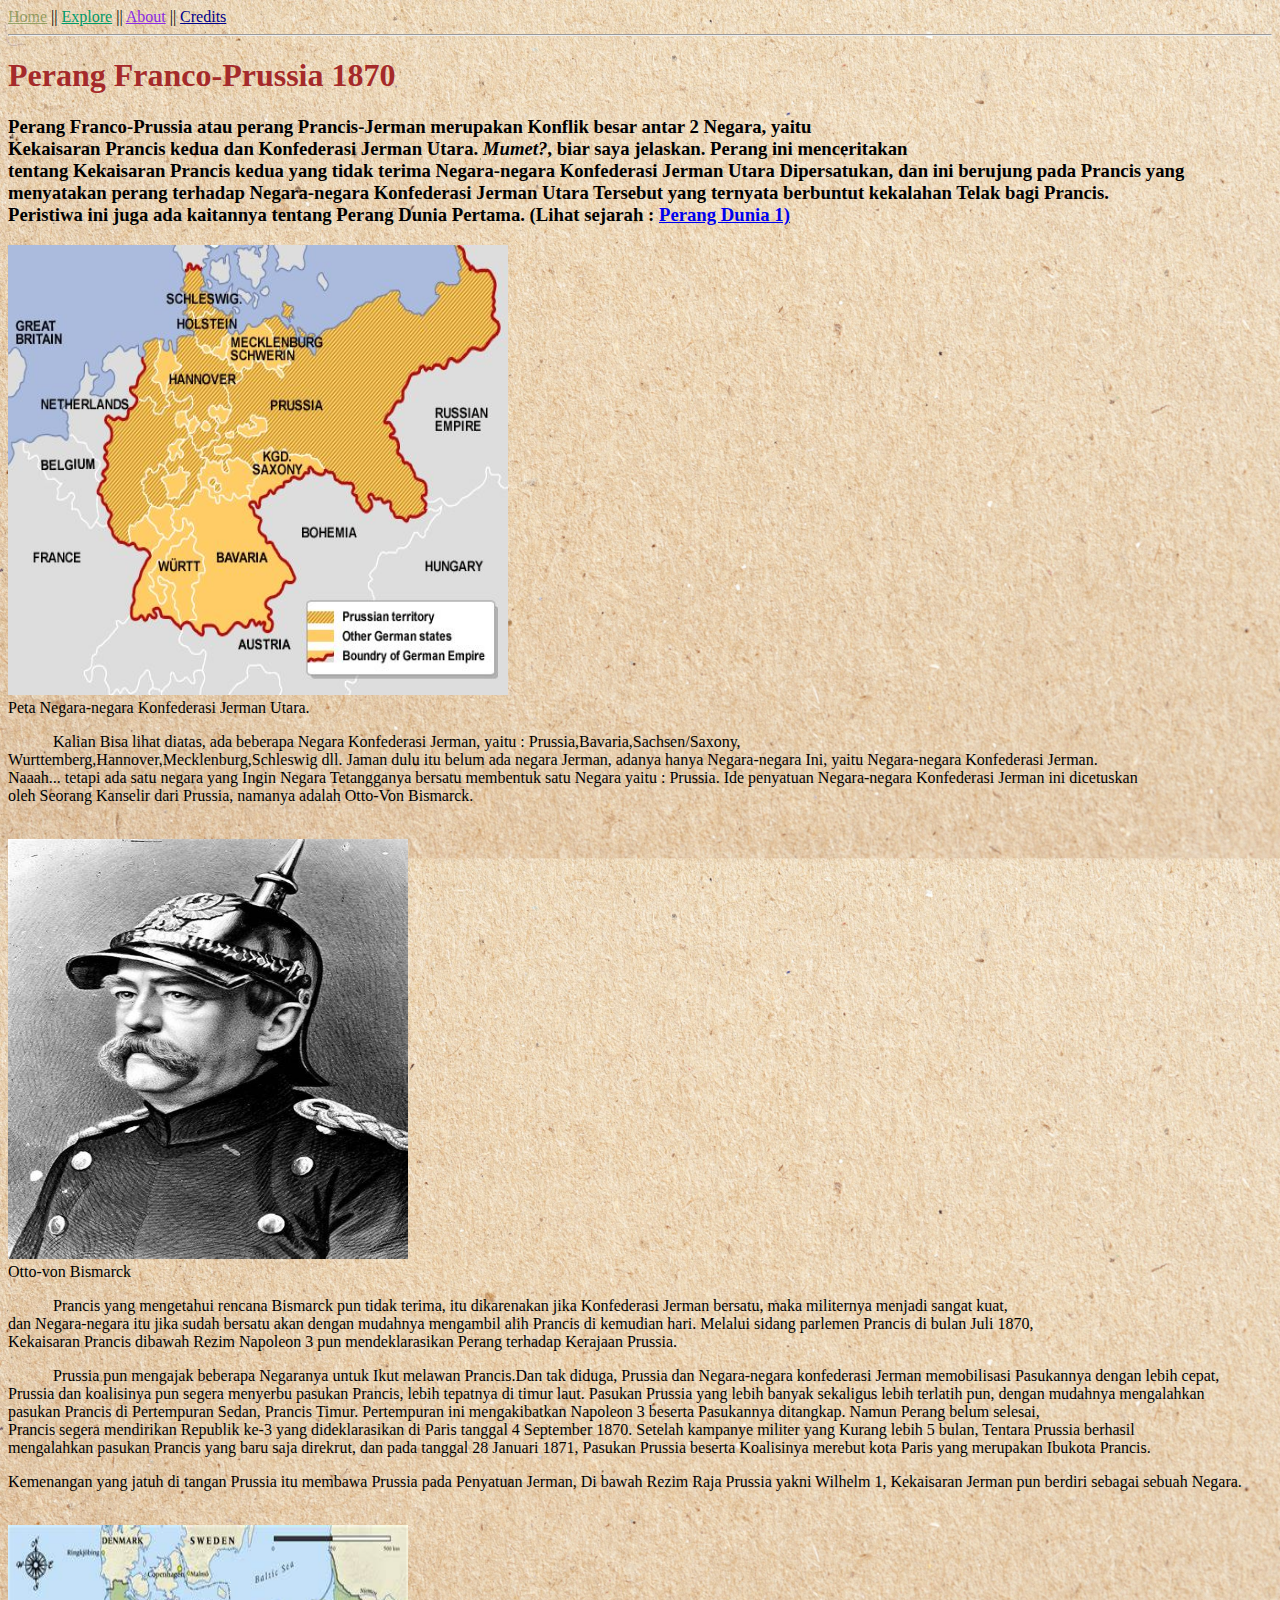
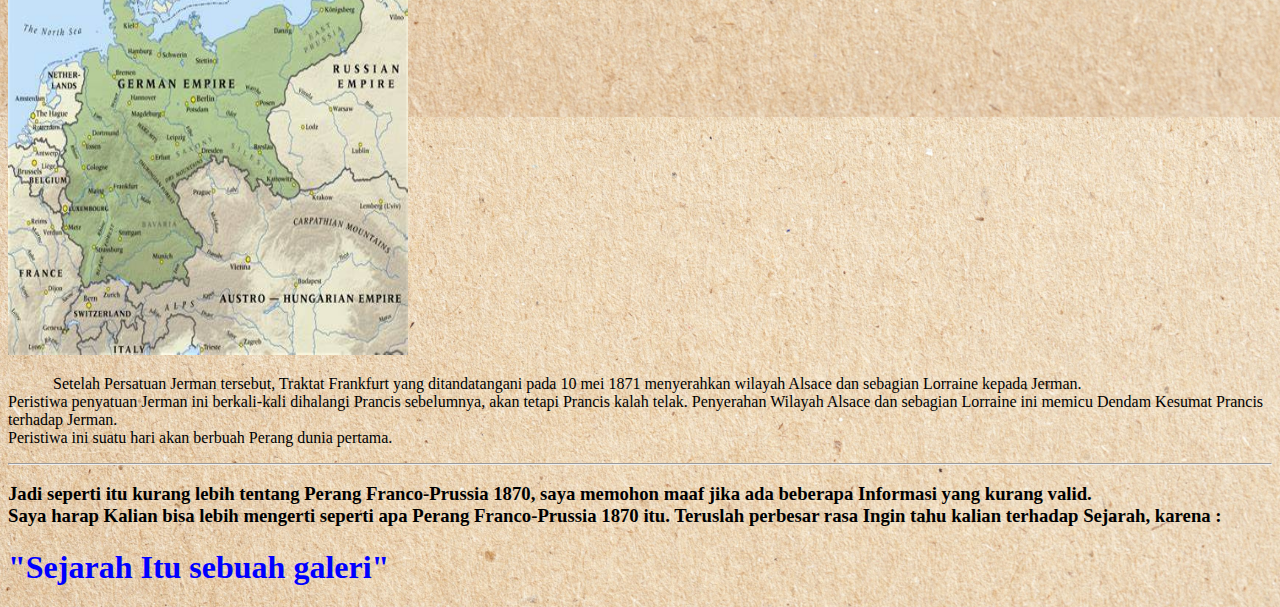
<file: perangfrancoprussia.html>
<!DOCTYPE html>
<html lang="en">
    <head>
        <link rel="icon" href="logo.png.ico"/>
        <title>Franco-Prussian war</title>
        <meta name="viewport" content="width=device-width, initial-scale=1" />
    </head>
    <body style="background-image: url(images/papierre.jpg); background-size: 1290px;">
        <a href="index.html" style="color:  rgba(54, 104, 5, 0.477);">Home</a> ||
    <a href="explore.html" style="color: rgb(0, 154, 103);">Explore</a> ||
    <a href="about.html" style="color: blueviolet;">About</a> ||
        <a href="credits.html" style="color: darkblue;">Credits</a>
    <hr>

    <h1 style="color: brown;">Perang Franco-Prussia 1870</h1>
    <h3>Perang Franco-Prussia atau perang Prancis-Jerman merupakan Konflik besar antar 2 Negara, yaitu<br>
    Kekaisaran Prancis kedua dan Konfederasi Jerman Utara. <i>Mumet?</i>, biar saya jelaskan. Perang ini menceritakan<br>
tentang Kekaisaran Prancis kedua yang tidak terima Negara-negara Konfederasi Jerman Utara Dipersatukan, dan ini berujung pada Prancis yang<br>
menyatakan perang terhadap Negara-negara Konfederasi Jerman Utara Tersebut yang ternyata berbuntut kekalahan Telak bagi Prancis.<br>
Peristiwa ini juga ada kaitannya tentang Perang Dunia Pertama. (Lihat sejarah : <a href="Perangdunia1.html">Perang Dunia 1)</a></h3>
<img src="images Franco-Prussian war/german confederation.jpg" width="500" height="450"/>
<figcaption>Peta Negara-negara Konfederasi Jerman Utara.</figcaption>
<p style="text-indent: 45px;">Kalian Bisa lihat diatas, ada beberapa Negara Konfederasi Jerman, yaitu : Prussia,Bavaria,Sachsen/Saxony,<br>
Wurttemberg,Hannover,Mecklenburg,Schleswig dll. Jaman dulu itu belum ada negara Jerman, adanya hanya Negara-negara Ini, yaitu Negara-negara Konfederasi Jerman.<br>
Naaah... tetapi ada satu negara yang Ingin Negara Tetangganya bersatu membentuk satu Negara yaitu : Prussia. Ide penyatuan Negara-negara Konfederasi Jerman ini dicetuskan<br>
oleh Seorang Kanselir dari Prussia, namanya adalah Otto-Von Bismarck.</p><br>
<img src="images/Otto bismark.jpg" width="400" height="420"/>
<figcaption>Otto-von Bismarck</figcaption>
<p style="text-indent: 45px;">Prancis yang mengetahui rencana Bismarck pun tidak terima, itu dikarenakan jika Konfederasi Jerman bersatu, maka militernya menjadi sangat kuat,<br>
dan Negara-negara itu jika sudah bersatu akan dengan mudahnya mengambil alih Prancis di kemudian hari. Melalui sidang parlemen Prancis di bulan Juli 1870, <br>
Kekaisaran Prancis dibawah Rezim Napoleon 3 pun mendeklarasikan Perang terhadap Kerajaan Prussia.</p>
<p style="text-indent: 45px;">Prussia pun mengajak beberapa Negaranya untuk Ikut melawan Prancis.Dan tak diduga, Prussia dan Negara-negara konfederasi Jerman memobilisasi Pasukannya dengan lebih cepat,<br>
    Prussia dan koalisinya pun segera menyerbu pasukan Prancis, lebih tepatnya di timur laut. Pasukan Prussia yang lebih banyak sekaligus lebih terlatih pun, dengan mudahnya mengalahkan<br>
    pasukan Prancis di Pertempuran Sedan, Prancis Timur. Pertempuran ini mengakibatkan Napoleon 3 beserta Pasukannya ditangkap. Namun Perang belum selesai,<br>
    Prancis segera mendirikan Republik ke-3 yang dideklarasikan di Paris tanggal 4 September 1870. Setelah kampanye militer yang Kurang lebih 5 bulan, Tentara Prussia berhasil<br>
    mengalahkan pasukan Prancis yang baru saja direkrut, dan pada tanggal 28 Januari 1871, Pasukan Prussia beserta Koalisinya merebut kota Paris yang merupakan Ibukota Prancis.</p>
    <p>Kemenangan yang jatuh di tangan Prussia itu membawa Prussia pada Penyatuan Jerman, Di bawah Rezim Raja Prussia yakni Wilhelm 1, Kekaisaran Jerman pun berdiri sebagai sebuah Negara.</p><br>
    <img src="images/jerman.jpg" width="400" height="430"/>

<p style="text-indent: 45px;">Setelah Persatuan Jerman tersebut, Traktat Frankfurt yang ditandatangani pada 10 mei 1871 menyerahkan wilayah Alsace dan sebagian Lorraine kepada Jerman.<br>
Peristiwa penyatuan Jerman ini berkali-kali dihalangi Prancis sebelumnya, akan tetapi Prancis kalah telak. Penyerahan Wilayah Alsace dan sebagian Lorraine ini memicu Dendam Kesumat Prancis terhadap Jerman.<br>
Peristiwa ini suatu hari akan berbuah Perang dunia pertama.</p>
<hr>
<h3>Jadi seperti itu kurang lebih tentang Perang Franco-Prussia 1870, saya memohon maaf jika ada beberapa Informasi yang kurang valid.<br>
Saya harap Kalian bisa lebih mengerti seperti apa Perang Franco-Prussia 1870 itu. Teruslah perbesar rasa Ingin tahu kalian terhadap Sejarah, karena : <br></h3>
<h1 style="color: blue;">"Sejarah Itu sebuah galeri"</h1>
</html>
</body>
</file>
<file: styles1.css>
h1 {
    text-align: center;
    color: coral;
    text-shadow: 1px 1px 5px rgba(0, 0, 0, 0.8);
    font-family: Algerian;
    font-size: 70px;
}
h2 {
    text-align: center;
    color: blue;
    text-shadow: 1px 1px 5px rgba(0, 0, 0, 0.8);
    font-family: Bebas Neue;
    font-size: 60px;
}
article {
    border-top: 5px double blue;
    font-family: Barlow Condensed;
    font-size: 25px;
    color:brown;
    text-shadow: 1px 1px 5px rgba(0, 0, 0, 0.8);
    text-align: center;
}
a {
    font-family: Bebas Neue;
}
</file>
<file: styles3.css>
h1 {
    text-align: center;
    color: orangered;
    text-shadow: 1px 1px 5px rgba(0, 0, 0, 0.8);
    font-family: Barlow Condensed;
    font-size: 55px;
}
article {
    border-top: 5px double blue;
    font-family: Barlow Condensed;
    font-size: 25px;
    color:green;
    text-shadow: 1px 1px 2px rgba(0, 0, 0, 0.8);
    text-align: center;
}
a {
    font-family: Bebas Neue;
}
</file>
<file: styles4.css>
h2 {
    color: midnightblue;
    text-shadow: 1px 1px 5px rgba(0, 0, 0, 0.8);
    font-family: Barlow Condensed;
    font-size: 45px;
}
article{
    color: blue;
    font-family: Barlow Condensed;
}
a {
    font-family: Bebas Neue;
}
</file>
<file: styles2.css>
h1 {
    text-align: center;
    color :blue;
    text-shadow: 1px 1px 5px rgba(0, 0, 0, 0.8);
    font-family: Algerian;
    font-size: 55px;
}
article {
    font-family: Bebas Neue;
   
}
h2 {
    text-align: center;
    color: blueviolet;
    text-shadow: 1px 1px 5px rgba(0, 0, 0, 0.8);
    font-family: Barlow Condensed;
    font-size: 40px;
    border-bottom: 5px double blue;
}
</file>
<file: styles11.css>
h1 {
    font-family: Bitter Bold;
    text-shadow: 1px 1px 5px rgba(0, 0, 0, 0.8);
    font-size: 65px;
}
h2 {
    font-family: serif;
    text-shadow: 1px 1px 2px rgba(0, 0, 0, 0.8);
    font-size: 35px;
}
i {
    background-color: yellow;
}
a {
    font-family: Bebas Neue;
}
</file>
<file: styles22.css>
h1 {
    font-family: Abril Fatface;
    text-shadow: 1px 1px 5px rgba(0, 0, 0, 0.8);
    font-size: 65px;
}
i {
    background-color: yellow;
}
</file>
